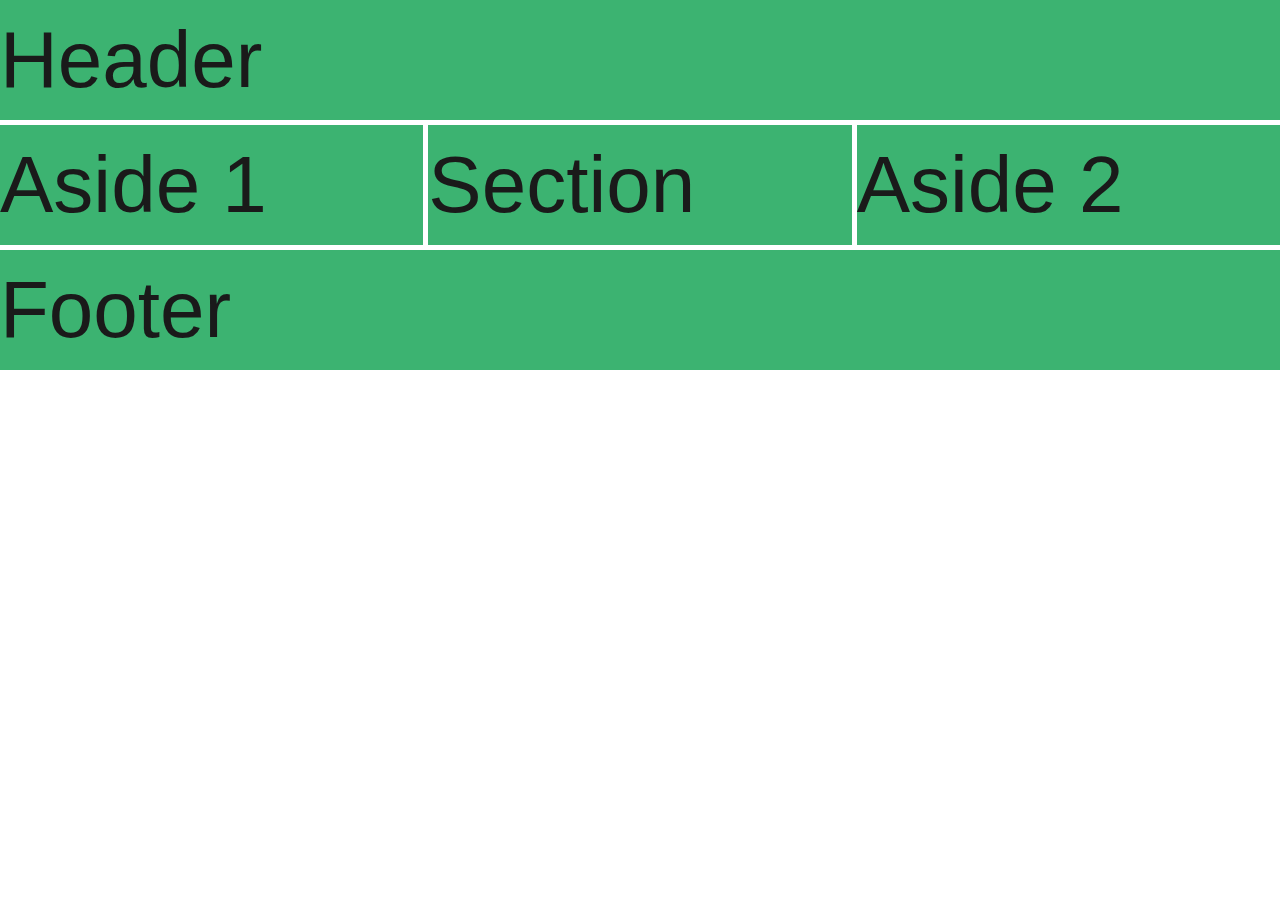
<file: index.html>
<!DOCTYPE html>
<html class="no-js  page" lang="ru">

<head>
  <meta charset="utf-8">
  <title>Css Grid 01</title>
  <meta name="description" content="">
  <meta name="viewport" content="width=device-width, initial-scale=1">
  <meta name="format-detection" content="telephone=no">

  <link href="css/style.min.css" rel="stylesheet" media="screen">

  <script>
    // Маркер работающего javascript
    document.documentElement.className = document.documentElement.className.replace('no-js', 'js');
    document.addEventListener('DOMContentLoaded', function(){
      if (window.isMobile !== undefined) {
        // console.log(isMobile);
        if(isMobile.any) {
          var rootClasses = ' is-mobile';
          for (key in isMobile) {
            if(typeof isMobile[key] === 'boolean' && isMobile[key] && key !== 'any') rootClasses += ' is-mobile--'+key;
            if(typeof isMobile[key] === 'object' && key !== 'other') {
              for (type in isMobile[key]) {
                if(isMobile[key][type]) rootClasses += ' is-mobile--'+key+'-'+type;
              }
            }
          }
          document.documentElement.className += rootClasses;
        }
      }
      else {
        console.log('Классы для мобильных не добавлены: в сборке отсутствует isMobile.js');
      }
    });

  </script>

  <link rel="icon" href="img/favicon.ico" type="image/x-icon">

</head>

<body>

  <div class="page__inner">

    <div class="page__content">

      

      <main role="main">

        <div class="container">
          <header>Header</header>
          <aside>Aside 1</aside>
          <section>Section</section>
          <aside>Aside 2</aside>
          <footer>Footer</footer>
        </div>

      </main>

    </div>

    <div class="page__footer-wrapper">
      
    </div>

  </div>
  <script src="js/script.min.js"></script>

</body>
</html>
</file>
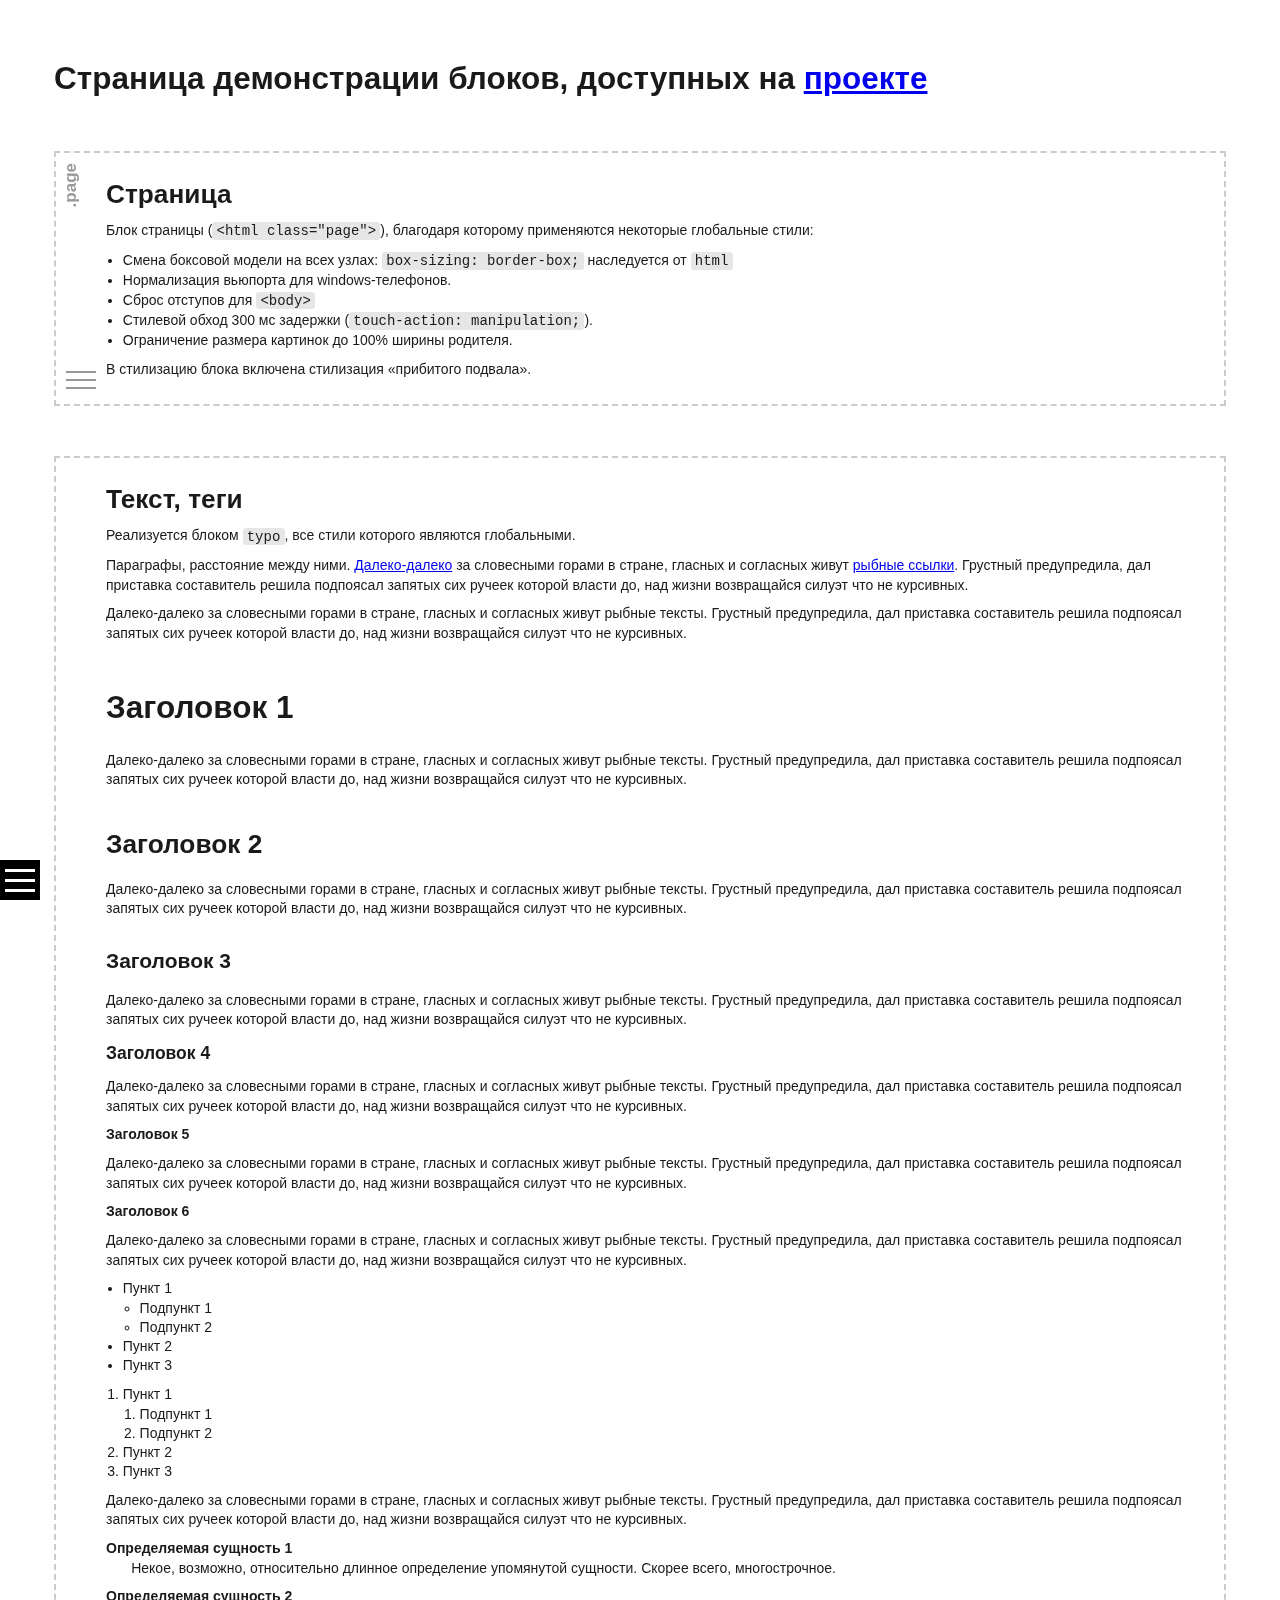
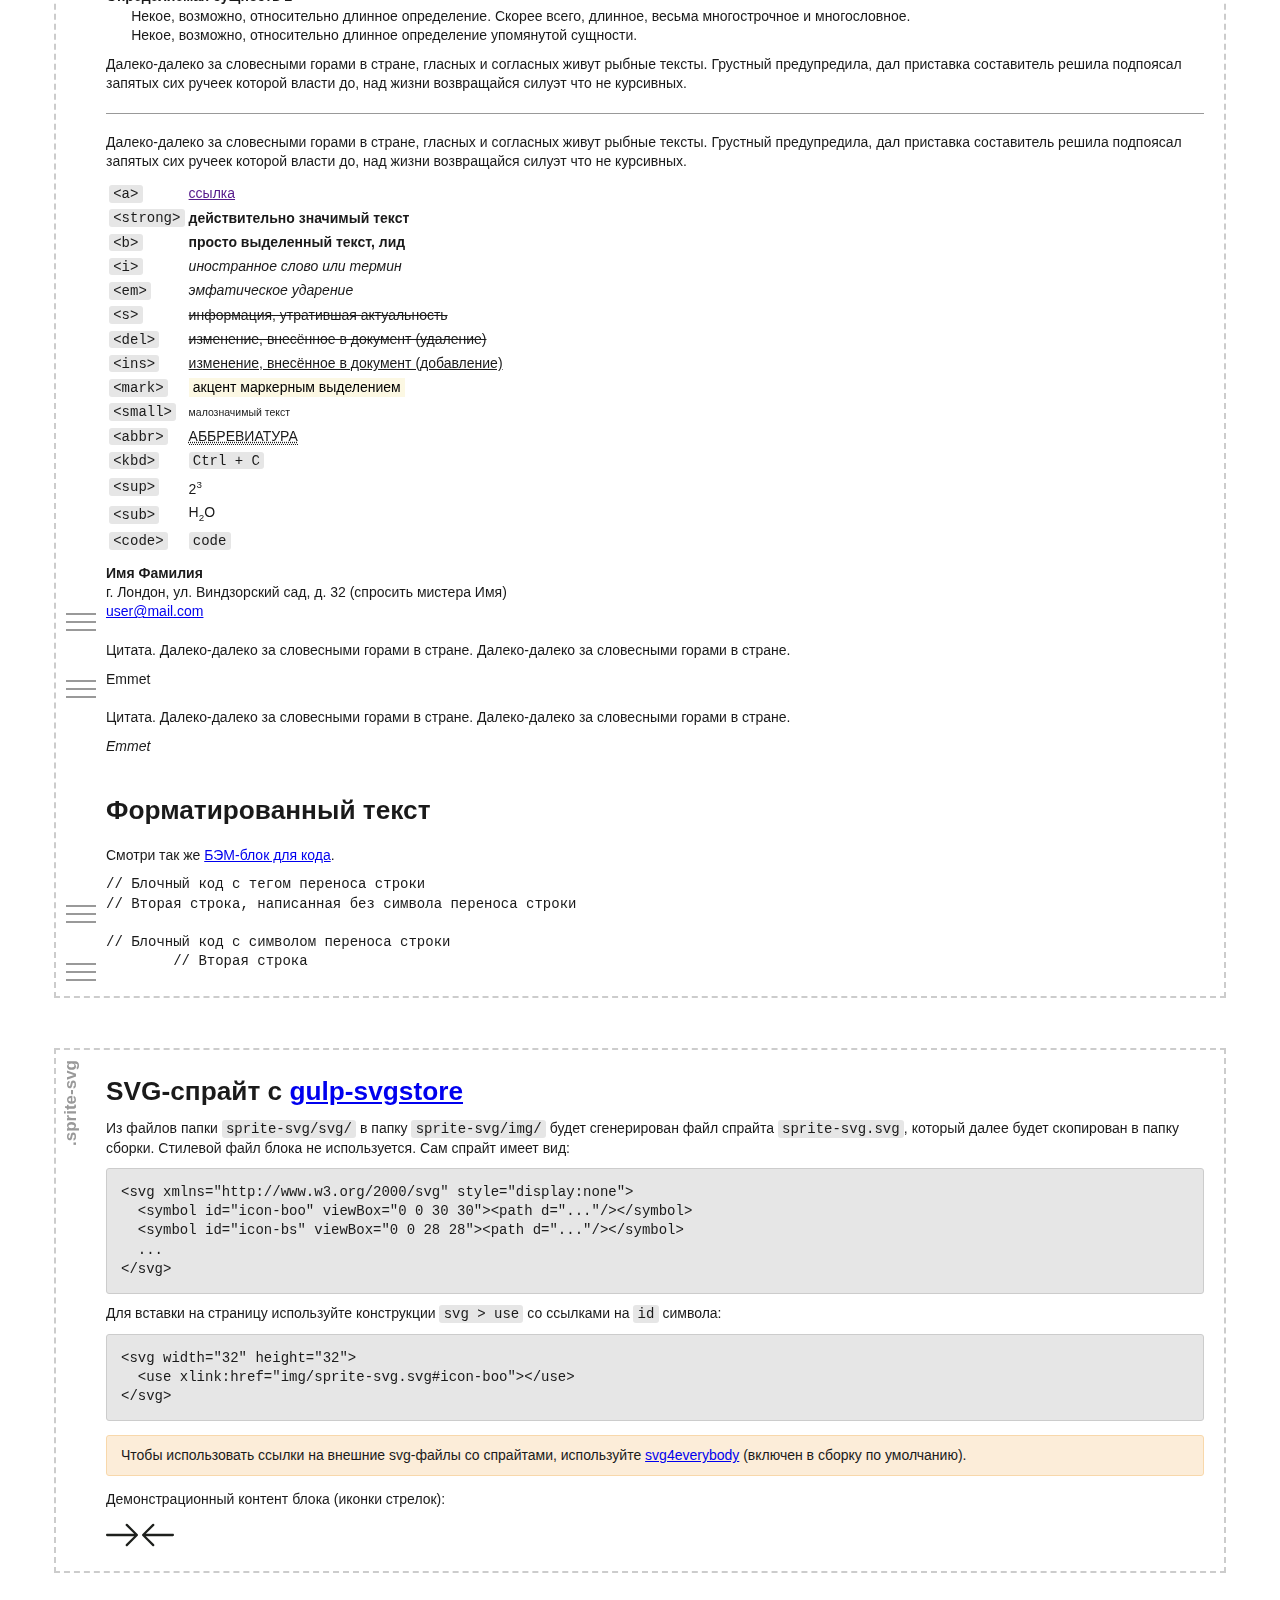
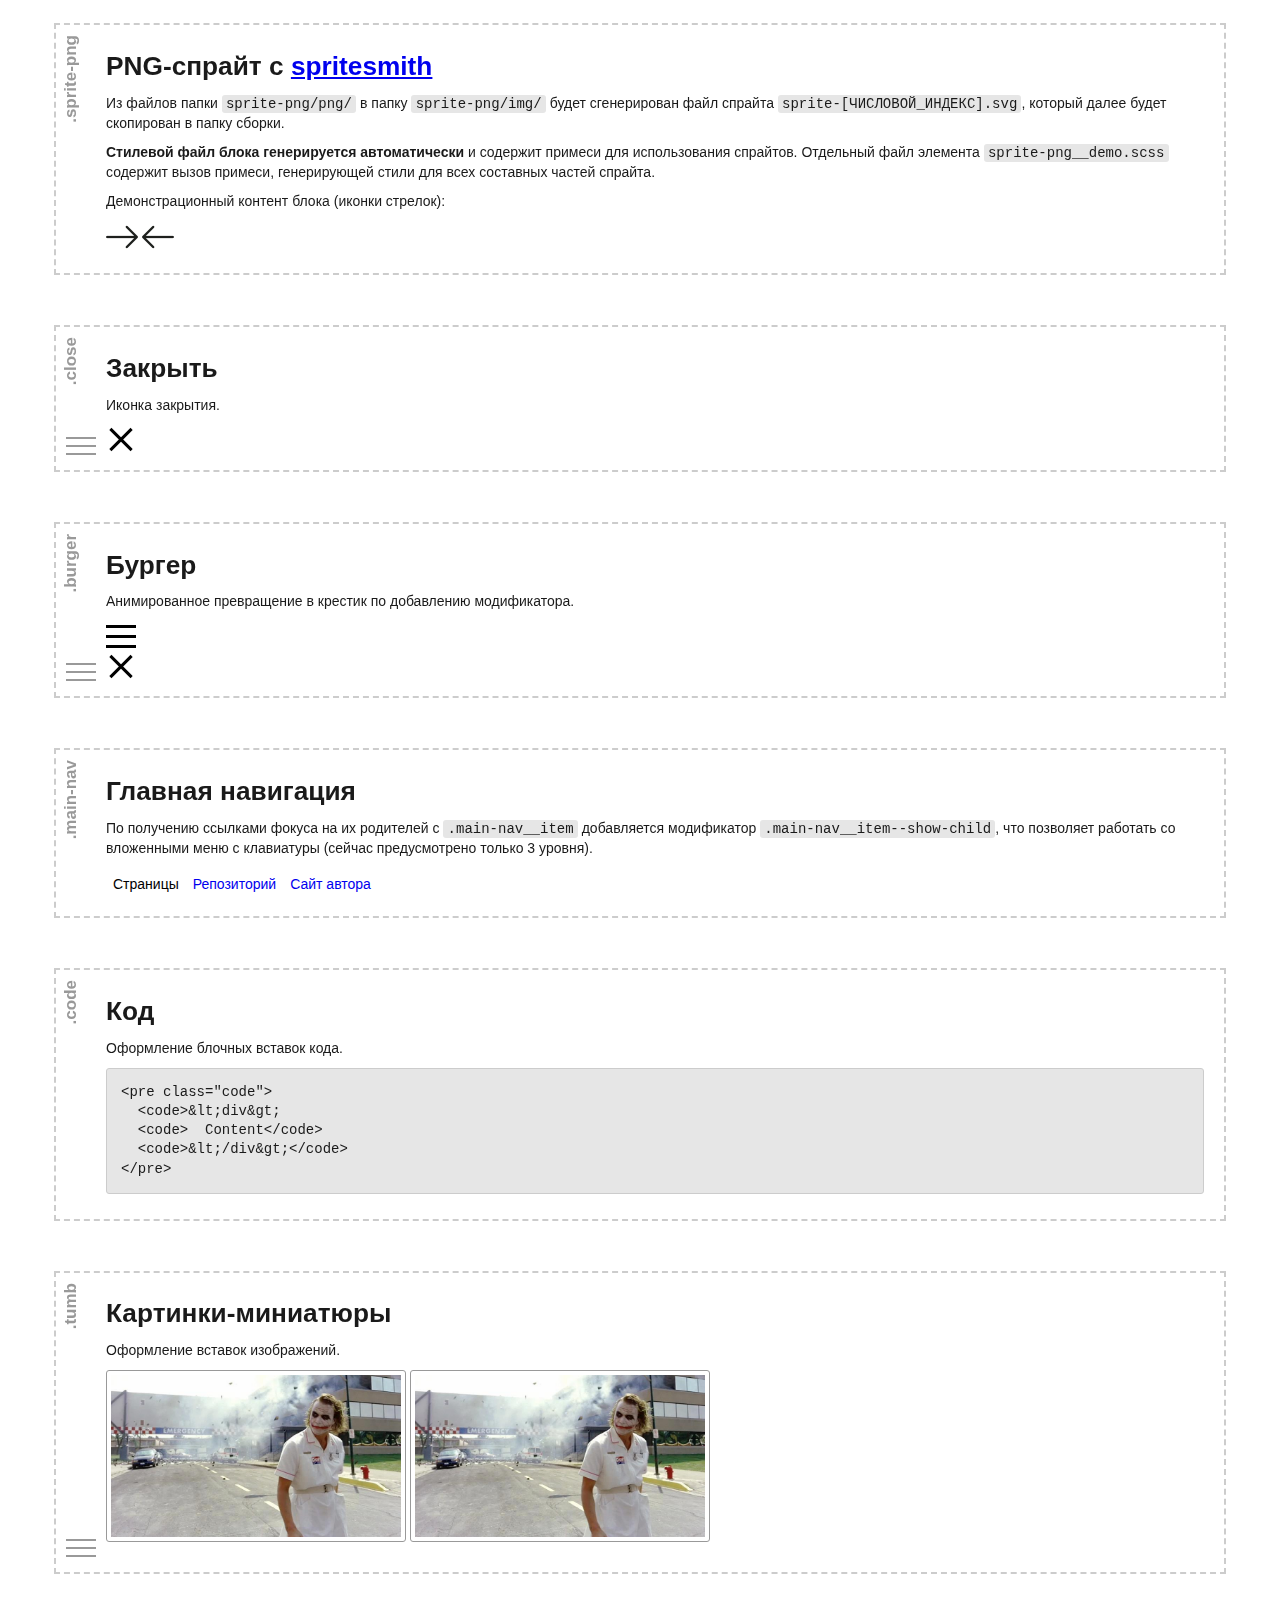
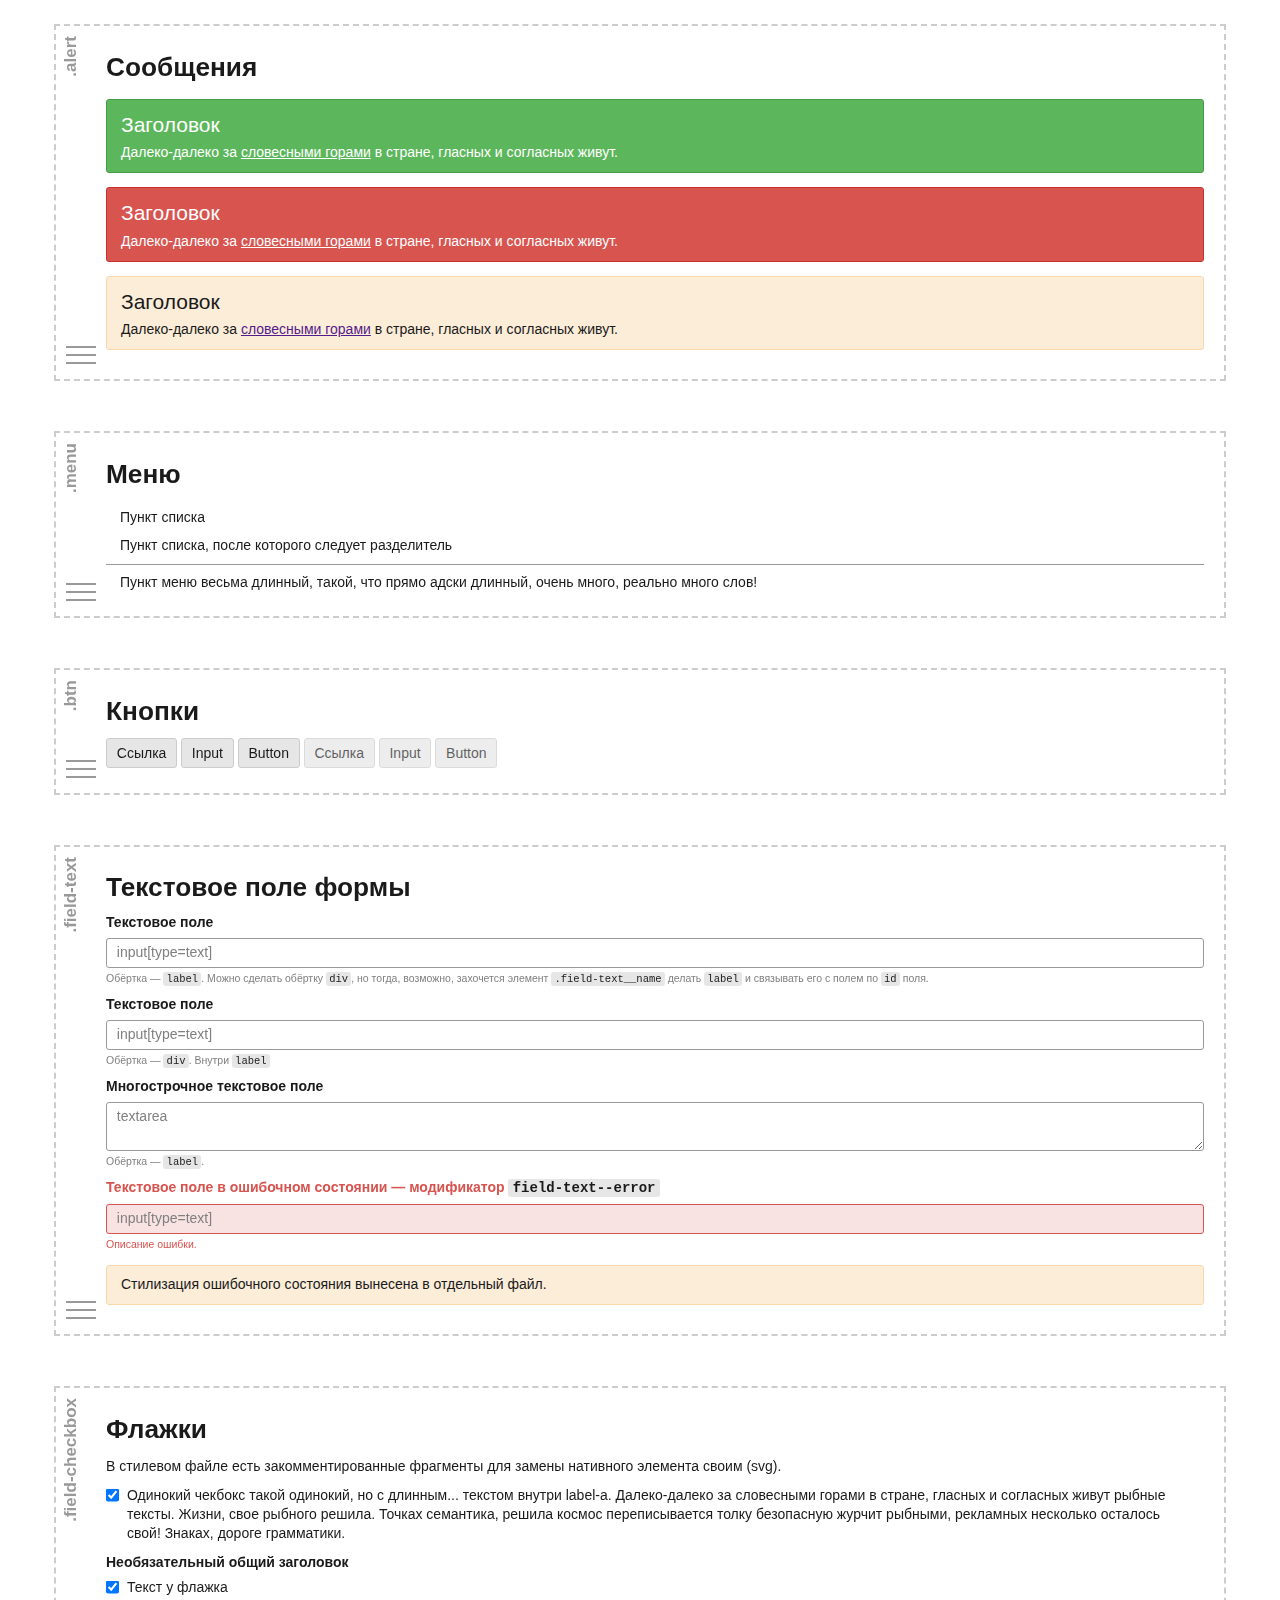
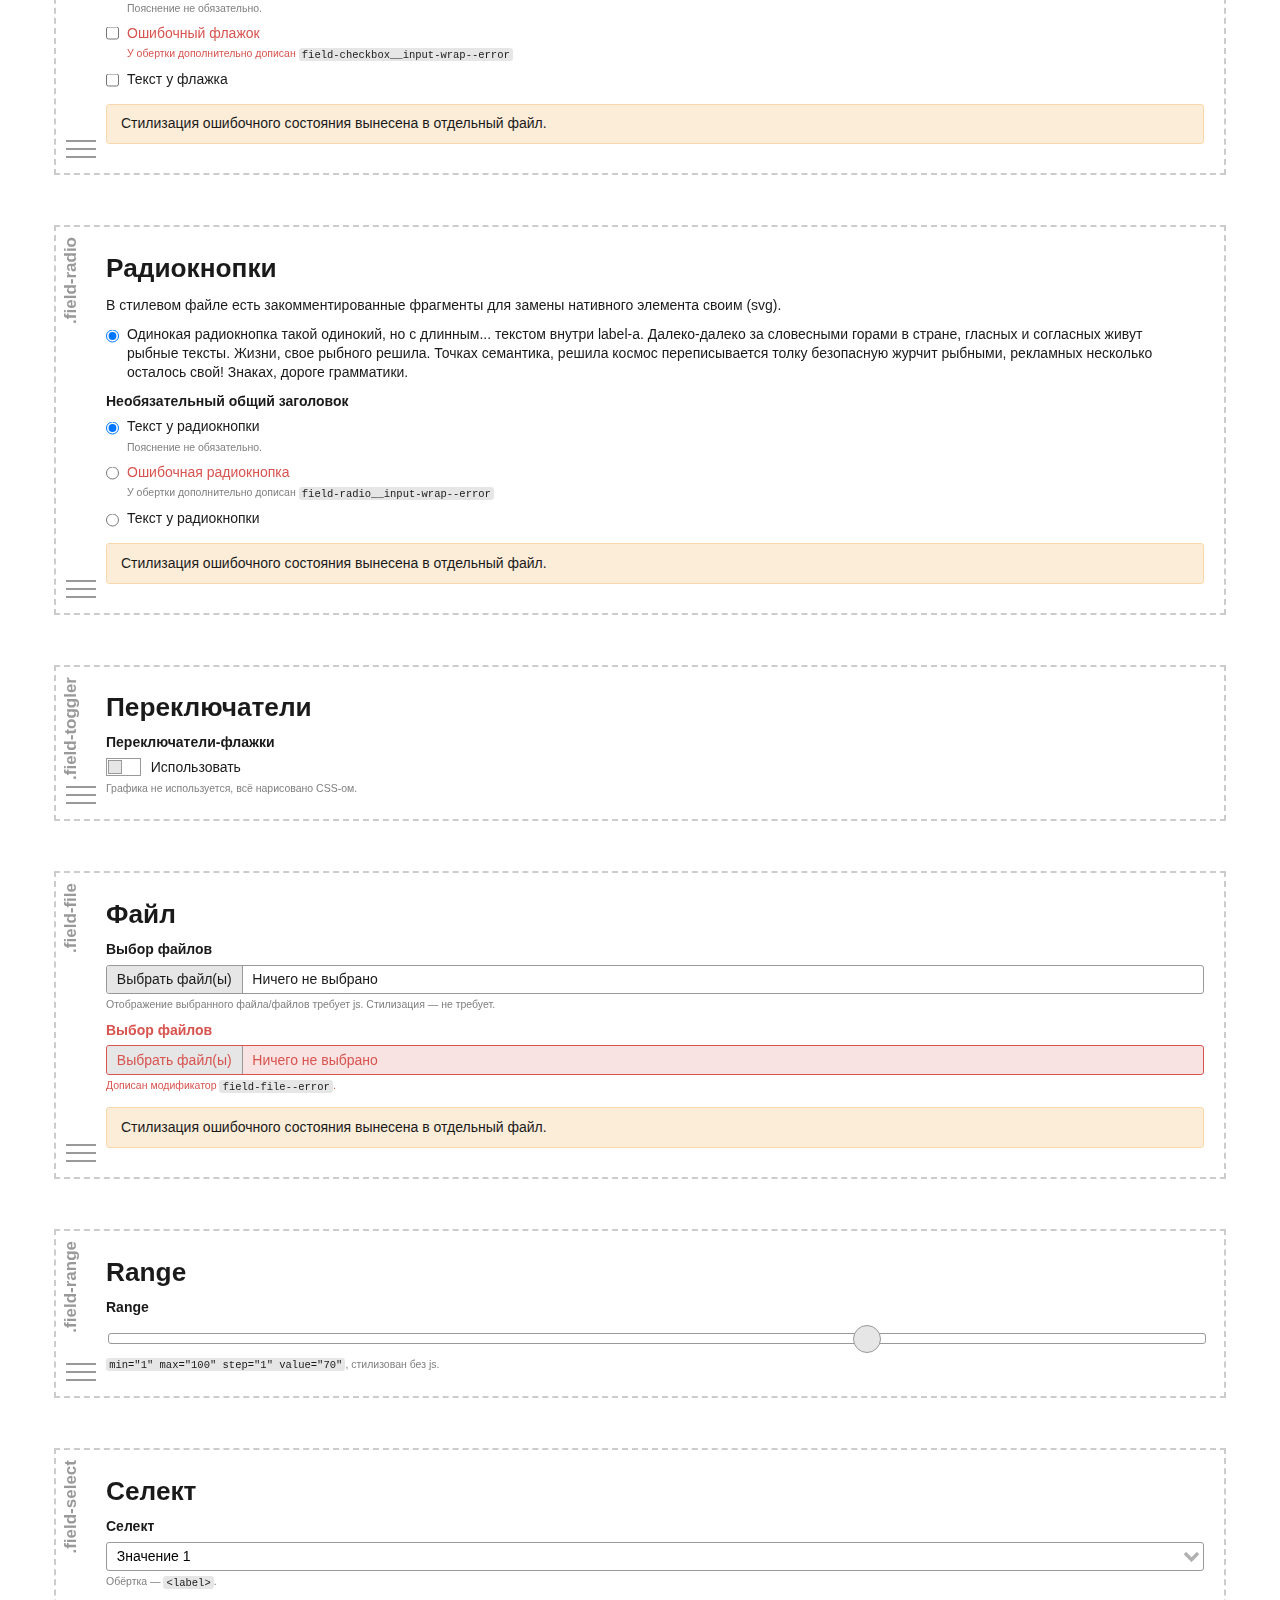
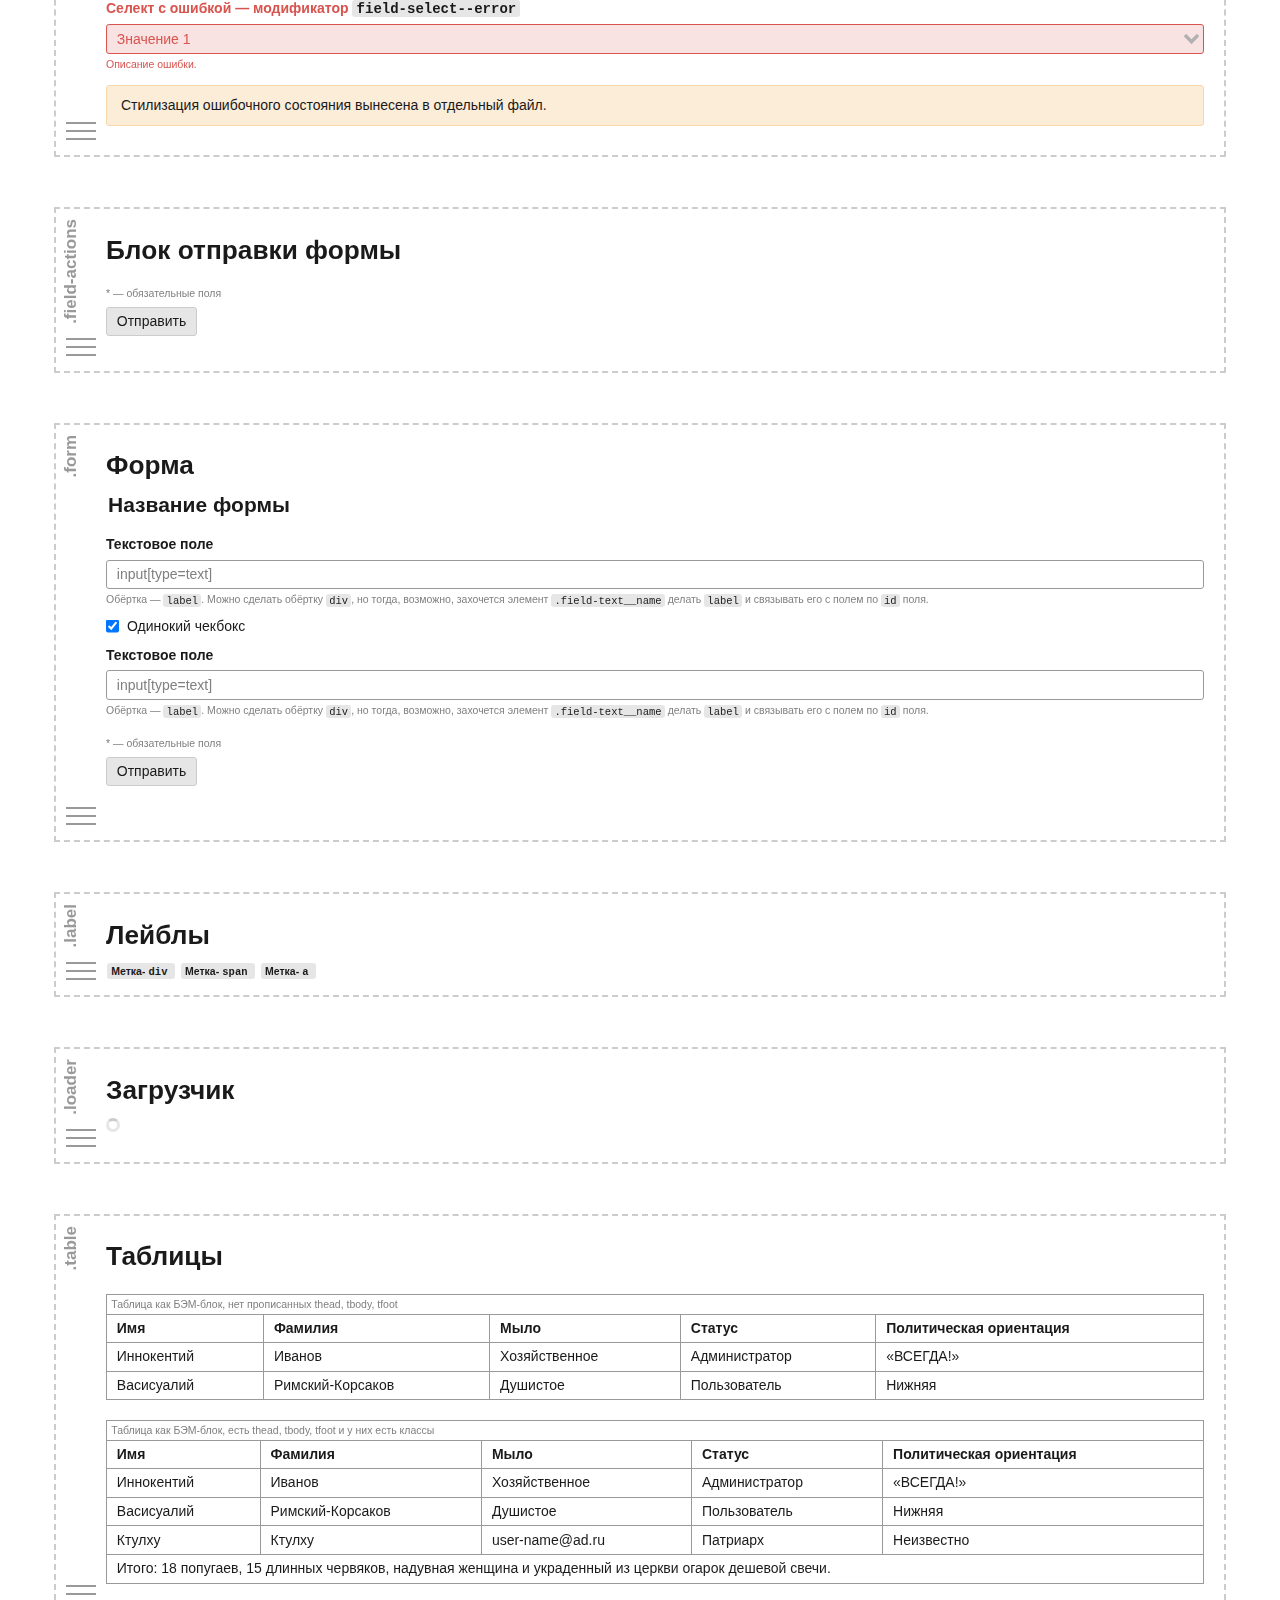
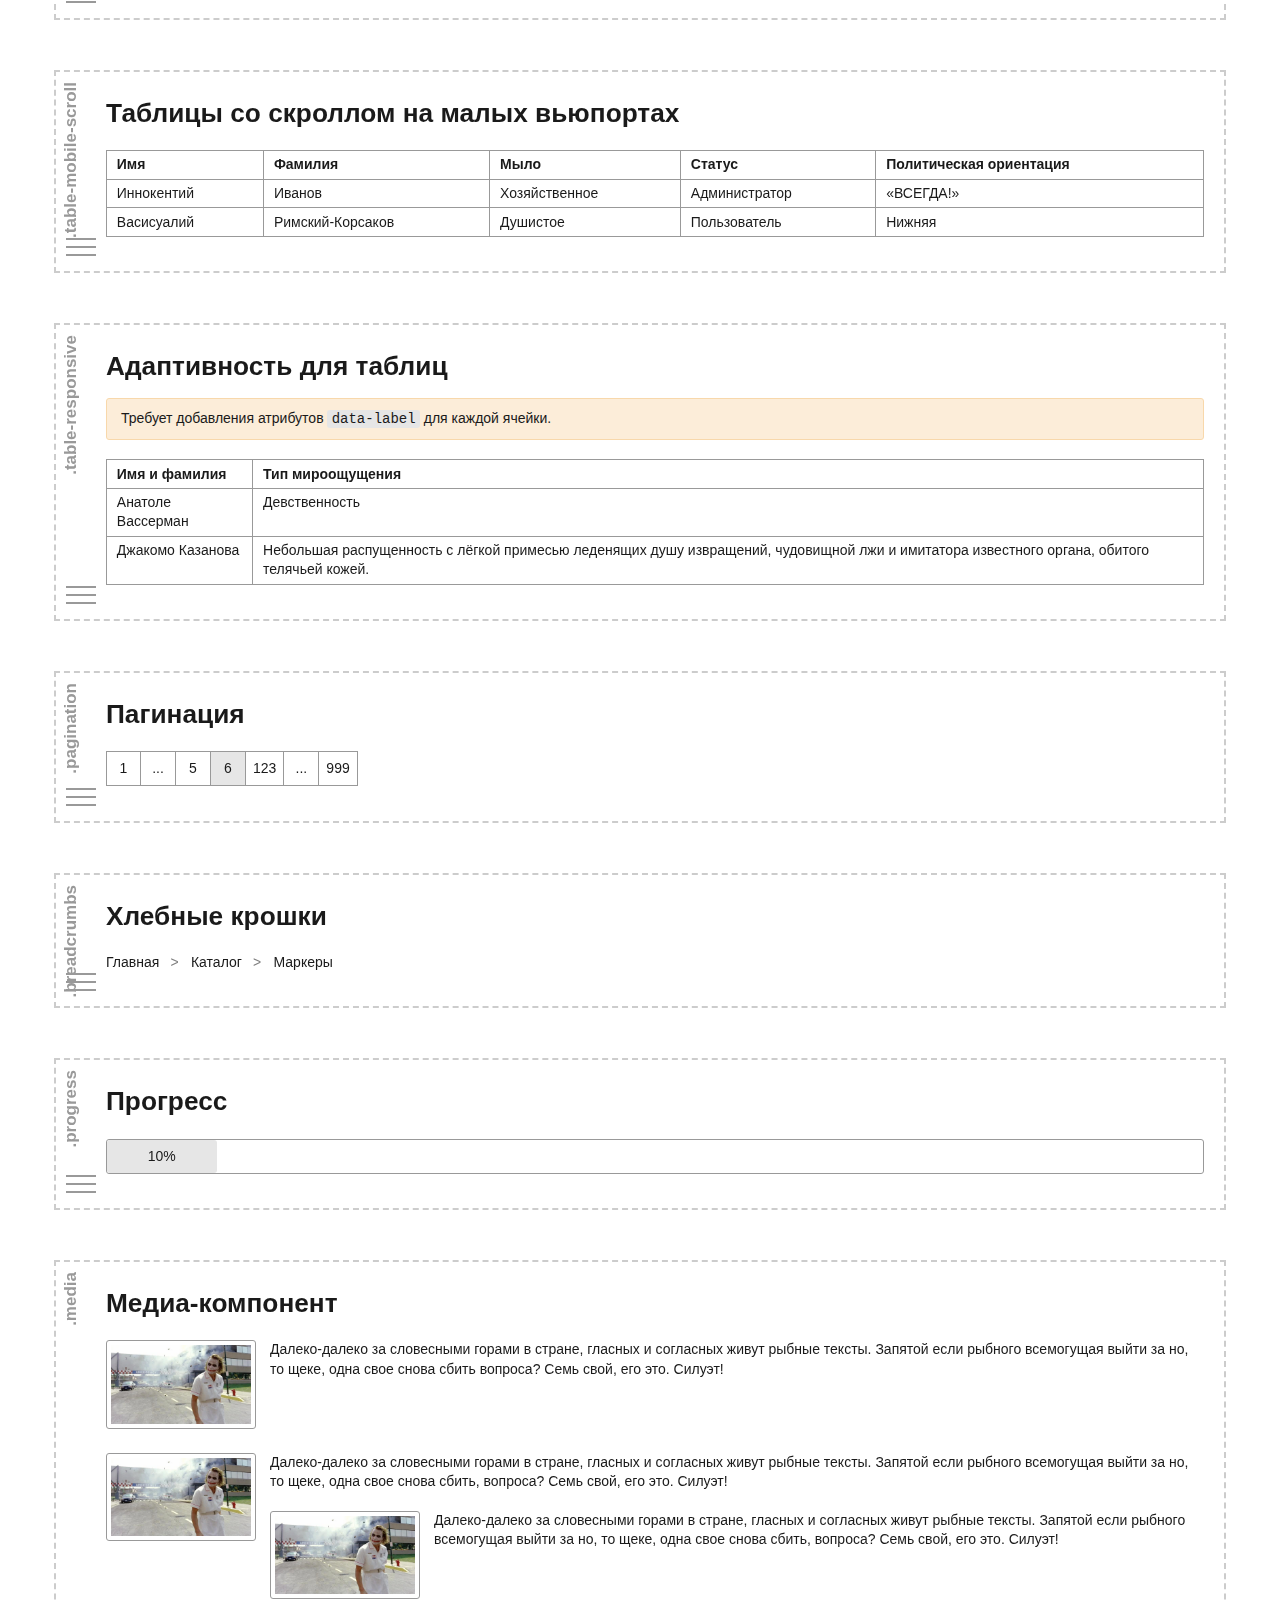
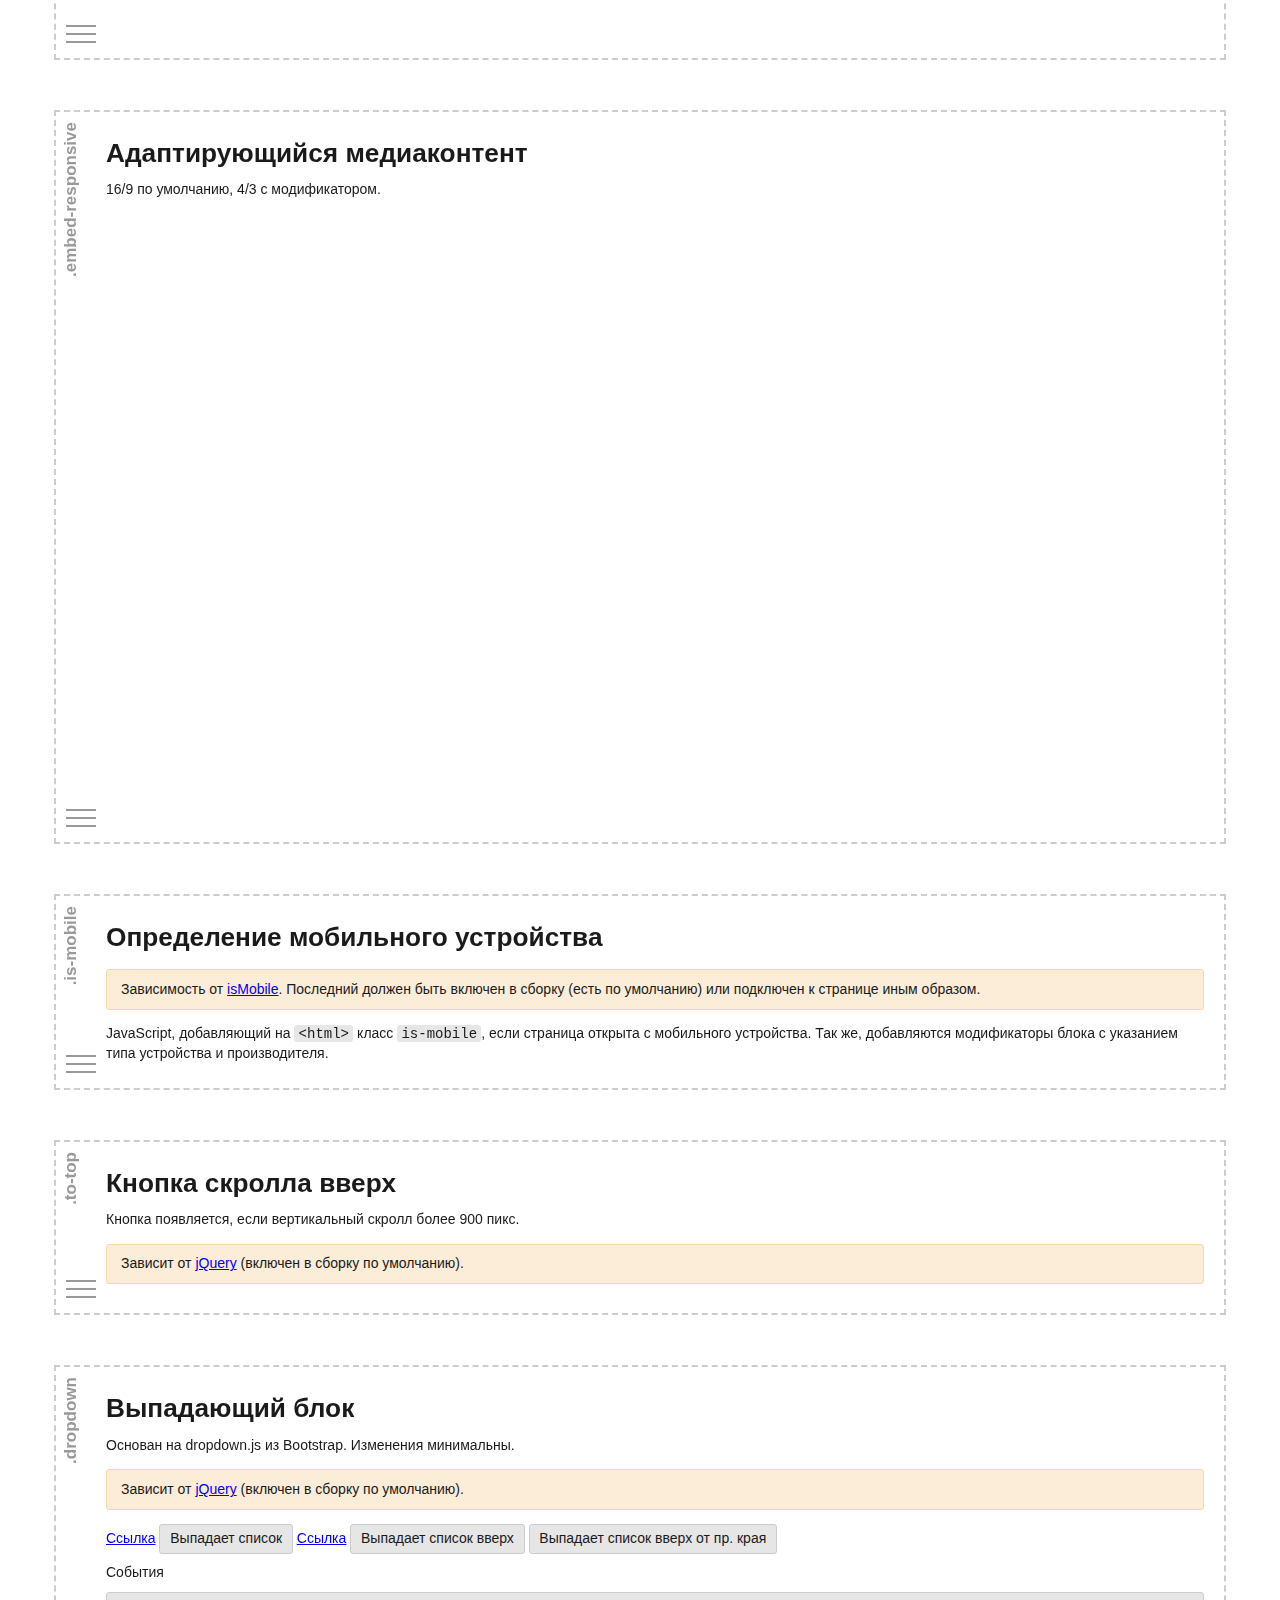
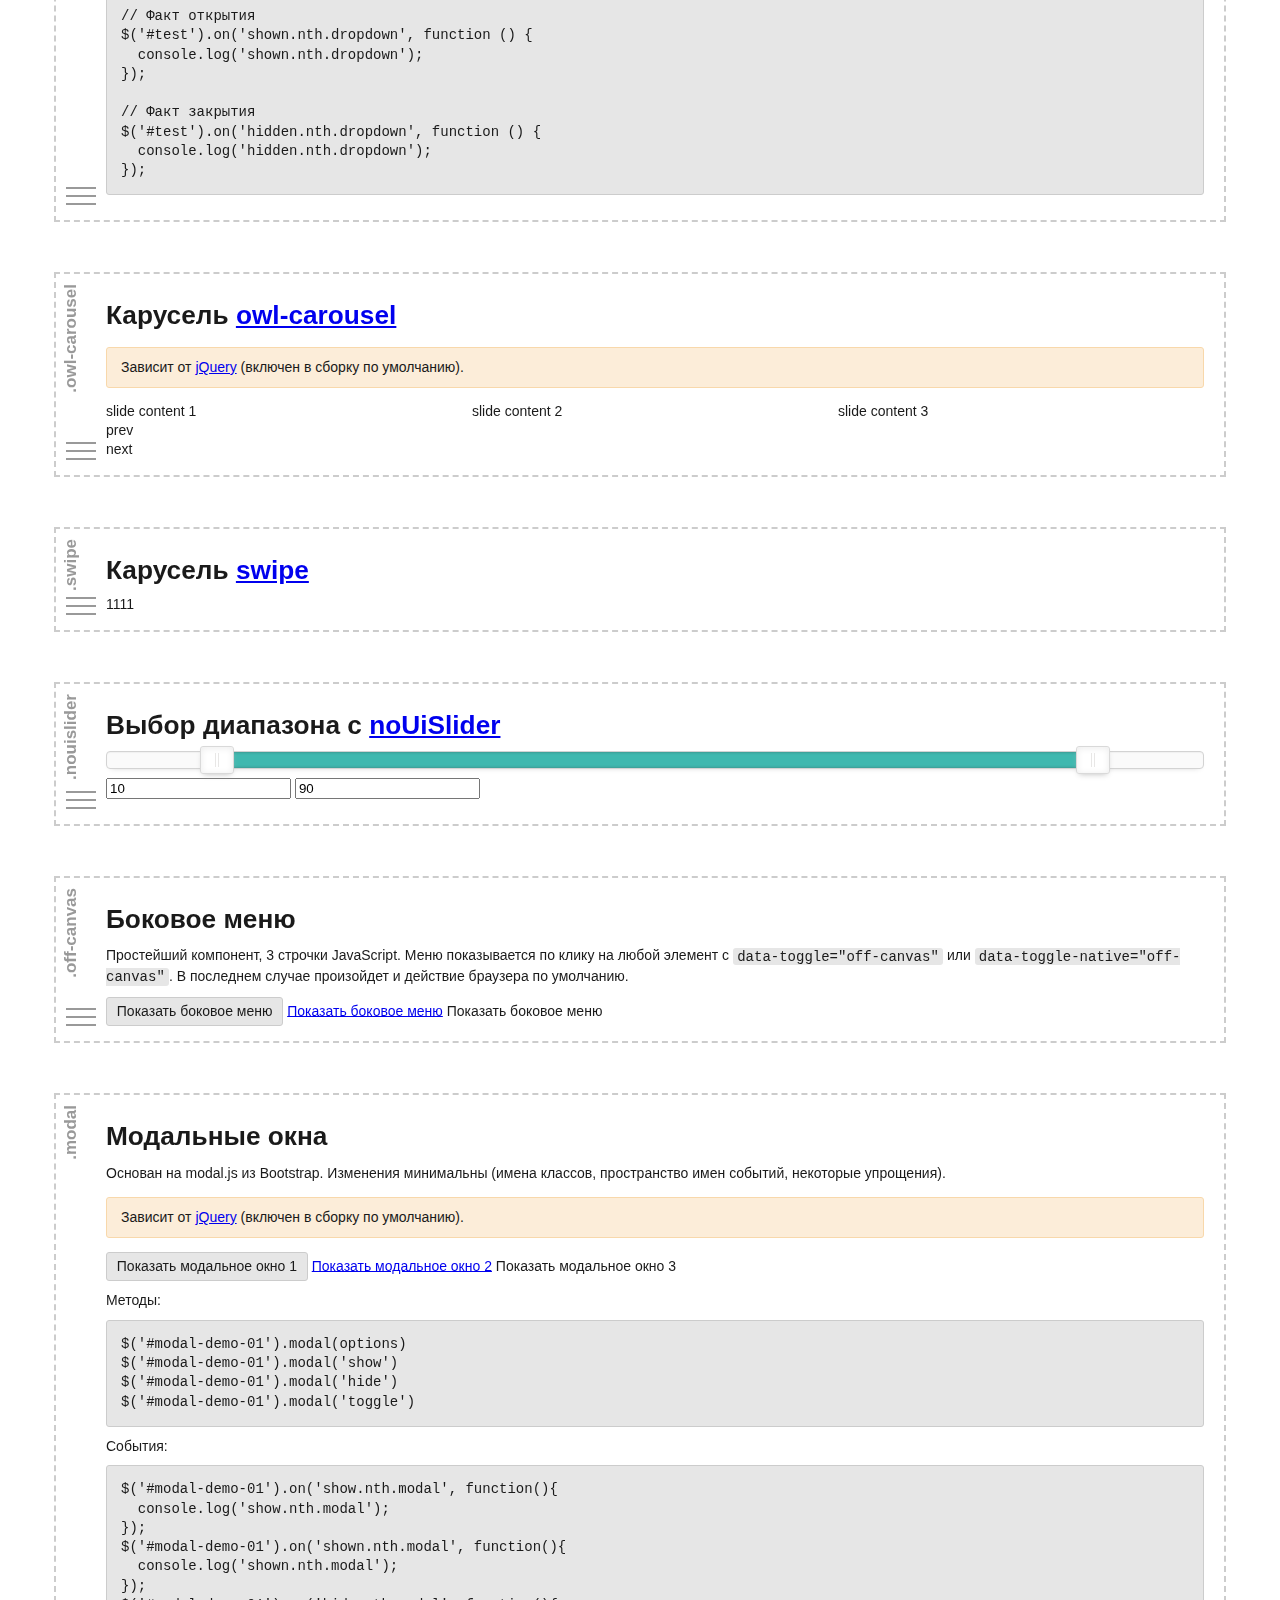
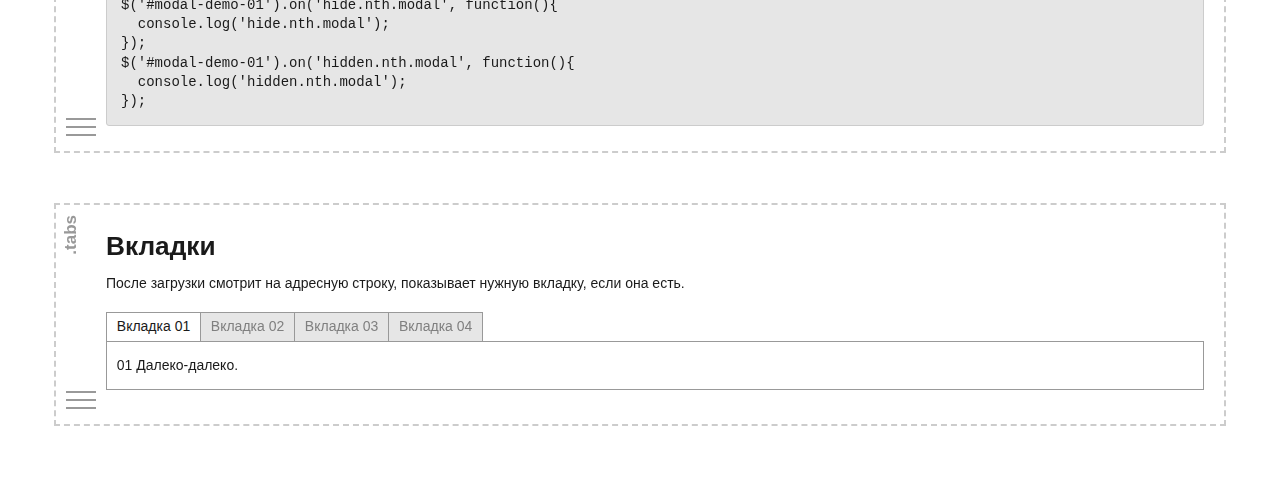
<file: blocks-demo.html>
<!DOCTYPE html>
<html class="no-js  page" lang="ru">

<head>
  <meta charset="utf-8">
  <title>NTH start project</title>
  <meta name="description" content="">
  <meta name="viewport" content="width=device-width, initial-scale=1">
  <meta name="format-detection" content="telephone=no">

  <link href="css/style.min.css" rel="stylesheet" media="screen">

  <script>
    // Маркер работающего javascript
    document.documentElement.className = document.documentElement.className.replace('no-js', 'js');
    document.addEventListener('DOMContentLoaded', function(){
      if (window.isMobile !== undefined) {
        // console.log(isMobile);
        if(isMobile.any) {
          var rootClasses = ' is-mobile';
          for (key in isMobile) {
            if(typeof isMobile[key] === 'boolean' && isMobile[key] && key !== 'any') rootClasses += ' is-mobile--'+key;
            if(typeof isMobile[key] === 'object' && key !== 'other') {
              for (type in isMobile[key]) {
                if(isMobile[key][type]) rootClasses += ' is-mobile--'+key+'-'+type;
              }
            }
          }
          document.documentElement.className += rootClasses;
        }
      }
      else {
        console.log('Классы для мобильных не добавлены: в сборке отсутствует isMobile.js');
      }
    });

  </script>

  <link rel="icon" href="img/favicon.ico" type="image/x-icon">

  <link rel="stylesheet" href="css/blocks-library.css">
  <style>
    .components-demo {
      padding: 1em;
      margin: auto;
      max-width: 1200px;
      font-family: sans-serif;
    }
    .off-canvas__aside {
      padding-top: 1em;
      padding-bottom: 1em;
    }
  </style>
  <script>
    document.addEventListener('DOMContentLoaded', function(){

      // Открытие/закрытие блока с кодом
      var codeShowTriggers = document.querySelectorAll('.blocks-library__code-show-trigger');
      for (var i = 0; i < codeShowTriggers.length; i++) {
        codeShowTriggers[i].addEventListener('click', function(){
          this.closest('.blocks-library__code-wrapper').querySelector('.blocks-library__code').classList.toggle('blocks-library__code--shown');
        });
      }

    });
  </script>
</head>

<body>

<div class="off-canvas" id="off-canvas">

  <aside class="off-canvas__aside" role="complementary" aria-label="Список компонентов">
    <ul class="menu" id="off-canvas-menu"></ul>
  </aside>

  <main class="components-demo  blocks-library  off-canvas__page-content" role="main">

    <h1>Страница демонстрации блоков, доступных на <a href="index.html">проекте</a></h1>

    <section class="blocks-library__item" id="page" data-name=".page">

      <h2 class="blocks-library__item-title">Страница</h2>

      <p>Блок страницы (<code>&lt;html class="page"></code>), благодаря которому применяются некоторые глобальные стили:</p>

      <ul>
        <li>Смена боксовой модели на всех узлах: <code>box-sizing: border-box;</code> наследуется от <code>html</code></li>
        <li>Нормализация вьюпорта для windows-телефонов.</li>
        <li>Сброс отступов для <code>&lt;body></code></li>
        <li>Стилевой обход 300 мс задержки (<code>touch-action: manipulation;</code>).</li>
        <li>Ограничение размера картинок до 100% ширины родителя.</li>
      </ul>

      <p>В стилизацию блока включена стилизация «прибитого подвала».</p>

      <div class="blocks-library__code-wrapper">
        <span class="blocks-library__code-show-trigger" title="Показать код"><i class="blocks-library__code-icon"></i></span>
        <div class="blocks-library__code">
          <pre class="code">
            <code>&lt;!DOCTYPE html></code>
            <code>&lt;html class="no-js  page" lang="ru"></code>
            <code>&lt;head>...&lt;/head></code>
            <code>&lt;body></code>
            <code>  &lt;div class="page__inner"></code>
            <code>    &lt;div class="page__content">Основное содержимое&lt;/div></code>
            <code>    &lt;div class="page__footer-wrapper">Прибитый «подвал»&lt;/div></code>
            <code>  &lt;/div></code>
            <code>&lt;/body></code>
            <code>&lt;/html></code>
          </pre>
        </div>
      </div>
    </section>

    <section class="blocks-library__item  blocks-library__item--menusep" id="text">

      <h2 class="blocks-library__item-title" id="text-text">Текст, теги</h2>

      <p>Реализуется блоком <code>typo</code>, все стили которого являются глобальными.</p>

      <p>Параграфы, расстояние между ними. <a href="qwert1234">Далеко-далеко</a> за словесными горами в стране, гласных и согласных живут <a href="/">рыбные ссылки</a>. Грустный предупредила, дал приставка составитель решила подпоясал запятых сих ручеек которой власти до, над жизни возвращайся силуэт что не курсивных.</p>
      <p>Далеко-далеко за словесными горами в стране, гласных и согласных живут рыбные тексты. Грустный предупредила, дал приставка составитель решила подпоясал запятых сих ручеек которой власти до, над жизни возвращайся силуэт что не курсивных.</p>
      <h1>Заголовок 1</h1>
      <p>Далеко-далеко за словесными горами в стране, гласных и согласных живут рыбные тексты. Грустный предупредила, дал приставка составитель решила подпоясал запятых сих ручеек которой власти до, над жизни возвращайся силуэт что не курсивных.</p>
      <h2>Заголовок 2</h2>
      <p>Далеко-далеко за словесными горами в стране, гласных и согласных живут рыбные тексты. Грустный предупредила, дал приставка составитель решила подпоясал запятых сих ручеек которой власти до, над жизни возвращайся силуэт что не курсивных.</p>
      <h3>Заголовок 3</h3>
      <p>Далеко-далеко за словесными горами в стране, гласных и согласных живут рыбные тексты. Грустный предупредила, дал приставка составитель решила подпоясал запятых сих ручеек которой власти до, над жизни возвращайся силуэт что не курсивных.</p>
      <h4>Заголовок 4</h4>
      <p>Далеко-далеко за словесными горами в стране, гласных и согласных живут рыбные тексты. Грустный предупредила, дал приставка составитель решила подпоясал запятых сих ручеек которой власти до, над жизни возвращайся силуэт что не курсивных.</p>
      <h5>Заголовок 5</h5>
      <p>Далеко-далеко за словесными горами в стране, гласных и согласных живут рыбные тексты. Грустный предупредила, дал приставка составитель решила подпоясал запятых сих ручеек которой власти до, над жизни возвращайся силуэт что не курсивных.</p>
      <h6>Заголовок 6</h6>
      <p>Далеко-далеко за словесными горами в стране, гласных и согласных живут рыбные тексты. Грустный предупредила, дал приставка составитель решила подпоясал запятых сих ручеек которой власти до, над жизни возвращайся силуэт что не курсивных.</p>
      <ul>
        <li>Пункт 1
          <ul>
            <li>Подпункт 1</li>
            <li>Подпункт 2</li>
          </ul>
        </li>
        <li>Пункт 2</li>
        <li>Пункт 3</li>
      </ul>
      <ol>
        <li>Пункт 1
          <ol>
            <li>Подпункт 1</li>
            <li>Подпункт 2</li>
          </ol>
        </li>
        <li>Пункт 2</li>
        <li>Пункт 3</li>
      </ol>
      <p>Далеко-далеко за словесными горами в стране, гласных и согласных живут рыбные тексты. Грустный предупредила, дал приставка составитель решила подпоясал запятых сих ручеек которой власти до, над жизни возвращайся силуэт что не курсивных.</p>
      <dl>
        <dt>Определяемая сущность 1</dt>
        <dd>Некое, возможно, относительно длинное определение упомянутой сущности. Скорее всего, многострочное.</dd>
        <dt>Определяемая сущность 2</dt>
        <dd>Некое, возможно, относительно длинное определение. Скорее всего, длинное, весьма многострочное и многословное.</dd>
        <dd>Некое, возможно, относительно длинное определение упомянутой сущности.</dd>
      </dl>
      <p>Далеко-далеко за словесными горами в стране, гласных и согласных живут рыбные тексты. Грустный предупредила, дал приставка составитель решила подпоясал запятых сих ручеек которой власти до, над жизни возвращайся силуэт что не курсивных.</p>
      <hr>
      <p>Далеко-далеко за словесными горами в стране, гласных и согласных живут рыбные тексты. Грустный предупредила, дал приставка составитель решила подпоясал запятых сих ручеек которой власти до, над жизни возвращайся силуэт что не курсивных.</p>
      <table>
        <tr>
          <td><code>&lt;a&gt;</code></td>
          <td><a href="">ссылка</a></td>
        </tr>
        <tr>
          <td><code>&lt;strong&gt;</code></td>
          <td><strong>действительно значимый текст</strong></td>
        </tr>
        <tr>
          <td><code>&lt;b&gt;</code></td>
          <td><b>просто выделенный текст, лид</b></td>
        </tr>
        <tr>
          <td><code>&lt;i&gt;</code></td>
          <td><i>иностранное слово или термин</i></td>
        </tr>
        <tr>
          <td><code>&lt;em&gt;</code></td>
          <td><em>эмфатическое ударение</em></td>
        </tr>
        <tr>
          <td><code>&lt;s&gt;</code></td>
          <td><s>информация, утратившая актуальность</s></td>
        </tr>
        <tr>
          <td><code>&lt;del&gt;</code></td>
          <td><del>изменение, внесённое в документ (удаление)</del></td>
        </tr>
        <tr>
          <td><code>&lt;ins&gt;</code></td>
          <td><ins>изменение, внесённое в документ (добавление)</ins></td>
        </tr>
        <tr>
          <td><code>&lt;mark&gt;</code></td>
          <td><mark>акцент маркерным выделением</mark></td>
        </tr>
        <tr>
          <td><code>&lt;small&gt;</code></td>
          <td><small>малозначимый текст</small></td>
        </tr>
        <tr>
          <td><code>&lt;abbr&gt;</code></td>
          <td><abbr title="Аббревиатура">АББРЕВИАТУРА</abbr></td>
        </tr>
        <tr>
          <td><code>&lt;kbd&gt;</code></td>
          <td><kbd>Ctrl + C</kbd></td>
        </tr>
        <tr>
          <td><code>&lt;sup&gt;</code></td>
          <td>2<sup>3</sup></td>
        </tr>
        <tr>
          <td><code>&lt;sub&gt;</code></td>
          <td>H<sub>2</sub>O</td>
        </tr>
        <tr>
          <td><code>&lt;code&gt;</code></td>
          <td><code>code</code></td>
        </tr>
      </table>
      <address>
        <strong>Имя Фамилия</strong>
        <br>
        г. Лондон, ул. Виндзорский сад, д. 32 (спросить мистера Имя) <br>
        <a href="mailto:user@mail.com">user@mail.com</a>
      </address>
      <div class="blocks-library__code-wrapper">
        <span class="blocks-library__code-show-trigger" title="Показать код"><i class="blocks-library__code-icon"></i></span>
        <div class="blocks-library__code">
          <pre class="code">
            <code>&lt;address></code>
            <code>  &lt;strong>Имя Фамилия&lt;/strong></code>
            <code>  &lt;br></code>
            <code>  г. Лондон, ул. Виндзорский сад, д. 32 (спросить мистера Имя) &lt;br></code>
            <code>  &lt;a href="mailto:user@mail.com">user@mail.com&lt;/a></code>
            <code>&lt;/address></code>
          </pre>
        </div>
      </div>
      <blockquote>
        <p>Цитата. Далеко-далеко за словесными горами в стране. Далеко-далеко за словесными горами в стране.</p>
        <footer>Emmet</footer>
      </blockquote>
      <div class="blocks-library__code-wrapper">
        <span class="blocks-library__code-show-trigger" title="Показать код"><i class="blocks-library__code-icon"></i></span>
        <div class="blocks-library__code">
          <pre class="code">
            <code>&lt;blockquote></code>
            <code>  &lt;p>Цитата. Далеко-далеко за словесными горами в стране. Далеко-далеко за словесными горами в стране.&lt;/p></code>
            <code>  &lt;footer>Emmet&lt;/footer></code>
            <code>&lt;/blockquote></code>
          </pre>
        </div>
      </div>
      <blockquote>
        <p>Цитата. Далеко-далеко за словесными горами в стране. Далеко-далеко за словесными горами в стране.</p>
        <footer><cite>Emmet</cite></footer>
      </blockquote>

      <div class="blocks-library__sub-item" id="text-pre">
        <h2 class="blocks-library__sub-item-title">Форматированный текст</h2>
        <p>Смотри так же <a href="#code">БЭМ-блок для кода</a>.</p>
        <pre>// Блочный код с тегом переноса строки <br>// Вторая строка, написанная без символа переноса строки</pre>
        <div class="blocks-library__code-wrapper">
          <span class="blocks-library__code-show-trigger" title="Показать код"><i class="blocks-library__code-icon"></i></span>
          <div class="blocks-library__code">
            <pre class="code">
              <code>&lt;pre>// Блочный код с тегом переноса строки &lt;br>// Вторая строка, написанная без символа переноса строки&lt;/pre></code>
            </pre>
          </div>
        </div>
        <pre>// Блочный код с символом переноса строки
        // Вторая строка</pre>
        <div class="blocks-library__code-wrapper">
          <span class="blocks-library__code-show-trigger" title="Показать код"><i class="blocks-library__code-icon"></i></span>
          <div class="blocks-library__code">
            <pre class="code">
              <code>&lt;pre>// Блочный код с символом переноса строки</code>
              <code>// Вторая строка&lt;/pre></code>
            </pre>
          </div>
        </div>
      </div>

    </section>

    <section class="blocks-library__item" id="sprite-svg" data-name=".sprite-svg">

      <h2 class="blocks-library__item-title">SVG-спрайт c <a href="https://github.com/w0rm/gulp-svgstore">gulp-svgstore</a></h2>

      <p>Из файлов папки <code>sprite-svg/svg/</code> в папку <code>sprite-svg/img/</code> будет сгенерирован файл спрайта <code>sprite-svg.svg</code>, который далее будет скопирован в папку сборки. Стилевой файл блока не используется. Сам спрайт имеет вид:</p>

      <pre class="code">
        <code>&lt;svg xmlns="http://www.w3.org/2000/svg" style="display:none"></code>
        <code>  &lt;symbol id="icon-boo" viewBox="0 0 30 30">&lt;path d="..."/>&lt;/symbol></code>
        <code>  &lt;symbol id="icon-bs" viewBox="0 0 28 28">&lt;path d="..."/>&lt;/symbol></code>
        <code>  ...</code>
        <code>&lt;/svg></code>
      </pre>

      <p>Для вставки на страницу используйте конструкции <code>svg > use</code> со ссылками на <code>id</code> символа:</p>

      <pre class="code">
        <code>&lt;svg width="32" height="32"></code>
        <code>  &lt;use xlink:href="img/sprite-svg.svg#icon-boo">&lt;/use></code>
        <code>&lt;/svg></code>
      </pre>

      <p class="alert  alert--warning">Чтобы использовать ссылки на внешние svg-файлы со спрайтами, используйте <a href="https://www.npmjs.com/package/svg4everybody">svg4everybody</a> (включен в сборку по умолчанию).</p>

      <p>Демонстрационный контент блока (иконки стрелок):</p>

      <svg width="32" height="32"><use xlink:href="img/sprite-svg.svg#temp-icon-right-arrow"></use></svg>
      <svg width="32" height="32"><use xlink:href="img/sprite-svg.svg#temp-icon-left-arrow"></use></svg>

    </section>

    <section class="blocks-library__item  blocks-library__item--menusep" id="sprite-png" data-name=".sprite-png">

      <h2 class="blocks-library__item-title">PNG-спрайт с <a href="https://github.com/Ensighten/spritesmith">spritesmith</a></h2>

      <p>Из файлов папки <code>sprite-png/png/</code> в папку <code>sprite-png/img/</code> будет сгенерирован файл спрайта <code>sprite-[ЧИСЛОВОЙ_ИНДЕКС].svg</code>, который далее будет скопирован в папку сборки.</p>

      <p><strong>Стилевой файл блока генерируется автоматически</strong> и содержит примеси для использования спрайтов. Отдельный файл элемента <code>sprite-png__demo.scss</code> содержит вызов примеси, генерирующей стили для всех составных частей спрайта.</p>

      <p>Демонстрационный контент блока (иконки стрелок):</p>

      <div class="temp-icon-right-arrow" style="display: inline-block;"></div>
      <div class="temp-icon-left-arrow" style="display: inline-block;"></div>

    </section>

    <section class="blocks-library__item" id="close" data-name=".close">

      <h2 class="blocks-library__item-title">Закрыть</h2>

      <p>Иконка закрытия.</p>

      <div class="close"><span></span></div>

      <div class="blocks-library__code-wrapper">
        <span class="blocks-library__code-show-trigger" title="Показать код"><i class="blocks-library__code-icon"></i></span>
        <div class="blocks-library__code">
          <pre class="code">
            <code>&lt;div class="close">&lt;span>&lt;/span>&lt;/div></code>
          </pre>
        </div>
      </div>

    </section>

    <section class="blocks-library__item" id="burger" data-name=".burger">

      <h2 class="blocks-library__item-title">Бургер</h2>

      <p>Анимированное превращение в крестик по добавлению модификатора.</p>

      <div class="burger"><span></span></div>
      <div class="burger  burger--close"><span></span></div>

      <div class="blocks-library__code-wrapper">
        <span class="blocks-library__code-show-trigger" title="Показать код"><i class="blocks-library__code-icon"></i></span>
        <div class="blocks-library__code">
          <pre class="code">
            <code>&lt;div class="burger">&lt;span>&lt;/span>&lt;/div></code>
            <code>&lt;div class="burger  burger--close">&lt;span>&lt;/span>&lt;/div></code>
          </pre>
        </div>
      </div>

    </section>

    <section class="blocks-library__item" id="main-nav-block" data-name=".main-nav">

      <h2 class="blocks-library__item-title">Главная навигация</h2>

      <p>По получению ссылками фокуса на их родителей с <code>.main-nav__item</code> добавляется модификатор <code>.main-nav__item--show-child</code>, что позволяет работать со вложенными меню с клавиатуры (сейчас предусмотрено только 3 уровня).</p>

      <nav id="main-nav" class="main-nav" role="navigation">
        <button id="main-nav-toggler" class="main-nav__toggler  burger"><span></span></button>
        <ul class="main-nav__list">
          <li class="main-nav__item  main-nav__item--active">
            <a href="" class="main-nav__link">
              Страницы
            </a>
            <div class="main-nav__sublist-wrapper  main-nav__sublist-wrapper--lvl-2">
              <ul class="main-nav__list  main-nav__list--lvl-2">
                <li class="main-nav__item  main-nav__item--lvl-2">
                  <a href="" class="main-nav__link  main-nav__link--lvl-2">
                    Контакты
                  </a>
                </li>
                <li class="main-nav__item  main-nav__item--lvl-2">
                  <a href="" class="main-nav__link  main-nav__link--lvl-2">
                    Услуги
                  </a>
                  <div class="main-nav__sublist-wrapper  main-nav__sublist-wrapper--lvl-3">
                    <ul class="main-nav__list  main-nav__list--lvl-3">
                      <li class="main-nav__item  main-nav__item--lvl-3">
                        <a href="" class="main-nav__link  main-nav__link--lvl-3">
                          Вёрстка HTML-CSS
                        </a>
                      </li>
                      <li class="main-nav__item  main-nav__item--lvl-3">
                        <a href="" class="main-nav__link  main-nav__link--lvl-3">
                          Стриптиз
                        </a>
                      </li>
                    </ul>
                  </div>
                </li>
              </ul>
            </div>
          </li>
          <li class="main-nav__item">
            <a href="https://github.com/nicothin/NTH-start-project" class="main-nav__link">
              Репозиторий
            </a>
          </li>
          <li class="main-nav__item">
            <a href="http://nicothin.pro/" class="main-nav__link">
              Сайт автора
            </a>
          </li>
        </ul>
      </nav>

    </section>

    <section class="blocks-library__item" id="code" data-name=".code">

      <h2 class="blocks-library__item-title">Код</h2>

      <p>Оформление блочных вставок кода.</p>

      <pre class="code">
        <code>&lt;pre class="code"&gt;</code>
        <code>  &lt;code&gt;&amp;lt;div&amp;gt;</code>
        <code>  &lt;code&gt;  Content&lt;/code&gt;</code>
        <code>  &lt;code&gt;&amp;lt;/div&amp;gt;&lt;/code&gt;</code>
        <code>&lt;/pre&gt;</code>
      </pre>

    </section>

    <section class="blocks-library__item" id="tumb" data-name=".tumb">

      <h2 class="blocks-library__item-title">Картинки-миниатюры</h2>

      <p>Оформление вставок изображений.</p>

      <div style="margin-bottom: 0.7em">
        <img class="thumb" src="img/joker.jpg" alt="" width="300">
        <a href="">
          <img class="thumb" src="img/joker.jpg" alt="" width="300">
        </a>
      </div>

      <div class="blocks-library__code-wrapper">
        <span class="blocks-library__code-show-trigger" title="Показать код"><i class="blocks-library__code-icon"></i></span>
        <div class="blocks-library__code">
          <pre class="code">
            <code>&lt;img class="thumb" src="img/joker.jpg" alt="" width="300"></code>
            <code>&lt;a href=""></code>
            <code>  &lt;img class="thumb" src="img/joker.jpg" alt="" width="300"></code>
            <code>&lt;/a></code>
          </pre>
        </div>
      </div>

    </section>

    <section class="blocks-library__item" id="alert" data-name=".alert">

      <h2 class="blocks-library__item-title">Сообщения</h2>

      <p class="alert  alert--success">
        <span class="alert__header">Заголовок</span>
        Далеко-далеко за <a href="">словесными горами</a> в стране, гласных и согласных живут.
      </p>

      <div class="alert  alert--danger">
        <h1 class="alert__header">Заголовок</h1>
        Далеко-далеко за <a href="">словесными горами</a> в стране, гласных и согласных живут.
      </div>

      <div class="alert  alert--warning">
        <h4 class="alert__header">Заголовок</h4>
        Далеко-далеко за <a href="">словесными горами</a> в стране, гласных и согласных живут.
      </div>

      <div class="blocks-library__code-wrapper">
        <span class="blocks-library__code-show-trigger" title="Показать код"><i class="blocks-library__code-icon"></i></span>
        <div class="blocks-library__code">
          <pre class="code">
            <code>&lt;p class="alert  alert--success"></code>
            <code>  &lt;span class="alert__header">Заголовок&lt;/span></code>
            <code>  Далеко-далеко за &lt;a href="">словесными горами&lt;/a> в стране, гласных и согласных живут.</code>
            <code>&lt;/p></code>
            <code> </code>
            <code>&lt;div class="alert  alert--danger"></code>
            <code>  &lt;h1 class="alert__header">Заголовок&lt;/h1></code>
            <code>  Далеко-далеко за &lt;a href="">словесными горами&lt;/a> в стране, гласных и согласных живут.</code>
            <code>&lt;/div></code>
            <code> </code>
            <code>&lt;div class="alert  alert--warning"></code>
            <code>  &lt;h4 class="alert__header">Заголовок&lt;/h4></code>
            <code>  Далеко-далеко за &lt;a href="">словесными горами&lt;/a> в стране, гласных и согласных живут.</code>
            <code>&lt;/div></code>
          </pre>
        </div>
      </div>

    </section>

    <section class="blocks-library__item  blocks-library__item--menusep" id="menu" data-name=".menu">

      <h2 class="blocks-library__item-title">Меню</h2>

      <ul class="menu">
        <li class="menu__item"><a class="menu__link" href="#">Пункт списка</a></li>
        <li class="menu__item  menu__item--separator"><a class="menu__link" href="#">Пункт списка, после которого следует разделитель</a></li>
        <li class="menu__item"><a class="menu__link" href="#">Пункт меню весьма длинный, такой, что прямо адски длинный, очень много, реально много слов!</a></li>
      </ul>

      <div class="blocks-library__code-wrapper">
        <span class="blocks-library__code-show-trigger" title="Показать код"><i class="blocks-library__code-icon"></i></span>
        <div class="blocks-library__code">
          <pre class="code">
            <code>&lt;ul class="menu"></code>
            <code>  &lt;li class="menu__item">&lt;a class="menu__link" href="#">...&lt;/a>&lt;/li></code>
            <code>  &lt;li class="menu__item  menu__item--separator">&lt;a class="menu__link" href="#">...&lt;/a>&lt;/li></code>
            <code>  &lt;li class="menu__item">&lt;a class="menu__link" href="#">...&lt;/a>&lt;/li></code>
            <code>&lt;/ul></code>
          </pre>
        </div>
      </div>

    </section>

    <section class="blocks-library__item" id="btn" data-name=".btn">

      <h2 class="blocks-library__item-title">Кнопки</h2>

      <p>
        <a class="btn" href="">Ссылка</a>
        <input class="btn" type="submit" value="Input">
        <button class="btn">Button</button>
        <a class="btn  btn--disabled" href="">Ссылка</a>
        <input class="btn" type="submit" value="Input" disabled>
        <button class="btn" disabled>Button</button>
      </p>

      <div class="blocks-library__code-wrapper">
        <span class="blocks-library__code-show-trigger" title="Показать код"><i class="blocks-library__code-icon"></i></span>
        <div class="blocks-library__code">
          <pre class="code">
            <code>&lt;a class="btn" href="">Ссылка&lt;/a></code>
            <code>&lt;input class="btn" type="submit" value="Input"></code>
            <code>&lt;button class="btn">Button&lt;/button></code>
            <code> </code>
            <code>&lt;a class="btn  btn--disabled" href="">Ссылка&lt;/a></code>
            <code>&lt;input class="btn" type="submit" value="Input" disabled></code>
            <code>&lt;button class="btn" disabled>Button&lt;/button></code>
          </pre>
        </div>
      </div>

    </section>

    <section class="blocks-library__item" id="field-text" data-name=".field-text">

      <h2 class="blocks-library__item-title">Текстовое поле формы</h2>

      <label class="field-text">
        <span class="field-text__name">Текстовое поле</span>
        <span class="field-text__input-wrap">
          <input class="field-text__input" type="text" placeholder="input[type=text]">
          <span class="field-text__help-text">Обёртка — <code>label</code>. Можно сделать обёртку <code>div</code>, но тогда, возможно, захочется элемент <code>.field-text__name</code> делать <code>label</code> и связывать его с полем по <code>id</code> поля.</span>
        </span>
      </label>

      <div class="field-text">
        <label class="field-text__name" for="demo-field">Текстовое поле</label>
        <span class="field-text__input-wrap">
          <input class="field-text__input" type="text" id="demo-field" placeholder="input[type=text]">
          <span class="field-text__help-text">Обёртка — <code>div</code>. Внутри <code>label</code></span>
        </span>
      </div>

      <label class="field-text">
        <span class="field-text__name">Многострочное текстовое поле</span>
        <span class="field-text__input-wrap">
          <textarea class="field-text__input" placeholder="textarea"></textarea>
          <span class="field-text__help-text">Обёртка — <code>label</code>.</span>
        </span>
      </label>

      <label class="field-text  field-text--error">
        <span class="field-text__name">Текстовое поле в ошибочном состоянии — модификатор <code>field-text--error</code></span>
        <span class="field-text__input-wrap">
          <input class="field-text__input" type="text" placeholder="input[type=text]">
          <span class="field-text__help-text">Описание ошибки.</span>
        </span>
      </label>

      <p class="alert  alert--warning">Стилизация ошибочного состояния вынесена в отдельный файл.</p>

      <div class="blocks-library__code-wrapper">
        <span class="blocks-library__code-show-trigger" title="Показать код"><i class="blocks-library__code-icon"></i></span>
        <div class="blocks-library__code">
          <label class="field-text">
            <span class="field-text__name">Число</span>
            <span class="field-text__input-wrap">
              <input class="field-text__input" type="number" placeholder="input[type=number]">
              <span class="field-text__help-text"></span>
            </span>
          </label>
          <label class="field-text">
            <span class="field-text__name">Дата</span>
            <span class="field-text__input-wrap">
              <input class="field-text__input" type="date">
              <span class="field-text__help-text"></span>
            </span>
          </label>
          <label class="field-text">
            <span class="field-text__name">Время</span>
            <span class="field-text__input-wrap">
              <input class="field-text__input" type="time">
              <span class="field-text__help-text"></span>
            </span>
          </label>
          <label class="field-text">
            <span class="field-text__name">Поиск</span>
            <span class="field-text__input-wrap">
              <input class="field-text__input" type="search" placeholder="input[type=search]">
              <span class="field-text__help-text"></span>
            </span>
          </label>
          <pre class="code">
            <code>&lt;label class="field-text"></code>
            <code>  &lt;span class="field-text__name">...&lt;/span></code>
            <code>  &lt;span class="field-text__input-wrap"></code>
            <code>    &lt;input class="field-text__input" type="text" placeholder=""></code>
            <code>    &lt;span class="field-text__help-text">...&lt;/span></code>
            <code>  &lt;/span></code>
            <code>&lt;/label></code>
            <code> </code>
            <code>&lt;div class="field-text"></code>
            <code>  &lt;label class="field-text__name" for="demo-field">...&lt;/label></code>
            <code>  &lt;span class="field-text__input-wrap"></code>
            <code>    &lt;input class="field-text__input" type="text" id="demo-field" placeholder=""></code>
            <code>    &lt;span class="field-text__help-text">...&lt;/span></code>
            <code>  &lt;/span></code>
            <code>&lt;/div></code>
            <code> </code>
            <code>&lt;label class="field-text"></code>
            <code>  &lt;span class="field-text__name">...&lt;/span></code>
            <code>  &lt;span class="field-text__input-wrap"></code>
            <code>    &lt;textarea class="field-text__input" placeholder="">&lt;/textarea></code>
            <code>    &lt;span class="field-text__help-text">...&lt;/span></code>
            <code>  &lt;/span></code>
            <code>&lt;/label></code>
          </pre>
        </div>
      </div>

    </section>

    <section class="blocks-library__item" id="field-checkbox" data-name=".field-checkbox">

      <h2 class="blocks-library__item-title">Флажки</h2>

      <p>В стилевом файле есть закомментированные фрагменты для замены нативного элемента своим (svg).</p>

      <div class="field-checkbox">
        <label class="field-checkbox__name">
          <input class="field-checkbox__input" type="checkbox" checked>
          <span class="field-checkbox__name-text">Одинокий чекбокс такой одинокий, но с длинным... текстом внутри label-а. Далеко-далеко за словесными горами в стране, гласных и согласных живут рыбные тексты. Жизни, свое рыбного решила. Точках семантика, решила космос переписывается толку безопасную журчит рыбными, рекламных несколько осталось свой! Знаках, дороге грамматики.</span>
        </label>
      </div>

      <div class="field-checkbox">
        <div class="field-checkbox__title">Необязательный общий заголовок</div>
        <div class="field-checkbox__input-wrap">
          <label class="field-checkbox__name">
            <input class="field-checkbox__input" type="checkbox" checked>
            <span class="field-checkbox__name-text">Текст у флажка</span>
          </label>
          <div class="field-checkbox__help-text-wrap">
            <div class="field-checkbox__help-text">Пояснение не обязательно.</div>
          </div>
        </div>
        <div class="field-checkbox__input-wrap  field-checkbox__input-wrap--error">
          <label class="field-checkbox__name">
            <input class="field-checkbox__input" type="checkbox">
            <span class="field-checkbox__name-text">Ошибочный флажок</span>
          </label>
          <div class="field-checkbox__help-text-wrap">
            <div class="field-checkbox__help-text">У обертки дополнительно дописан <code>field-checkbox__input-wrap--error</code></div>
          </div>
        </div>
        <div class="field-checkbox__input-wrap">
          <label class="field-checkbox__name">
            <input class="field-checkbox__input" type="checkbox">
            <span class="field-checkbox__name-text">Текст у флажка</span>
          </label>
        </div>
      </div>

      <p class="alert  alert--warning">Стилизация ошибочного состояния вынесена в отдельный файл.</p>

      <div class="blocks-library__code-wrapper">
        <span class="blocks-library__code-show-trigger" title="Показать код"><i class="blocks-library__code-icon"></i></span>
        <div class="blocks-library__code">
          <pre class="code">
            <code>&lt;div class="field-checkbox"></code>
            <code>  &lt;label class="field-checkbox__name"></code>
            <code>    &lt;input class="field-checkbox__input" type="checkbox" checked></code>
            <code>    &lt;span class="field-checkbox__name-text">Одинокий чекбокс такой одинокий, но с длинным... текстом внутри label-а. Далеко-далеко за словесными горами в стране, гласных и согласных живут рыбные тексты. Жизни, свое рыбного решила. Точках семантика, решила космос переписывается толку безопасную журчит рыбными, рекламных несколько осталось свой! Знаках, дороге грамматики.&lt;/span></code>
            <code>  &lt;/label></code>
            <code>&lt;/div></code>
            <code> </code>
            <code>&lt;div class="field-checkbox"></code>
            <code>  &lt;div class="field-checkbox__title">Необязательный общий заголовок&lt;/div></code>
            <code>  &lt;div class="field-checkbox__input-wrap"></code>
            <code>    &lt;label class="field-checkbox__name"></code>
            <code>      &lt;input class="field-checkbox__input" type="checkbox" checked></code>
            <code>      &lt;span class="field-checkbox__name-text">Текст у флажка&lt;/span></code>
            <code>    &lt;/label></code>
            <code>    &lt;div class="field-checkbox__help-text-wrap"></code>
            <code>      &lt;div class="field-checkbox__help-text">Пояснение не обязательно.&lt;/div></code>
            <code>    &lt;/div></code>
            <code>  &lt;/div></code>
            <code>  &lt;div class="field-checkbox__input-wrap  field-checkbox__input-wrap--error"></code>
            <code>    &lt;label class="field-checkbox__name"></code>
            <code>      &lt;input class="field-checkbox__input" type="checkbox"></code>
            <code>      &lt;span class="field-checkbox__name-text">Ошибочный флажок&lt;/span></code>
            <code>    &lt;/label></code>
            <code>  &lt;/div></code>
            <code>  &lt;div class="field-checkbox__input-wrap"></code>
            <code>    &lt;label class="field-checkbox__name"></code>
            <code>      &lt;input class="field-checkbox__input" type="checkbox"></code>
            <code>      &lt;span class="field-checkbox__name-text">Текст у флажка&lt;/span></code>
            <code>    &lt;/label></code>
            <code>  &lt;/div></code>
            <code>&lt;/div></code>
          </pre>
        </div>
      </div>

    </section>

    <section class="blocks-library__item" id="field-radio" data-name=".field-radio">

      <h2 class="blocks-library__item-title">Радиокнопки</h2>

      <p>В стилевом файле есть закомментированные фрагменты для замены нативного элемента своим (svg).</p>

      <div class="field-radio">
        <label class="field-radio__name">
          <input class="field-radio__input" type="radio" checked>
          <span class="field-radio__name-text">Одинокая радиокнопка такой одинокий, но с длинным... текстом внутри label-а. Далеко-далеко за словесными горами в стране, гласных и согласных живут рыбные тексты. Жизни, свое рыбного решила. Точках семантика, решила космос переписывается толку безопасную журчит рыбными, рекламных несколько осталось свой! Знаках, дороге грамматики.</span>
        </label>
      </div>

      <div class="field-radio">
        <div class="field-radio__title">Необязательный общий заголовок</div>
        <div class="field-radio__input-wrap">
          <label class="field-radio__name">
            <input class="field-radio__input" type="radio" name="demo-radio" checked>
            <span class="field-radio__name-text">Текст у радиокнопки</span>
          </label>
          <div class="field-radio__help-text-wrap">
            <div class="field-radio__help-text">Пояснение не обязательно.</div>
          </div>
        </div>
        <div class="field-radio__input-wrap  field-radio__input-wrap--error">
          <label class="field-radio__name">
            <input class="field-radio__input" type="radio" name="demo-radio">
            <span class="field-radio__name-text">Ошибочная радиокнопка</span>
          </label>
          <div class="field-radio__help-text-wrap">
            <div class="field-checkbox__help-text">У обертки дополнительно дописан <code>field-radio__input-wrap--error</code></div>
          </div>
        </div>
        <div class="field-radio__input-wrap">
          <label class="field-radio__name">
            <input class="field-radio__input" type="radio" name="demo-radio">
            <span class="field-radio__name-text">Текст у радиокнопки</span>
          </label>
        </div>
      </div>

      <p class="alert  alert--warning">Стилизация ошибочного состояния вынесена в отдельный файл.</p>

      <div class="blocks-library__code-wrapper">
        <span class="blocks-library__code-show-trigger" title="Показать код"><i class="blocks-library__code-icon"></i></span>
        <div class="blocks-library__code">
          <pre class="code">
            <code>&lt;div class="field-radio"></code>
            <code>  &lt;label class="field-radio__name"></code>
            <code>    &lt;input class="field-radio__input" type="radio" checked></code>
            <code>    &lt;span class="field-radio__name-text">Одинокая радиокнопка такой одинокий, но с длинным... текстом внутри label-а. Далеко-далеко за словесными горами в стране, гласных и согласных живут рыбные тексты. Жизни, свое рыбного решила. Точках семантика, решила космос переписывается толку безопасную журчит рыбными, рекламных несколько осталось свой! Знаках, дороге грамматики.&lt;/span></code>
            <code>  &lt;/label></code>
            <code>&lt;/div></code>
            <code> </code>
            <code>&lt;div class="field-radio"></code>
            <code>  &lt;div class="field-radio__title">Необязательный общий заголовок&lt;/div></code>
            <code>  &lt;div class="field-radio__input-wrap"></code>
            <code>    &lt;label class="field-radio__name"></code>
            <code>      &lt;input class="field-radio__input" type="radio" name="demo-radio" checked></code>
            <code>      &lt;span class="field-radio__name-text">Текст у радиокнопки&lt;/span></code>
            <code>    &lt;/label></code>
            <code>    &lt;div class="field-radio__help-text-wrap"></code>
            <code>      &lt;div class="field-radio__help-text">Пояснение не обязательно.&lt;/div></code>
            <code>    &lt;/div></code>
            <code>  &lt;/div></code>
            <code>  &lt;div class="field-radio__input-wrap"></code>
            <code>    &lt;label class="field-radio__name"></code>
            <code>      &lt;input class="field-radio__input" type="radio" name="demo-radio"></code>
            <code>      &lt;span class="field-radio__name-text">Текст у радиокнопки&lt;/span></code>
            <code>    &lt;/label></code>
            <code>  &lt;/div></code>
            <code>  &lt;div class="field-radio__input-wrap"></code>
            <code>    &lt;label class="field-radio__name"></code>
            <code>      &lt;input class="field-radio__input" type="radio" name="demo-radio"></code>
            <code>      &lt;span class="field-radio__name-text">Текст у радиокнопки&lt;/span></code>
            <code>    &lt;/label></code>
            <code>  &lt;/div></code>
            <code>&lt;/div></code>
          </pre>
        </div>
      </div>

    </section>

    <section class="blocks-library__item" id="field-toggler" data-name=".field-toggler">

      <h2 class="blocks-library__item-title">Переключатели</h2>

      <div class="field-toggler">
        <div class="field-toggler__title">Переключатели-флажки</div>
        <div class="field-toggler__input-wrap">
          <label class="field-toggler__name">
            <input class="field-toggler__input" type="checkbox">
            <span class="field-toggler__name-text">Использовать</span>
          </label>
          <div class="field-toggler__help-text">Графика не используется, всё нарисовано CSS-ом.</div>
        </div>
      </div>

      <div class="blocks-library__code-wrapper">
        <span class="blocks-library__code-show-trigger" title="Показать код"><i class="blocks-library__code-icon"></i></span>
        <div class="blocks-library__code">
          <pre class="code">
            <code>&lt;div class="field-toggler"></code>
            <code>  &lt;div class="field-toggler__title">Переключатели-флажки&lt;/div></code>
            <code>  &lt;div class="field-toggler__input-wrap"></code>
            <code>    &lt;label class="field-toggler__name"></code>
            <code>      &lt;input class="field-toggler__input" type="checkbox"></code>
            <code>      &lt;span class="field-toggler__name-text">Использовать&lt;/span></code>
            <code>    &lt;/label></code>
            <code>    &lt;div class="field-toggler__help-text">Графика не используется, всё нарисовано CSS-ом.&lt;/div></code>
            <code>  &lt;/div></code>
            <code>&lt;/div></code>
          </pre>
        </div>
      </div>

    </section>

    <section class="blocks-library__item" id="field-file" data-name=".field-file">

      <h2 class="blocks-library__item-title">Файл</h2>

      <div class="field-file">
        <div class="field-file__name">Выбор файлов</div>
        <label class="field-file__input-wrap">
          <input class="field-file__input" type="file" data-multiple-caption="файлов выбрано: {count}" multiple>
          <span class="field-file__name-text" data-button-text="Выбрать файл(ы)">Ничего не выбрано</span>
          <span class="field-file__help-text">Отображение выбранного файла/файлов требует js. Стилизация — не требует.</span>
        </label>
      </div>

      <div class="field-file  field-file--error">
        <div class="field-file__name">Выбор файлов</div>
        <label class="field-file__input-wrap">
          <input class="field-file__input" type="file" data-multiple-caption="файлов выбрано: {count}" multiple>
          <span class="field-file__name-text" data-button-text="Выбрать файл(ы)">Ничего не выбрано</span>
          <span class="field-file__help-text">Дописан модификатор <code>field-file--error</code>.</span>
        </label>
      </div>

      <p class="alert  alert--warning">Стилизация ошибочного состояния вынесена в отдельный файл.</p>

      <div class="blocks-library__code-wrapper">
        <span class="blocks-library__code-show-trigger" title="Показать код"><i class="blocks-library__code-icon"></i></span>
        <div class="blocks-library__code">
          <pre class="code">
            <code>&lt;div class="field-file"></code>
            <code>  &lt;div class="field-file__name">Выбор файлов&lt;/div></code>
            <code>  &lt;label class="field-file__input-wrap"></code>
            <code>    &lt;input class="field-file__input" type="file" data-multiple-caption="файлов выбрано: {count}" multiple></code>
            <code>    &lt;span class="field-file__name-text" data-button-text="Выбрать файл(ы)">Ничего не выбрано&lt;/span></code>
            <code>    &lt;span class="field-file__help-text">Отображение выбранного файла/файлов требует js. Стилизация — не требует.&lt;/span></code>
            <code>  &lt;/label></code>
            <code>&lt;/div></code>
          </pre>
        </div>
      </div>

    </section>

    <section class="blocks-library__item" id="field-range" data-name=".field-range">

      <h2 class="blocks-library__item-title">Range</h2>

      <div class="field-range">
        <div class="field-range__name">Range</div>
        <div class="field-range__input-wrap">
          <input class="field-range__input" type="range" min="1" max="100" step="1" value="70">
          <div class="field-range__help-text"><code>min="1" max="100" step="1" value="70"</code>, стилизован без js.</div>
        </div>
      </div>

      <div class="blocks-library__code-wrapper">
        <span class="blocks-library__code-show-trigger" title="Показать код"><i class="blocks-library__code-icon"></i></span>
        <div class="blocks-library__code">
          <pre class="code">
            <code>&lt;div class="field-range"></code>
            <code>  &lt;div class="field-range__name">Range&lt;/div></code>
            <code>  &lt;div class="field-range__input-wrap"></code>
            <code>    &lt;input class="field-range__input" type="range" min="1" max="100" step="1" value="70"></code>
            <code>    &lt;div class="field-range__help-text">&lt;code>min="1" max="100" step="1" value="70"&lt;/code>&lt;/div></code>
            <code>  &lt;/div></code>
            <code>&lt;/div></code>
          </pre>
        </div>
      </div>

    </section>

    <section class="blocks-library__item" id="field-select" data-name=".field-select">

      <h2 class="blocks-library__item-title">Селект</h2>

      <label class="field-select">
        <span class="field-select__name">Селект</span>
        <span class="field-select__select-wrap">
          <select class="field-select__select">
            <optgroup label="Группа">
              <option>Значение 1</option>
              <option>Значение 2</option>
              <option>Значение 3</option>
            </optgroup>
            <option>Значение 10</option>
          </select>
          <span class="field-select__help-text">Обёртка — <code>&lt;label&gt;</code>.</span>
        </span>
      </label>

      <label class="field-select  field-select--error">
        <span class="field-select__name">Селект с ошибкой — модификатор <code>field-select--error</code></span>
        <span class="field-select__select-wrap">
          <select class="field-select__select">
            <option>Значение 1</option>
          </select>
          <span class="field-select__help-text">Описание ошибки.</span>
        </span>
      </label>

      <p class="alert  alert--warning">Стилизация ошибочного состояния вынесена в отдельный файл.</p>

      <div class="blocks-library__code-wrapper">
        <span class="blocks-library__code-show-trigger" title="Показать код"><i class="blocks-library__code-icon"></i></span>
        <div class="blocks-library__code">
          <pre class="code">
            <code>&lt;label class="field-select"></code>
            <code>  &lt;span class="field-select__name">Селект&lt;/span></code>
            <code>  &lt;span class="field-select__select-wrap"></code>
            <code>    &lt;select class="field-select__select"></code>
            <code>      &lt;optgroup label="Группа"></code>
            <code>        &lt;option>Значение 1&lt;/option></code>
            <code>        &lt;option>Значение 2&lt;/option></code>
            <code>        &lt;option>Значение 3&lt;/option></code>
            <code>      &lt;/optgroup></code>
            <code>      &lt;option>Значение 10&lt;/option></code>
            <code>    &lt;/select></code>
            <code>    &lt;span class="field-select__help-text">Обёртка — &lt;code>&lt;label&gt;&lt;/code>.&lt;/span></code>
            <code>  &lt;/span></code>
            <code>&lt;/label></code>
          </pre>
        </div>
      </div>

    </section>

    <section class="blocks-library__item" id="field-actions" data-name=".field-actions">

      <h2 class="blocks-library__item-title">Блок отправки формы</h2>

      <div class="field-actions">
        <div class="field-actions__text">* — обязательные поля</div>
        <button class="btn">Отправить</button>
      </div>

      <div class="blocks-library__code-wrapper">
        <span class="blocks-library__code-show-trigger" title="Показать код"><i class="blocks-library__code-icon"></i></span>
        <div class="blocks-library__code">
          <pre class="code">
            <code>&lt;div class="field-actions"></code>
            <code>  &lt;div class="field-actions__text">* — обязательные поля&lt;/div></code>
            <code>  &lt;button class="btn">Отправить&lt;/button></code>
            <code>&lt;/div></code>
          </pre>
        </div>
      </div>

    </section>

    <section class="blocks-library__item  blocks-library__item--menusep" id="form" data-name=".form">

      <h2 class="blocks-library__item-title">Форма</h2>

      <form action="https://httpbin.org/post" class="form" method="post">
        <fieldset>
          <legend>Название формы</legend>
          <label class="field-text">
            <span class="field-text__name">Текстовое поле</span>
            <span class="field-text__input-wrap">
              <input class="field-text__input" type="text" placeholder="input[type=text]">
              <span class="field-text__help-text">Обёртка — <code>label</code>. Можно сделать обёртку <code>div</code>, но тогда, возможно, захочется элемент <code>.field-text__name</code> делать <code>label</code> и связывать его с полем по <code>id</code> поля.</span>
            </span>
          </label>
          <div class="field-checkbox">
            <label class="field-checkbox__name">
              <input class="field-checkbox__input" type="checkbox" checked>
              <span class="field-checkbox__name-text">Одинокий чекбокс</span>
            </label>
          </div>
          <label class="field-text">
            <span class="field-text__name">Текстовое поле</span>
            <span class="field-text__input-wrap">
              <input class="field-text__input" type="text" placeholder="input[type=text]">
              <span class="field-text__help-text">Обёртка — <code>label</code>. Можно сделать обёртку <code>div</code>, но тогда, возможно, захочется элемент <code>.field-text__name</code> делать <code>label</code> и связывать его с полем по <code>id</code> поля.</span>
            </span>
          </label>
          <div class="field-actions">
            <div class="field-actions__text">* — обязательные поля</div>
            <button class="btn">Отправить</button>
          </div>
        </fieldset>
      </form>

      <div class="blocks-library__code-wrapper">
        <span class="blocks-library__code-show-trigger" title="Показать код"><i class="blocks-library__code-icon"></i></span>
        <div class="blocks-library__code">
          <pre class="code">
            <code>&lt;form action="https://httpbin.org/post" class="form" method="post"></code>
            <code>  &lt;fieldset></code>
            <code>    &lt;legend>Название формы&lt;/legend></code>
            <code>    &lt;label class="field-text">...&lt;/label></code>
            <code>    &lt;div class="field-actions">...&lt;/div></code>
            <code>  &lt;/fieldset></code>
            <code>&lt;/form></code>
          </pre>
        </div>
      </div>

    </section>

    <section class="blocks-library__item" id="label" data-name=".label">

      <h2 class="blocks-library__item-title">Лейблы</h2>

      <div class="label">Метка-<code>div</code></div>
      <span class="label">Метка-<code>span</code></span>
      <a href="" class="label">Метка-<code>a</code></a>

      <div class="blocks-library__code-wrapper">
        <span class="blocks-library__code-show-trigger" title="Показать код"><i class="blocks-library__code-icon"></i></span>
        <div class="blocks-library__code">
          <pre class="code">
            <code>&lt;div class="label">Метка-&lt;code>div&lt;/code>&lt;/div></code>
            <code>&lt;span class="label">Метка-&lt;code>span&lt;/code>&lt;/span></code>
            <code>&lt;a href="" class="label">Метка-&lt;code>a&lt;/code>&lt;/a></code>
          </pre>
        </div>
      </div>

    </section>

    <section class="blocks-library__item" id="loader" data-name=".loader">

      <h2 class="blocks-library__item-title">Загрузчик</h2>

      <p>
        <span class="loader"></span>
      </p>

      <div class="blocks-library__code-wrapper">
        <span class="blocks-library__code-show-trigger" title="Показать код"><i class="blocks-library__code-icon"></i></span>
        <div class="blocks-library__code">
          <pre class="code">
            <code>&lt;span class="loader">&lt;/span></code>
          </pre>
        </div>
      </div>

    </section>

    <section class="blocks-library__item" id="table" data-name=".table">

      <h2 class="blocks-library__item-title">Таблицы</h2>

      <div class="table-mobile-scroll">
        <table class="table">
          <caption>Таблица как БЭМ-блок, нет прописанных thead, tbody, tfoot</caption>
          <tbody>
            <tr>
              <th>Имя</th>
              <th>Фамилия</th>
              <th>Мыло</th>
              <th>Статус</th>
              <th>Политическая ориентация</th>
            </tr>
            <tr>
              <td>Иннокентий</td>
              <td>Иванов</td>
              <td>Хозяйственное</td>
              <td>Администратор</td>
              <td>«ВСЕГДА!»</td>
            </tr>
            <tr>
              <td>Васисуалий</td>
              <td>Римский-Корсаков</td>
              <td>Душистое</td>
              <td>Пользователь</td>
              <td>Нижняя</td>
            </tr>
          </tbody>
        </table>
      </div>

      <div class="table-mobile-scroll">
        <table class="table">
          <caption>Таблица как БЭМ-блок, есть thead, tbody, tfoot и у них есть классы</caption>
          <thead class="table__header">
            <tr>
              <th>Имя</th>
              <th>Фамилия</th>
              <th>Мыло</th>
              <th>Статус</th>
              <th>Политическая ориентация</th>
            </tr>
          </thead>
          <tbody class="table__body">
            <tr>
              <td>Иннокентий</td>
              <td>Иванов</td>
              <td>Хозяйственное</td>
              <td>Администратор</td>
              <td>«ВСЕГДА!»</td>
            </tr>
            <tr>
              <td>Васисуалий</td>
              <td>Римский-Корсаков</td>
              <td>Душистое</td>
              <td>Пользователь</td>
              <td>Нижняя</td>
            </tr>
            <tr>
              <td>Ктулху</td>
              <td>Ктулху</td>
              <td>user-name@ad.ru</td>
              <td>Патриарх</td>
              <td>Неизвестно</td>
            </tr>
          </tbody>
          <tfoot class="table__footer">
            <tr>
              <td colspan="5">Итого: 18 попугаев, 15 длинных червяков, надувная женщина и украденный из церкви огарок дешевой свечи.</td>
            </tr>
          </tfoot>
        </table>
      </div>

      <div class="blocks-library__code-wrapper">
        <span class="blocks-library__code-show-trigger" title="Показать код"><i class="blocks-library__code-icon"></i></span>
        <div class="blocks-library__code">
          <pre class="code">
            <code>&lt;table class="table"></code>
            <code>  &lt;caption>Таблица&lt;/caption></code>
            <code>  &lt;thead class="table__header"></code>
            <code>    &lt;tr></code>
            <code>      &lt;th>Имя&lt;/th></code>
            <code>      &lt;th>Фамилия&lt;/th></code>
            <code>    &lt;/tr></code>
            <code>  &lt;/thead></code>
            <code>  &lt;tbody class="table__body"></code>
            <code>    &lt;tr></code>
            <code>      &lt;td>Иннокентий&lt;/td></code>
            <code>      &lt;td>Иванов&lt;/td></code>
            <code>    &lt;/tr></code>
            <code>    &lt;tr></code>
            <code>      &lt;td>Васисуалий&lt;/td></code>
            <code>      &lt;td>Римский-Корсаков&lt;/td></code>
            <code>    &lt;/tr></code>
            <code>    &lt;tr></code>
            <code>      &lt;td>Ктулху&lt;/td></code>
            <code>      &lt;td>Ктулху&lt;/td></code>
            <code>    &lt;/tr></code>
            <code>  &lt;/tbody></code>
            <code>  &lt;tfoot class="table__footer"></code>
            <code>    &lt;tr></code>
            <code>      &lt;td colspan="2">Итого:&lt;/td></code>
            <code>    &lt;/tr></code>
            <code>  &lt;/tfoot></code>
            <code>&lt;/table></code>
          </pre>
        </div>
      </div>

    </section>

    <section class="blocks-library__item" id="table-mobile-scroll" data-name=".table-mobile-scroll">

      <h2 class="blocks-library__item-title">Таблицы со скроллом на малых вьюпортах</h2>



      <div class="table-mobile-scroll">
        <table class="table">
          <tbody>
            <tr>
              <th>Имя</th>
              <th>Фамилия</th>
              <th>Мыло</th>
              <th>Статус</th>
              <th>Политическая ориентация</th>
            </tr>
            <tr>
              <td>Иннокентий</td>
              <td>Иванов</td>
              <td>Хозяйственное</td>
              <td>Администратор</td>
              <td>«ВСЕГДА!»</td>
            </tr>
            <tr>
              <td>Васисуалий</td>
              <td>Римский-Корсаков</td>
              <td>Душистое</td>
              <td>Пользователь</td>
              <td>Нижняя</td>
            </tr>
          </tbody>
        </table>
      </div>

      <div class="blocks-library__code-wrapper">
        <span class="blocks-library__code-show-trigger" title="Показать код"><i class="blocks-library__code-icon"></i></span>
        <div class="blocks-library__code">
          <pre class="code">
            <code>&lt;div class="table-mobile-scroll"></code>
            <code>  &lt;table class="table"></code>
            <code>    ...</code>
            <code>  &lt;/table></code>
            <code>&lt;/div></code>
          </pre>
        </div>
      </div>

    </section>

    <section class="blocks-library__item" id="table-responsive" data-name=".table-responsive">

      <h2 class="blocks-library__item-title">Адаптивность для таблиц</h2>

      <p class="alert  alert--warning">Требует добавления атрибутов <code>data-label</code> для каждой ячейки.</p>

      <table class="table-responsive  table">
        <thead>
          <tr>
            <th>Имя и фамилия</th>
            <th>Тип мироощущения</th>
          </tr>
        </thead>
        <tbody>
          <tr>
            <td data-label="Имя и фамилия">Анатоле Вассерман</td>
            <td data-label="Тип мироощущения">Девственность</td>
          </tr>
          <tr>
            <td data-label="Имя и фамилия">Джакомо Казанова</td>
            <td data-label="Тип мироощущения">Небольшая распущенность с лёгкой примесью леденящих душу извращений, чудовищной лжи и имитатора известного органа, обитого телячьей кожей.</td>
          </tr>
        </tbody>
      </table>

      <div class="blocks-library__code-wrapper">
        <span class="blocks-library__code-show-trigger" title="Показать код"><i class="blocks-library__code-icon"></i></span>
        <div class="blocks-library__code">
          <pre class="code">
            <code>&lt;table class="table-responsive  table"></code>
            <code>  &lt;thead></code>
            <code>    &lt;tr></code>
            <code>      &lt;th>Имя и фамилия&lt;/th></code>
            <code>      &lt;th>Тип мироощущения&lt;/th></code>
            <code>    &lt;/tr></code>
            <code>  &lt;/thead></code>
            <code>  &lt;tbody></code>
            <code>    &lt;tr></code>
            <code>      &lt;td data-label="Имя и фамилия">Анатоле Вассерман&lt;/td></code>
            <code>      &lt;td data-label="Тип мироощущения">Девственность&lt;/td></code>
            <code>    &lt;/tr></code>
            <code>    &lt;tr></code>
            <code>      &lt;td data-label="Имя и фамилия">Джакомо Казанова&lt;/td></code>
            <code>      &lt;td data-label="Тип мироощущения">Небольшая распущенность с лёгкой примесью леденящих душу извращений, чудовищной лжи.&lt;/td></code>
            <code>    &lt;/tr></code>
            <code>  &lt;/tbody></code>
            <code>&lt;/table></code>
          </pre>
        </div>
      </div>

    </section>

    <section class="blocks-library__item" id="pagination" data-name=".pagination">

      <h2 class="blocks-library__item-title">Пагинация</h2>

      <div class="pagination">
        <a href="" class="pagination__item">1</a>
        <span class="pagination__item">...</span>
        <a href="" class="pagination__item">5</a>
        <a href="" class="pagination__item  pagination__item--active">6</a>
        <a href="" class="pagination__item">123</a>
        <span class="pagination__item">...</span>
        <a href="" class="pagination__item">999</a>
      </div>

      <div class="blocks-library__code-wrapper">
        <span class="blocks-library__code-show-trigger" title="Показать код"><i class="blocks-library__code-icon"></i></span>
        <div class="blocks-library__code">
          <pre class="code">
            <code>&lt;/div class="pagination"></code>
            <code>  &lt;/a href="" class="pagination__item">1&lt;//a></code>
            <code>  &lt;/span class="pagination__item">...&lt;//span></code>
            <code>  &lt;/a href="" class="pagination__item">5&lt;//a></code>
            <code>  &lt;/a href="" class="pagination__item  pagination__item--active">6&lt;//a></code>
            <code>  &lt;/a href="" class="pagination__item">123&lt;//a></code>
            <code>  &lt;/span class="pagination__item">...&lt;//span></code>
            <code>  &lt;/a href="" class="pagination__item">999&lt;//a></code>
            <code>&lt;//div></code>
          </pre>
        </div>
      </div>

    </section>

    <section class="blocks-library__item" id="breadcrumbs" data-name=".breadcrumbs">

      <h2 class="blocks-library__item-title">Хлебные крошки</h2>

      <ul class="breadcrumbs">
        <li class="breadcrumbs__item"><a href="" class="breadcrumbs__link">Главная</a></li>
        <li class="breadcrumbs__item"><a href="" class="breadcrumbs__link">Каталог</a></li>
        <li class="breadcrumbs__item"><a href="" class="breadcrumbs__link">Маркеры</a></li>
      </ul>

      <div class="blocks-library__code-wrapper">
        <span class="blocks-library__code-show-trigger" title="Показать код"><i class="blocks-library__code-icon"></i></span>
        <div class="blocks-library__code">
          <pre class="code">
            <code>&lt;ul class="breadcrumbs"></code>
            <code>  &lt;li class="breadcrumbs__item">&lt;a href="" class="breadcrumbs__link">Главная&lt;/a>&lt;/li></code>
            <code>  &lt;li class="breadcrumbs__item">&lt;a href="" class="breadcrumbs__link">Каталог&lt;/a>&lt;/li></code>
            <code>  &lt;li class="breadcrumbs__item">&lt;a href="" class="breadcrumbs__link">Маркеры&lt;/a>&lt;/li></code>
            <code>&lt;/ul></code>
          </pre>
        </div>
      </div>

    </section>

    <section class="blocks-library__item" id="progress" data-name=".progress">

      <h2 class="blocks-library__item-title">Прогресс</h2>

      <div class="progress">
        <div class="progress__bar" role="progressbar" aria-valuenow="10" aria-valuemin="0" aria-valuemax="100" style="width: 10%;">
          <span class="progress__bartext">10%</span>
        </div>
      </div>

      <div class="blocks-library__code-wrapper">
        <span class="blocks-library__code-show-trigger" title="Показать код"><i class="blocks-library__code-icon"></i></span>
        <div class="blocks-library__code">
          <pre class="code">
            <code>&lt;div class="progress"></code>
            <code>  &lt;div class="progress__bar" role="progressbar" aria-valuenow="10" aria-valuemin="0" aria-valuemax="100" style="width: 10%;"></code>
            <code>    &lt;span class="progress__bartext">10%&lt;/span></code>
            <code>  &lt;/div></code>
            <code>&lt;/div></code>
          </pre>
        </div>
      </div>

    </section>

    <section class="blocks-library__item" id="media" data-name=".media">

      <h2 class="blocks-library__item-title">Медиа-компонент</h2>

      <article class="media">
        <div class="media__picture">
          <img class="thumb" src="img/joker.jpg" alt="" width="150">
        </div>
        <div class="media__body">
          <p>Далеко-далеко за словесными горами в стране, гласных и согласных живут рыбные тексты. Запятой если рыбного всемогущая выйти за но, то щеке, одна свое снова сбить вопроса? Семь свой, его это. Силуэт!</p>
        </div>
      </article>

      <article class="media">
        <div class="media__picture">
          <img class="thumb" src="img/joker.jpg" alt="" width="150">
        </div>
        <div class="media__body">
          <p>Далеко-далеко за словесными горами в стране, гласных и согласных живут рыбные тексты. Запятой если рыбного всемогущая выйти за но, то щеке, одна свое снова сбить, вопроса? Семь свой, его это. Силуэт!</p>

          <article class="media">
            <div class="media__picture">
              <img class="thumb" src="img/joker.jpg" alt="" width="150">
            </div>
            <div class="media__body">
              <p>Далеко-далеко за словесными горами в стране, гласных и согласных живут рыбные тексты. Запятой если рыбного всемогущая выйти за но, то щеке, одна свое снова сбить, вопроса? Семь свой, его это. Силуэт!</p>
            </div>
          </article>

        </div>
      </article>

      <div class="blocks-library__code-wrapper">
        <span class="blocks-library__code-show-trigger" title="Показать код"><i class="blocks-library__code-icon"></i></span>
        <div class="blocks-library__code">
          <pre class="code">
            <code>&lt;article class="media"></code>
            <code>  &lt;div class="media__picture">...&lt;/div></code>
            <code>  &lt;div class="media__body">...&lt;/div></code>
            <code>&lt;/article></code>
          </pre>
        </div>
      </div>

    </section>

    <section class="blocks-library__item  blocks-library__item--menusep" id="embed-responsive" data-name=".embed-responsive">

      <h2 class="blocks-library__item-title">Адаптирующийся медиаконтент</h2>

      <p>16/9 по умолчанию, 4/3 с модификатором.</p>

      <div class="embed-responsive">
        <iframe width="560" height="315" src="https://www.youtube.com/embed/HNpLuXOg7xQ" frameborder="0" allowfullscreen></iframe>
      </div>

      <div class="blocks-library__code-wrapper">
        <span class="blocks-library__code-show-trigger" title="Показать код"><i class="blocks-library__code-icon"></i></span>
        <div class="blocks-library__code">
          <pre class="code">
            <code>&lt;div class="embed-responsive  embed-responsive--16-9"></code>
            <code>  &lt;iframe ...>&lt;/iframe></code>
            <code>&lt;/div></code>
          </pre>
        </div>
      </div>

    </section>





    <section class="blocks-library__item" id="is-mobile" data-name=".is-mobile">

      <h2 class="blocks-library__item-title">Определение мобильного устройства</h2>

      <p class="alert  alert--warning">Зависимость от <a href="https://github.com/kaimallea/isMobile">isMobile</a>. Последний должен быть включен в сборку (есть по умолчанию) или подключен к странице иным образом.</p>

      <p>JavaScript, добавляющий на <code>&lt;html></code> класс <code>is-mobile</code>, если страница открыта с мобильного устройства. Так же, добавляются модификаторы блока с указанием типа устройства и производителя.</p>

      <div class="blocks-library__code-wrapper">
        <span class="blocks-library__code-show-trigger" title="Показать код"><i class="blocks-library__code-icon"></i></span>
        <div class="blocks-library__code">
          <pre class="code">
            <code>&lt;html class="is-mobile  is-mobile--android-phone  is-mobile--android-device  is-mobile--phone"></code>
            <code>  ...</code>
            <code>&lt;/html></code>
          </pre>
        </div>
      </div>
    </section>

    <section class="blocks-library__item" id="to-top" data-name=".to-top">

      <h2 class="blocks-library__item-title">Кнопка скролла вверх</h2>

      <p>Кнопка появляется, если вертикальный скролл более 900 пикс.</p>

      <p class="alert  alert--warning">Зависит от <a href="https://jquery.com/">jQuery</a> (включен в сборку по умолчанию).</p>

      <div class="blocks-library__code-wrapper">
        <span class="blocks-library__code-show-trigger" title="Показать код"><i class="blocks-library__code-icon"></i></span>
        <div class="blocks-library__code">
          <pre class="code">
            <code>&lt;a href="#" class="to-top" id="toTop">↑&lt;/a></code>
          </pre>
        </div>
      </div>

    </section>

    <section class="blocks-library__item" id="dropdown" data-name=".dropdown">

      <h2 class="blocks-library__item-title">Выпадающий блок</h2>

      <p>Основан на dropdown.js из Bootstrap. Изменения минимальны.</p>

      <p class="alert  alert--warning">Зависит от <a href="https://jquery.com/">jQuery</a> (включен в сборку по умолчанию).</p>

      <div class="dropdown">
        <a id="dropdown-demo-1" href="#" class="dropdown__toggler" data-toggle="dropdown" role="button" aria-haspopup="true" aria-expanded="false">Ссылка</a>
        <ul class="dropdown__menu  menu" aria-labelledby="dropdown-demo-1">
          <li class="menu__item"><a class="menu__link" href="#">Пункт списка (выпадает <code>ul</code>)</a></li>
          <li class="menu__item"><a class="menu__link" href="#">Пункт списка, после которого следует разделитель</a></li>
          <li class="menu__item"><a class="menu__link" href="#">Пункт меню весьма длинный, такой, что прямо адски длинный, очень много, реально много слов!</a></li>
        </ul>
      </div>

      <span class="dropdown">
        <button class="dropdown__toggler  btn" id="dropdown-demo-2" type="button" data-toggle="dropdown" aria-haspopup="true" aria-expanded="false">
          Выпадает список
        </button>
        <span class="dropdown__menu  menu" aria-labelledby="dropdown-demo-2">
          <span class="menu__item"><a class="menu__link" href="#">Пункт списка (выпадает <code>span</code>)</a></span>
          <span class="menu__item"><a class="menu__link" href="">Пункт меню весьма длинный</a></span>
          <span class="menu__item"><a class="menu__link" href="">Второй пункт</a></span>
        </span>
      </span>

      <div class="dropdown">
        <a id="dropdown-demo-3" href="#" class="dropdown__toggler" data-toggle="dropdown" role="button" aria-haspopup="true" aria-expanded="false">Ссылка</a>
        <div class="dropdown__menu" aria-labelledby="dropdown-demo-3">
          <form action="https://httpbin.org/post" method="post">
            <input type="text">
            <select>
              <option>Название пункта</option>
            </select>
            <textarea rows="3"></textarea>
            <button class="btn">Отправить эту форму</button>
          </form>
        </div>
      </div>

      <div class="dropdown">
        <button class="dropdown__toggler  btn" id="dropdown-demo-4" type="button" data-toggle="dropdown" aria-haspopup="true" aria-expanded="false">
          Выпадает список вверх
        </button>
        <ul class="dropdown__menu  dropdown__menu--up  menu" aria-labelledby="dropdown-demo-4">
          <li class="menu__item"><a class="menu__link" href="#">Пункт списка (выпадает <code>ul</code>)</a></li>
        </ul>
      </div>

      <div class="dropdown">
        <button class="dropdown__toggler  btn" id="dropdown-demo-5" type="button" data-toggle="dropdown" aria-haspopup="true" aria-expanded="false">
          Выпадает список вверх от пр. края
        </button>
        <ul class="dropdown__menu  dropdown__menu--up  dropdown__menu--right  menu" aria-labelledby="dropdown-demo-5">
          <li class="menu__item"><a class="menu__link" href="#">Пункт списка (выпадает <code>ul</code>)</a></li>
        </ul>
      </div>

      <p>События</p>

      <pre class="code">
        <code>// Факт открытия</code>
        <code>$('#test').on('shown.nth.dropdown', function () {</code>
        <code>  console.log('shown.nth.dropdown');</code>
        <code>});</code>
        <code> </code>
        <code>// Факт закрытия</code>
        <code>$('#test').on('hidden.nth.dropdown', function () {</code>
        <code>  console.log('hidden.nth.dropdown');</code>
        <code>});</code>
      </pre>

      <div class="blocks-library__code-wrapper">
        <span class="blocks-library__code-show-trigger" title="Показать код"><i class="blocks-library__code-icon"></i></span>
        <div class="blocks-library__code">
          <pre class="code">
            <code>  &lt;div class="dropdown"></code>
            <code>    &lt;a id="dropdown-demo-1" href="#" class="dropdown__toggler" data-toggle="dropdown" role="button" aria-haspopup="true" aria-expanded="false">Ссылка&lt;/a></code>
            <code>    &lt;ul class="dropdown__menu  menu" aria-labelledby="dropdown-demo-1"></code>
            <code>      &lt;li class="menu__item">&lt;a class="menu__link" href="#">Пункт списка (выпадает &lt;code>ul&lt;/code>)&lt;/a>&lt;/li></code>
            <code>      &lt;li class="menu__item">&lt;a class="menu__link" href="#">Пункт списка, после которого следует разделитель&lt;/a>&lt;/li></code>
            <code>      &lt;li class="menu__item">&lt;a class="menu__link" href="#">Пункт меню весьма длинный, такой, что прямо адски длинный, очень много, реально много слов!&lt;/a>&lt;/li></code>
            <code>    &lt;/ul></code>
            <code>  &lt;/div></code>
            <code>  </code>
            <code>  &lt;span class="dropdown"></code>
            <code>    &lt;button class="dropdown__toggler  btn" id="dropdown-demo-2" type="button" data-toggle="dropdown" aria-haspopup="true" aria-expanded="false"></code>
            <code>      Выпадает список</code>
            <code>    &lt;/button></code>
            <code>    &lt;span class="dropdown__menu  menu" aria-labelledby="dropdown-demo-2"></code>
            <code>      &lt;span class="menu__item">&lt;a class="menu__link" href="#">Пункт списка (выпадает &lt;code>span&lt;/code>)&lt;/a>&lt;/span></code>
            <code>      &lt;span class="menu__item">&lt;a class="menu__link" href="">Пункт меню весьма длинный&lt;/a>&lt;/span></code>
            <code>      &lt;span class="menu__item">&lt;a class="menu__link" href="">Второй пункт&lt;/a>&lt;/span></code>
            <code>    &lt;/span></code>
            <code>  &lt;/span></code>
            <code>  </code>
            <code>  &lt;div class="dropdown"></code>
            <code>    &lt;a id="dropdown-demo-3" href="#" class="dropdown__toggler" data-toggle="dropdown" role="button" aria-haspopup="true" aria-expanded="false">Ссылка&lt;/a></code>
            <code>    &lt;div class="dropdown__menu" aria-labelledby="dropdown-demo-3"></code>
            <code>      &lt;form action="https://httpbin.org/post" method="post"></code>
            <code>        &lt;input type="text"></code>
            <code>        &lt;select></code>
            <code>          &lt;option>Название пункта&lt;/option></code>
            <code>        &lt;/select></code>
            <code>        &lt;textarea rows="3">&lt;/textarea></code>
            <code>        &lt;button class="btn">Отправить эту форму&lt;/button></code>
            <code>      &lt;/form></code>
            <code>    &lt;/div></code>
            <code>  &lt;/div></code>
            <code>  </code>
            <code>  &lt;div class="dropdown"></code>
            <code>    &lt;button class="dropdown__toggler  btn" id="dropdown-demo-4" type="button" data-toggle="dropdown" aria-haspopup="true" aria-expanded="false"></code>
            <code>      Выпадает список вверх</code>
            <code>    &lt;/button></code>
            <code>    &lt;ul class="dropdown__menu  dropdown__menu--up  menu" aria-labelledby="dropdown-demo-4"></code>
            <code>      &lt;li class="menu__item">&lt;a class="menu__link" href="#">Пункт списка (выпадает &lt;code>ul&lt;/code>)&lt;/a>&lt;/li></code>
            <code>    &lt;/ul></code>
            <code>  &lt;/div></code>
            <code>  </code>
            <code>  &lt;div class="dropdown"></code>
            <code>    &lt;button class="dropdown__toggler  btn" id="dropdown-demo-5" type="button" data-toggle="dropdown" aria-haspopup="true" aria-expanded="false"></code>
            <code>      Выпадает список вверх от пр. края</code>
            <code>    &lt;/button></code>
            <code>    &lt;ul class="dropdown__menu  dropdown__menu--up  dropdown__menu--right  menu" aria-labelledby="dropdown-demo-5"></code>
            <code>      &lt;li class="menu__item">&lt;a class="menu__link" href="#">Пункт списка (выпадает &lt;code>ul&lt;/code>)&lt;/a>&lt;/li></code>
            <code>    &lt;/ul></code>
            <code>  &lt;/div></code>
          </pre>
        </div>
      </div>

    </section>

    <section class="blocks-library__item" id="owl-carousel" data-name=".owl-carousel">

      <h2 class="blocks-library__item-title">Карусель <a href="http://owlcarousel2.github.io/OwlCarousel2/">owl-carousel</a></h2>

      <p class="alert  alert--warning">Зависит от <a href="https://jquery.com/">jQuery</a> (включен в сборку по умолчанию).</p>

      <div class="owl-carousel" id="owl-carousel-demo">
        <div>
          slide content 1
        </div>
        <div>
          slide content 2
        </div>
        <div>
          slide content 3
        </div>
        <div>
          slide content 4
        </div>
        <div>
          slide content 5
        </div>
        <div>
          slide content 6
        </div>
      </div>

      <div class="blocks-library__code-wrapper">
        <span class="blocks-library__code-show-trigger" title="Показать код"><i class="blocks-library__code-icon"></i></span>
        <div class="blocks-library__code">
          <pre class="code">
            <code>&lt;div class="owl-carousel" id="owl-carousel-demo"></code>
            <code>  &lt;div>slide content 1&lt;/div></code>
            <code>  &lt;div>slide content 2&lt;/div></code>
            <code>  ...</code>
            <code>&lt;/div></code>
          </pre>
          <pre class="code">
            <code>$("#owl-carousel-demo").owlCarousel({</code>
            <code>  items: 3,</code>
            <code>  nav: true,</code>
            <code>  loop: true</code>
            <code>});</code>
          </pre>
        </div>
      </div>

    </section>

    <section class="blocks-library__item" id="swipe" data-name=".swipe">

      <h2 class="blocks-library__item-title">Карусель <a href="https://github.com/lyfeyaj/swipe">swipe</a></h2>

      <div id="swipe-slider" class="swipe">
        <div class="swipe-wrap">
          <div>1111</div>
          <div>2222</div>
          <div>3333</div>
        </div>
      </div>

      <div class="blocks-library__code-wrapper">
        <span class="blocks-library__code-show-trigger" title="Показать код"><i class="blocks-library__code-icon"></i></span>
        <div class="blocks-library__code">
          <pre class="code">
            <code>&lt;div id="swipe-slider" class="swipe"></code>
            <code>  &lt;div class="swipe-wrap"></code>
            <code>    &lt;div>1111&lt;/div></code>
            <code>    &lt;div>2222&lt;/div></code>
            <code>    &lt;div>3333&lt;/div></code>
            <code>  &lt;/div></code>
            <code>&lt;/div></code>
          </pre>
          <pre class="code">
            <code>window.mySwipe = new Swipe(document.getElementById('swipe-slider'), {</code>
            <code>  startSlide: 0,</code>
            <code>  speed: 400,</code>
            <code>  auto: 3000,</code>
            <code>  draggable: true,</code>
            <code>  continuous: true,</code>
            <code>  disableScroll: true,</code>
            <code>  stopPropagation: true,</code>
            <code>  callback: function(index, elem, dir) {},</code>
            <code>  transitionEnd: function(index, elem) {}</code>
            <code>});</code>
          </pre>
        </div>
      </div>

    </section>

    <section class="blocks-library__item" id="nouislider" data-name=".nouislider">

      <h2 class="blocks-library__item-title">Выбор диапазона с <a href="https://refreshless.com/nouislider/">noUiSlider</a></h2>

      <div class="nouislider" id="demo-nouislider"></div>

      <p>
        <input type="number" value="10" id="demo-nouislider-start">
        <input type="number" value="90" id="demo-nouislider-end">
      </p>

      <div class="blocks-library__code-wrapper">
        <span class="blocks-library__code-show-trigger" title="Показать код"><i class="blocks-library__code-icon"></i></span>
        <div class="blocks-library__code">
          <pre class="code">
            <code>&lt;div class="nouislider" id="demo-nouislider">&lt;/div></code>
            <code>&lt;input type="number" value="10" id="demo-nouislider-start"></code>
            <code>&lt;input type="number" value="90" id="demo-nouislider-end"></code>
          </pre>
          <pre class="code">
            <code>var demoNoUiSlider = document.getElementById('demo-nouislider');</code>
            <code>var demoNoUiSliderStartInput = document.getElementById('demo-nouislider-start');</code>
            <code>var demoNoUiSliderEndInput = document.getElementById('demo-nouislider-end');</code>
            <code>noUiSlider.create(demoNoUiSlider, {</code>
            <code>  start: [demoNoUiSliderStartInput.value, demoNoUiSliderEndInput.value],</code>
            <code>  connect: true,</code>
            <code>  step: 1,</code>
            <code>  range: {</code>
            <code>    'min': 0,</code>
            <code>    'max': 100</code>
            <code>  }</code>
            <code>});</code>
            <code>demoNoUiSlider.noUiSlider.on('update', function( values, handle ) {</code>
            <code>  var value = values[handle];</code>
            <code>  if ( handle ) {</code>
            <code>    demoNoUiSliderEndInput.value = Math.round(value);</code>
            <code>  } else {</code>
            <code>    demoNoUiSliderStartInput.value = Math.round(value);</code>
            <code>  }</code>
            <code>});</code>
            <code>demoNoUiSliderEndInput.addEventListener('change', function(){</code>
            <code>  demoNoUiSlider.noUiSlider.set([null, this.value]);</code>
            <code>});</code>
            <code>demoNoUiSliderStartInput.addEventListener('change', function(){</code>
            <code>  demoNoUiSlider.noUiSlider.set([this.value, null]);</code>
            <code>});</code>
          </pre>
        </div>
      </div>

    </section>

    <section class="blocks-library__item" id="off-canvas-demo" data-name=".off-canvas">

      <h2 class="blocks-library__item-title">Боковое меню</h2>

      <p>Простейший компонент, 3 строчки JavaScript. Меню показывается по клику на любой элемент с <code>data-toggle="off-canvas"</code> или <code>data-toggle-native="off-canvas"</code>. В последнем случае произойдет и действие браузера по умолчанию.</p>

      <button class="btn" type="button" data-toggle="off-canvas">Показать боковое меню</button>
      <a href="#" data-toggle="off-canvas">Показать боковое меню</a>
      <span data-toggle="off-canvas">Показать боковое меню</span>

      <div class="blocks-library__code-wrapper">
        <span class="blocks-library__code-show-trigger" title="Показать код"><i class="blocks-library__code-icon"></i></span>
        <div class="blocks-library__code">
          <pre class="code">
            <code>&lt;div class="off-canvas" id="off-canvas"></code>
            <code>  &lt;aside class="off-canvas__aside" role="complementary" aria-label="Боковое меню">...&lt;/aside></code>
            <code>  &lt;div class="off-canvas__page-content">...&lt;/div></code>
            <code>  &lt;div class="off-canvas__overlay" data-toggle="off-canvas">&lt;/div></code>
            <code>&lt;/div></code>
            <code> </code>
            <code>&lt;button class="btn" type="button" data-toggle="off-canvas">Показать/скрыть боковое меню&lt;/button></code>
            <code>&lt;a href="#SOME_HASH" data-toggle-native="off-canvas">Показать/скрыть боковое меню и перейти на якорь&lt;/a></code>
          </pre>
        </div>
      </div>

    </section>

    <section class="blocks-library__item" id="modal-demo" data-name=".modal">

      <h2 class="blocks-library__item-title">Модальные окна</h2>

      <p>Основан на modal.js из Bootstrap. Изменения минимальны (имена классов, пространство имен событий, некоторые упрощения).</p>

      <p class="alert  alert--warning">Зависит от <a href="https://jquery.com/">jQuery</a> (включен в сборку по умолчанию).</p>

      <button class="btn" type="button" data-toggle="modal" data-target="#modal-demo-01">Показать модальное окно 1</button>
      <a href="#modal-demo-02" data-toggle="modal">Показать модальное окно 2</a>
      <span data-toggle="modal" data-target="#modal-demo-03">Показать модальное окно 3</span>

      <p>
        Методы:
      </p>

      <pre class="code">
        <code>$('#modal-demo-01').modal(options)</code>
        <code onclick="$('#modal-demo-01').modal('show');">$('#modal-demo-01').modal('show')</code>
        <code onclick="$('#modal-demo-01').modal('hide');">$('#modal-demo-01').modal('hide')</code>
        <code onclick="$('#modal-demo-01').modal('toggle');">$('#modal-demo-01').modal('toggle')</code>
      </pre>

      <p>
        События:
      </p>

      <pre class="code">
        <code>$('#modal-demo-01').on('show.nth.modal', function(){</code>
        <code>  console.log('show.nth.modal');</code>
        <code>});</code>
        <code>$('#modal-demo-01').on('shown.nth.modal', function(){</code>
        <code>  console.log('shown.nth.modal');</code>
        <code>});</code>
        <code>$('#modal-demo-01').on('hide.nth.modal', function(){</code>
        <code>  console.log('hide.nth.modal');</code>
        <code>});</code>
        <code>$('#modal-demo-01').on('hidden.nth.modal', function(){</code>
        <code>  console.log('hidden.nth.modal');</code>
        <code>});</code>
      </pre>

      <div class="blocks-library__code-wrapper">
        <span class="blocks-library__code-show-trigger" title="Показать код"><i class="blocks-library__code-icon"></i></span>
        <div class="blocks-library__code">
          <pre class="code">
            <code>&lt;button class="btn" type="button" data-toggle="modal" data-target="#modal-demo-01">Показать модальное окно 1&lt;/button></code>
            <code>&lt;a href="#modal-demo-01" data-toggle="modal">Показать модальное окно 2&lt;/a></code>
            <code>&lt;span data-toggle="modal" data-target="#modal-demo-01">Показать модальное окно 3&lt;/span></code>
            <code> </code>
            <code>&lt;div id="modal-demo-01" class="modal" tabindex="-1" role="dialog"></code>
            <code>  &lt;div class="modal__dialog" role="document"></code>
            <code>    &lt;div class="modal__content"></code>
            <code>      &lt;div class="modal__header"></code>
            <code>        &lt;span class="close  modal__close" data-dismiss="modal" aria-label="Закрыть">&lt;span>&lt;/span>&lt;/span></code>
            <code>        &lt;h4 class="modal__title">Modal 01 title&lt;/h4></code>
            <code>      &lt;/div></code>
            <code>      &lt;div class="modal__body">...&lt;/div></code>
            <code>      &lt;div class="modal__footer"></code>
            <code>        &lt;button type="button" class="btn" data-dismiss="modal">Закрыть&lt;/button></code>
            <code>      &lt;/div></code>
            <code>    &lt;/div></code>
            <code>  &lt;/div></code>
            <code>&lt;/div></code>
          </pre>
        </div>
      </div>

    </section>

    <section class="blocks-library__item" id="tabs" data-name=".tabs">

      <h2 class="blocks-library__item-title">Вкладки</h2>

      <p>После загрузки смотрит на адресную строку, показывает нужную вкладку, если она есть.</p>

      <div class="tabs">
        <ul class="tabs__links" role="tablist">
          <li class="tabs__link-wrap  tabs__link-wrap--active" role="presentation">
            <a href="#demo-tab-01" class="tabs__link" data-toggle="tab" role="tab">Вкладка 01</a>
          </li>
          <li class="tabs__link-wrap" role="presentation">
            <span data-target="#demo-tab-02" class="tabs__link" data-toggle="tab" role="tab">Вкладка 02</span>
          </li>
          <li class="tabs__link-wrap" role="presentation">
            <a href="#demo-tab-03" class="tabs__link" data-toggle="tab" role="tab">Вкладка 03</a>
          </li>
          <li class="tabs__link-wrap" role="presentation">
            <a href="#demo-tab-04" class="tabs__link" data-toggle="tab" role="tab">Вкладка 04</a>
          </li>
        </ul>
        <div class="tabs__content-wrapper">
          <div class="tabs__content-item  tabs__content-item--active" id="demo-tab-01" role="tabpanel">
            <p>01 Далеко-далеко.</p>
          </div>
          <div class="tabs__content-item" id="demo-tab-02" role="tabpanel">
            <p>02 Далеко-далеко за словесными горами в стране, гласных и согласных живут рыбные. Далеко-далеко за словесными горами в стране, гласных и согласных живут рыбные.</p>
          </div>
          <div class="tabs__content-item" id="demo-tab-03" role="tabpanel">
            <p>03 Далеко-далеко за словесными горами в стране, гласных и согласных живут рыбные. Далеко-далеко за словесными горами в стране, гласных и согласных живут рыбные. Далеко-далеко за словесными горами в стране, гласных и согласных живут рыбные.</p>
          </div>
          <div class="tabs__content-item" id="demo-tab-04" role="tabpanel">
            <p>04 Далеко-далеко за словесными горами в стране, гласных и согласных живут рыбные. Далеко-далеко за словесными горами в стране, гласных и согласных живут рыбные. Далеко-далеко за словесными горами в стране, гласных и согласных живут рыбные. Далеко-далеко за словесными горами в стране, гласных и согласных живут рыбные.</p>
          </div>
        </div>
      </div>

      <div class="blocks-library__code-wrapper">
        <span class="blocks-library__code-show-trigger" title="Показать код"><i class="blocks-library__code-icon"></i></span>
        <div class="blocks-library__code">
          <pre class="code">
            <code>&lt;div class="tabs"></code>
            <code>  &lt;ul class="tabs__links" role="tablist"></code>
            <code>    &lt;li class="tabs__link-wrap  tabs__link-wrap--active" role="presentation"></code>
            <code>      &lt;a href="#demo-tab-01" class="tabs__link" data-toggle="tab" role="tab">Вкладка 01&lt;/a></code>
            <code>    &lt;/li></code>
            <code>    &lt;li class="tabs__link-wrap" role="presentation"></code>
            <code>      &lt;a href="#demo-tab-04" class="tabs__link" data-toggle="tab" role="tab">Вкладка 04&lt;/a></code>
            <code>    &lt;/li></code>
            <code>  &lt;/ul></code>
            <code>  &lt;div class="tabs__content-wrapper"></code>
            <code>    &lt;div class="tabs__content-item  tabs__content-item--active" id="demo-tab-01" role="tabpanel">...&lt;/div></code>
            <code>    &lt;div class="tabs__content-item" id="demo-tab-04" role="tabpanel">...&lt;/div></code>
            <code>  &lt;/div></code>
            <code>&lt;/div></code>
          </pre>
        </div>
      </div>

    </section>

    <div class="burger  blocks-library__menu-toggler" data-toggle="off-canvas"><span data-toggle="off-canvas"></span></div>

  </main>

  <div class="off-canvas__overlay" data-toggle="off-canvas"></div>

</div>

  <a href="#" class="to-top" id="toTop">↑</a>
  <script src="js/script.min.js"></script>


  <script>
    $(document).ready(function(){

      $("#owl-carousel-demo").owlCarousel({
        items: 3,
        nav: true,
        loop: true
      });

      window.mySwipe = new Swipe(document.getElementById('swipe-slider'), {
        startSlide: 0,
        speed: 400,
        auto: 3000,
        draggable: true,
        continuous: true,
        disableScroll: true,
        stopPropagation: true,
        callback: function(index, elem, dir) {},
        transitionEnd: function(index, elem) {}
      });

      var demoNoUiSlider = document.getElementById('demo-nouislider');
      var demoNoUiSliderStartInput = document.getElementById('demo-nouislider-start');
      var demoNoUiSliderEndInput = document.getElementById('demo-nouislider-end');
      noUiSlider.create(demoNoUiSlider, {
        start: [demoNoUiSliderStartInput.value, demoNoUiSliderEndInput.value],
        connect: true,
        step: 1,
        range: {
          'min': 0,
          'max': 100
        }
      });
      demoNoUiSlider.noUiSlider.on('update', function( values, handle ) {
        var value = values[handle];
        if ( handle ) {
          demoNoUiSliderEndInput.value = Math.round(value);
        } else {
          demoNoUiSliderStartInput.value = Math.round(value);
        }
      });
      demoNoUiSliderEndInput.addEventListener('change', function(){
        demoNoUiSlider.noUiSlider.set([null, this.value]);
      });
      demoNoUiSliderStartInput.addEventListener('change', function(){
        demoNoUiSlider.noUiSlider.set([this.value, null]);
      });

      var demoBlocks = document.querySelectorAll('.blocks-library__item');
      var offCanvasMenu = '<li class="menu__item"><a class="menu__link" data-toggle-native="off-canvas" href="https://github.com/nicothin/NTH-start-project">Исходный репозиторий</a></li><li class="menu__item menu__item--separator"><a class="menu__link" data-toggle-native="off-canvas" href="http://nicothin.github.io/NTH-start-project/blocks-demo.html">Демка на github pages</a></li>';
      demoBlocks.forEach(function(block) {
        var classes = 'menu__item';
        if (block.classList.contains('blocks-library__item--menusep')) { classes += ' menu__item--separator'; }
        offCanvasMenu += '<li class="'+classes+'"><a class="menu__link" data-toggle-native="off-canvas" href="#'+block.getAttribute('id')+'">'+block.querySelector('.blocks-library__item-title').textContent+'</a></li>';
      });
      var offCanvasMenuContent = document.getElementById('off-canvas-menu');
      offCanvasMenuContent.innerHTML = offCanvasMenu;

      $('#modal-demo-01').on('show.nth.modal', function(){
        console.log('show.nth.modal');
      });
      $('#modal-demo-01').on('shown.nth.modal', function(){
        console.log('shown.nth.modal');
      });
      $('#modal-demo-01').on('hide.nth.modal', function(){
        console.log('hide.nth.modal');
      });
      $('#modal-demo-01').on('hidden.nth.modal', function(){
        console.log('hidden.nth.modal');
      });

    });
  </script>

  <div id="modal-demo-01" class="modal" tabindex="-1" role="dialog">
    <div class="modal__dialog" role="document">
      <div class="modal__content">
        <div class="modal__header">
          <a href="#" class="close  modal__close" data-dismiss="modal" aria-label="Закрыть"><span></span></a>
          <h4 class="modal__title">Modal 01 title</h4>
        </div>
        <div class="modal__body">
          <p>Далеко-далеко за словесными горами...</p>
          <p>Далеко-далеко за словесными горами...</p>
          <p>Далеко-далеко за словесными горами...</p>
          <p>Далеко-далеко за словесными горами...</p>
          <p>Далеко-далеко за словесными горами...</p>
          <p>Далеко-далеко за словесными горами...</p>
          <p>Далеко-далеко за словесными горами...</p>
          <p>Далеко-далеко за словесными горами...</p>
          <p>Далеко-далеко за словесными горами...</p>
          <p>Далеко-далеко за словесными горами...</p>
          <p>Далеко-далеко за словесными горами...</p>
        </div>
        <div class="modal__footer">
          <button type="button" class="btn" data-dismiss="modal">Закрыть</button>
        </div>
      </div>
    </div>
  </div>

  <div id="modal-demo-02" class="modal" tabindex="-1" role="dialog">
    <div class="modal__dialog" role="document">
      <div class="modal__content">
        <div class="modal__header">
          <a href="#" class="close  modal__close" data-dismiss="modal" aria-label="Закрыть"><span></span></a>
          <h4 class="modal__title">Modal 02 title</h4>
        </div>
        <div class="modal__body">
          <p>Далеко-далеко за словесными горами...</p>
        </div>
        <div class="modal__footer">
          <button type="button" class="btn" data-dismiss="modal">Закрыть</button>
        </div>
      </div>
    </div>
  </div>

  <div id="modal-demo-03" class="modal" tabindex="-1" role="dialog">
    <div class="modal__dialog" role="document">
      <div class="modal__content">
        <div class="modal__header">
          <a href="#" class="close  modal__close" data-dismiss="modal" aria-label="Закрыть"><span></span></a>
          <h4 class="modal__title">Modal 03 title</h4>
        </div>
        <div class="modal__body">
          <p>Далеко-далеко за словесными горами...</p>
        </div>
        <div class="modal__footer">
          <button type="button" class="btn" data-dismiss="modal">Закрыть</button>
        </div>
      </div>
    </div>
  </div>

</body>
</html>
</file>
<file: css/blocks-library.css>
.blocks-library__item {
  position: relative;
  padding: 1rem;
  border: 2px dashed #cccccc;
  margin: 2.5em 0; }
  .blocks-library__item:before {
    content: attr(data-name);
    position: absolute;
    top: -1em;
    left: 0;
    font-weight: 700;
    text-transform: lowercase;
    font-size: 1.7rem;
    line-height: 2rem;
    height: 2rem;
    text-align: right;
    white-space: nowrap;
    color: #999999; }
  .blocks-library__item-title {
  margin: 0.3em 0; }
  .blocks-library__code-wrapper {
  position: relative; }
  .blocks-library__code-show-trigger {
  display: block;
  width: 3rem;
  height: 20px;
  cursor: pointer;
  margin-bottom: 0.3em; }
  .blocks-library__code-icon {
  display: block;
  width: 3rem;
  height: 2px;
  background-color: #999999; }
  .blocks-library__code-icon:before, .blocks-library__code-icon:after {
    position: absolute;
    background-color: #999999;
    width: 3rem;
    height: 2px;
    left: 0;
    content: ''; }
  .blocks-library__code-icon:before {
    top: 8px; }
  .blocks-library__code-icon:after {
    top: 16px; }
  .blocks-library__code {
  overflow: hidden; }
  .js .blocks-library__code {
    max-height: 0;
    -webkit-transition-duration: 0.3s;
            transition-duration: 0.3s;
    -webkit-transition-timing-function: cubic-bezier(0, 1, 0.5, 1);
            transition-timing-function: cubic-bezier(0, 1, 0.5, 1); }
  .js .blocks-library__code--shown {
    -webkit-transition-duration: 0.3s;
            transition-duration: 0.3s;
    -webkit-transition-timing-function: ease-in;
            transition-timing-function: ease-in;
    max-height: 1000px; }
  .blocks-library__code pre {
    max-height: 500px; }
  .blocks-library__menu-toggler {
  position: fixed;
  -webkit-backface-visibility: hidden;
          backface-visibility: hidden;
  bottom: 0;
  left: 0;
  background-color: #000;
  width: 40px;
  height: 40px;
  padding: 5px; }
  .off-canvas--open .blocks-library__menu-toggler {
    display: none; }
  .blocks-library__menu-toggler > span,
  .blocks-library__menu-toggler > span:before,
  .blocks-library__menu-toggler > span:after {
    background-color: #fff; }
  @media (min-width: 768px) {
    .blocks-library__item {
      padding: 1.5rem 2rem 1.5rem 5rem;
      margin: 5rem 0; }
      .blocks-library__item:before {
        left: 2.5rem;
        top: 20rem;
        width: 21rem;
        -webkit-transform: rotate(-90deg);
                transform: rotate(-90deg);
        -webkit-transform-origin: 0 100%;
                transform-origin: 0 100%; }
    .blocks-library__code-show-trigger {
      position: absolute;
      top: -1.8rem;
      left: -4rem; } }

/*# sourceMappingURL=blocks-library.css.map */
</file>
<file: css/style.min.css>
@charset "UTF-8";
/*!*
 * ВНИМАНИЕ! Этот файл генерируется автоматически.
 * Не пишите сюда ничего вручную, все такие правки будут потеряны.
 * Читайте ./README.md для понимания.
 */
/**
 * Преобразование пикселей в em на основе переменной с базовым размером шрифта
 * (указывается в px) проекта.
 * @param  {number} $px Число без единиц измерения, кол-во пикселей
 * @param  {string} $font-size Число пикселей, размер конт. шрифта на проекте
 * @return {string} Результат преобразования $px в em на основе $font-size
 */
/**
 * Owl Carousel v2.2.0
 * Copyright 2013-2016 David Deutsch
 * Licensed under MIT (https://github.com/OwlCarousel2/OwlCarousel2/blob/master/LICENSE)
 */
/*
 *  Owl Carousel - Core
 */
.owl-carousel {
  display: none;
  width: 100%;
  -webkit-tap-highlight-color: transparent;
  /* position relative and z-index fix webkit rendering fonts issue */
  position: relative;
  z-index: 1; }
.owl-carousel .owl-stage {
    position: relative;
    -ms-touch-action: pan-Y; }
.owl-carousel .owl-stage:after {
    content: ".";
    display: block;
    clear: both;
    visibility: hidden;
    line-height: 0;
    height: 0; }
.owl-carousel .owl-stage-outer {
    position: relative;
    overflow: hidden;
    /* fix for flashing background */
    -webkit-transform: translate3d(0px, 0px, 0px); }
.owl-carousel .owl-item {
    position: relative;
    min-height: 1px;
    float: left;
    -webkit-backface-visibility: hidden;
    -webkit-tap-highlight-color: transparent;
    -webkit-touch-callout: none; }
.owl-carousel .owl-item img {
    display: block;
    width: 100%;
    -webkit-transform-style: preserve-3d; }
.owl-carousel .owl-nav.disabled,
  .owl-carousel .owl-dots.disabled {
    display: none; }
.owl-carousel .owl-nav .owl-prev,
  .owl-carousel .owl-nav .owl-next,
  .owl-carousel .owl-dot {
    cursor: pointer;
    cursor: hand;
    -webkit-user-select: none;
    -khtml-user-select: none;
    -moz-user-select: none;
    -ms-user-select: none;
    user-select: none; }
.owl-carousel.owl-loaded {
    display: block; }
.owl-carousel.owl-loading {
    opacity: 0;
    display: block; }
.owl-carousel.owl-hidden {
    opacity: 0; }
.owl-carousel.owl-refresh .owl-item {
    visibility: hidden; }
.owl-carousel.owl-drag .owl-item {
    -webkit-user-select: none;
    -moz-user-select: none;
    -ms-user-select: none;
    user-select: none; }
.owl-carousel.owl-grab {
    cursor: move;
    cursor: grab; }
.owl-carousel.owl-rtl {
    direction: rtl; }
.owl-carousel.owl-rtl .owl-item {
    float: right; }
/* No Js */
.no-js .owl-carousel {
  display: block; }
/*
 *  Owl Carousel - Animate Plugin
 */
.owl-carousel .animated {
  -webkit-animation-duration: 1000ms;
          animation-duration: 1000ms;
  -webkit-animation-fill-mode: both;
          animation-fill-mode: both; }
.owl-carousel .owl-animated-in {
  z-index: 0; }
.owl-carousel .owl-animated-out {
  z-index: 1; }
.owl-carousel .fadeOut {
  -webkit-animation-name: fadeOut;
          animation-name: fadeOut; }
@-webkit-keyframes fadeOut {
  0% {
    opacity: 1; }
  100% {
    opacity: 0; } }
@keyframes fadeOut {
  0% {
    opacity: 1; }
  100% {
    opacity: 0; } }
/*
 * 	Owl Carousel - Auto Height Plugin
 */
.owl-height {
  transition: height 500ms ease-in-out; }
/*
 * 	Owl Carousel - Lazy Load Plugin
 */
.owl-carousel .owl-item .owl-lazy {
  opacity: 0;
  transition: opacity 400ms ease; }
.owl-carousel .owl-item img.owl-lazy {
  -webkit-transform-style: preserve-3d;
          transform-style: preserve-3d; }
/*
 * 	Owl Carousel - Video Plugin
 */
.owl-carousel .owl-video-wrapper {
  position: relative;
  height: 100%;
  background: #000; }
.owl-carousel .owl-video-play-icon {
  position: absolute;
  height: 80px;
  width: 80px;
  left: 50%;
  top: 50%;
  margin-left: -40px;
  margin-top: -40px;
  background: url("owl.video.play.png") no-repeat;
  cursor: pointer;
  z-index: 1;
  -webkit-backface-visibility: hidden;
  transition: -webkit-transform 100ms ease;
  transition: transform 100ms ease; }
.owl-carousel .owl-video-play-icon:hover {
  -webkit-transform: scale(1.3, 1.3);
      -ms-transform: scale(1.3, 1.3);
          transform: scale(1.3, 1.3); }
.owl-carousel .owl-video-playing .owl-video-tn,
.owl-carousel .owl-video-playing .owl-video-play-icon {
  display: none; }
.owl-carousel .owl-video-tn {
  opacity: 0;
  height: 100%;
  background-position: center center;
  background-repeat: no-repeat;
  background-size: contain;
  transition: opacity 400ms ease; }
.owl-carousel .owl-video-frame {
  position: relative;
  z-index: 1;
  height: 100%;
  width: 100%; }
/*! nouislider - 10.1.0 - 2017-07-28 17:11:18 */
/* Functional styling;
 * These styles are required for noUiSlider to function.
 * You don't need to change these rules to apply your design.
 */
.noUi-target,
.noUi-target * {
  -webkit-touch-callout: none;
  -webkit-tap-highlight-color: rgba(0, 0, 0, 0);
  -webkit-user-select: none;
  -ms-touch-action: none;
  touch-action: none;
  -ms-user-select: none;
  -moz-user-select: none;
  user-select: none;
  -moz-box-sizing: border-box;
  box-sizing: border-box;
}
.noUi-target {
  position: relative;
  direction: ltr;
}
.noUi-base {
  width: 100%;
  height: 100%;
  position: relative;
  z-index: 1;
  /* Fix 401 */
}
.noUi-connect {
  position: absolute;
  right: 0;
  top: 0;
  left: 0;
  bottom: 0;
}
.noUi-origin {
  position: absolute;
  height: 0;
  width: 0;
}
.noUi-handle {
  position: relative;
  z-index: 1;
}
.noUi-state-tap .noUi-connect,
.noUi-state-tap .noUi-origin {
  -webkit-transition: top 0.3s, right 0.3s, bottom 0.3s, left 0.3s;
  transition: top 0.3s, right 0.3s, bottom 0.3s, left 0.3s;
}
.noUi-state-drag * {
  cursor: inherit !important;
}
/* Painting and performance;
 * Browsers can paint handles in their own layer.
 */
.noUi-base,
.noUi-handle {
  -webkit-transform: translate3d(0, 0, 0);
  transform: translate3d(0, 0, 0);
}
/* Slider size and handle placement;
 */
.noUi-horizontal {
  height: 18px;
}
.noUi-horizontal .noUi-handle {
  width: 34px;
  height: 28px;
  left: -17px;
  top: -6px;
}
.noUi-vertical {
  width: 18px;
}
.noUi-vertical .noUi-handle {
  width: 28px;
  height: 34px;
  left: -6px;
  top: -17px;
}
/* Styling;
 */
.noUi-target {
  background: #FAFAFA;
  border-radius: 4px;
  border: 1px solid #D3D3D3;
  box-shadow: inset 0 1px 1px #F0F0F0, 0 3px 6px -5px #BBB;
}
.noUi-connect {
  background: #3FB8AF;
  border-radius: 4px;
  box-shadow: inset 0 0 3px rgba(51, 51, 51, 0.45);
  -webkit-transition: background 450ms;
  transition: background 450ms;
}
/* Handles and cursors;
 */
.noUi-draggable {
  cursor: ew-resize;
}
.noUi-vertical .noUi-draggable {
  cursor: ns-resize;
}
.noUi-handle {
  border: 1px solid #D9D9D9;
  border-radius: 3px;
  background: #FFF;
  cursor: default;
  box-shadow: inset 0 0 1px #FFF, inset 0 1px 7px #EBEBEB, 0 3px 6px -3px #BBB;
}
.noUi-active {
  box-shadow: inset 0 0 1px #FFF, inset 0 1px 7px #DDD, 0 3px 6px -3px #BBB;
}
/* Handle stripes;
 */
.noUi-handle:before,
.noUi-handle:after {
  content: "";
  display: block;
  position: absolute;
  height: 14px;
  width: 1px;
  background: #E8E7E6;
  left: 14px;
  top: 6px;
}
.noUi-handle:after {
  left: 17px;
}
.noUi-vertical .noUi-handle:before,
.noUi-vertical .noUi-handle:after {
  width: 14px;
  height: 1px;
  left: 6px;
  top: 14px;
}
.noUi-vertical .noUi-handle:after {
  top: 17px;
}
/* Disabled state;
 */
[disabled] .noUi-connect {
  background: #B8B8B8;
}
[disabled].noUi-target,
[disabled].noUi-handle,
[disabled] .noUi-handle {
  cursor: not-allowed;
}
/* Base;
 *
 */
.noUi-pips,
.noUi-pips * {
  -moz-box-sizing: border-box;
  box-sizing: border-box;
}
.noUi-pips {
  position: absolute;
  color: #999;
}
/* Values;
 *
 */
.noUi-value {
  position: absolute;
  white-space: nowrap;
  text-align: center;
}
.noUi-value-sub {
  color: #ccc;
  font-size: 10px;
}
/* Markings;
 *
 */
.noUi-marker {
  position: absolute;
  background: #CCC;
}
.noUi-marker-sub {
  background: #AAA;
}
.noUi-marker-large {
  background: #AAA;
}
/* Horizontal layout;
 *
 */
.noUi-pips-horizontal {
  padding: 10px 0;
  height: 80px;
  top: 100%;
  left: 0;
  width: 100%;
}
.noUi-value-horizontal {
  -webkit-transform: translate3d(-50%, 50%, 0);
  transform: translate3d(-50%, 50%, 0);
}
.noUi-marker-horizontal.noUi-marker {
  margin-left: -1px;
  width: 2px;
  height: 5px;
}
.noUi-marker-horizontal.noUi-marker-sub {
  height: 10px;
}
.noUi-marker-horizontal.noUi-marker-large {
  height: 15px;
}
/* Vertical layout;
 *
 */
.noUi-pips-vertical {
  padding: 0 10px;
  height: 100%;
  top: 0;
  left: 100%;
}
.noUi-value-vertical {
  -webkit-transform: translate3d(0, 50%, 0);
  transform: translate3d(0, 50%, 0);
  padding-left: 25px;
}
.noUi-marker-vertical.noUi-marker {
  width: 5px;
  height: 2px;
  margin-top: -1px;
}
.noUi-marker-vertical.noUi-marker-sub {
  width: 10px;
}
.noUi-marker-vertical.noUi-marker-large {
  width: 15px;
}
.noUi-tooltip {
  display: block;
  position: absolute;
  border: 1px solid #D9D9D9;
  border-radius: 3px;
  background: #fff;
  color: #000;
  padding: 5px;
  text-align: center;
  white-space: nowrap;
}
.noUi-horizontal .noUi-tooltip {
  -webkit-transform: translate(-50%, 0);
  transform: translate(-50%, 0);
  left: 50%;
  bottom: 120%;
}
.noUi-vertical .noUi-tooltip {
  -webkit-transform: translate(0, -50%);
  transform: translate(0, -50%);
  top: 50%;
  right: 120%;
}
@-ms-viewport {
  width: device-width; }
.page {
  -webkit-box-sizing: border-box;
          box-sizing: border-box;
  font-size: 10px;
  -webkit-tap-highlight-color: transparent;
  -ms-overflow-style: scrollbar;
  -ms-text-size-adjust: 100%;
  min-width: 320px;
  min-height: 100%; }
.page__inner {
    min-height: 100vh;
    display: -webkit-box;
    display: -ms-flexbox;
    display: flex;
    -webkit-box-orient: vertical;
    -webkit-box-direction: normal;
        -ms-flex-direction: column;
            flex-direction: column; }
.page__content {
    -webkit-box-flex: 1;
        -ms-flex-positive: 1;
            flex-grow: 1; }
.page__footer-wrapper {
    -ms-flex-negative: 0;
        flex-shrink: 0; }
*,
*:before,
*:after {
  -webkit-box-sizing: inherit;
          box-sizing: inherit; }
body {
  background-color: #fff;
  margin: 0;
  min-height: 100%; }
[tabindex='-1']:focus {
  outline: none !important; }
[role='button'] {
  cursor: pointer; }
input[type='search'] {
  -webkit-appearance: textfield; }
a,
button,
[role='button'],
input,
label,
select,
textarea {
  -ms-touch-action: manipulation;
      touch-action: manipulation; }
a svg,
button svg {
  pointer-events: none; }
img {
  max-width: 100%;
  height: auto; }
.container {
  display: grid;
  grid-gap: 5px;
  grid-template-areas: "header" "section" "aside-1" "aside-2" "footer"; }
header {
  grid-area: header; }
aside:nth-of-type(1) {
  grid-area: aside-1; }
aside:nth-of-type(2) {
  grid-area: aside-2; }
section {
  grid-area: section; }
footer {
  grid-area: footer; }
/* All grid items */
.container > * {
  background-color: mediumseagreen;
  font-size: 80px;
  line-height: 1.5em; }
body {
  font-family: -apple-system, BlinkMacSystemFont, "Roboto", "Ubuntu", "Droid Sans", "Helvetica Neue", "Arial", sans-serif;
  font-size: 14px;
  line-height: 1.375em;
  color: #1a1a1a; }
h1,
h2,
h3,
h4,
h5,
h6 {
  font-family: -apple-system, BlinkMacSystemFont, "Roboto", "Ubuntu", "Droid Sans", "Helvetica Neue", "Arial", sans-serif;
  font-weight: 700;
  line-height: 1.375em;
  color: currentColor; }
h1,
h2,
h3 {
  margin-top: 1.375em;
  margin-bottom: 0.6875em; }
h4,
h5,
h6 {
  margin-top: 0.6875em;
  margin-bottom: 0.6875em; }
h1 {
  font-size: 2.25em; }
h2 {
  font-size: 1.875em; }
h3 {
  font-size: 1.5em; }
h4 {
  font-size: 1.25em; }
h5 {
  font-size: 1em; }
h6 {
  font-size: 1em; }
p,
ul,
ol,
dl,
blockquote,
pre,
address,
figure {
  margin-top: 0.6875em;
  margin-bottom: 0.6875em; }
address {
  font-style: normal; }
ul,
ol {
  padding-left: 1.2em; }
ol ol,
ul ul,
ol ul,
ul ol {
  margin-top: 0;
  margin-bottom: 0; }
li {
  line-height: inherit; }
dt {
  font-weight: 700; }
dd {
  margin-left: 0; }
dd + dt {
    margin-top: 0.6875em; }
hr {
  margin-top: 1.375em;
  margin-bottom: 1.375em;
  border: 0;
  border-top: 1px solid #999999; }
small {
  font-size: 0.75em; }
sub,
sup {
  font-size: 70%; }
mark {
  background: #fcf8e3;
  padding: 0.1em 0.3em; }
b,
strong {
  font-weight: bolder; }
abbr[title] {
  border-bottom: 1px dotted; }
blockquote {
  padding: 0;
  margin-left: 0;
  margin-right: 0; }
code,
kbd,
pre,
samp {
  font-family: "Menlo", "Monaco", "Consolas", "Liberation Mono", "Courier New", monospace; }
code {
  padding: 0.06em 0.3em;
  color: #1a1a1a;
  background-color: #e6e6e6;
  border-radius: 3px; }
kbd {
  padding: 0.06em 0.3em;
  color: #1a1a1a;
  background-color: #e6e6e6;
  border-radius: 3px; }
kbd kbd {
    padding: 0; }
pre {
  display: block;
  width: 100%;
  overflow-x: auto;
  -moz-tab-size: 2;
    -o-tab-size: 2;
       tab-size: 2; }
.main-nav {
  position: relative;
  z-index: 10; }
.main-nav__list {
    margin: 0;
    padding: 0;
    list-style: none; }
.main-nav__item {
    position: relative; }
.main-nav__item--active > .main-nav__link {
      color: #000; }
.main-nav__link {
    display: block;
    padding: 0.5em;
    text-decoration: none;
    background-color: #fff; }
.main-nav__link:hover, .main-nav__link:focus {
      text-decoration: none;
      background-color: #e6e6e6; }
.main-nav__toggler {
    display: inline-block;
    padding: 0;
    background: none;
    border: none; }
.no-js .main-nav__toggler {
      display: none; }
.logo {
  display: block;
  white-space: nowrap; }
.btn {
  -webkit-box-sizing: border-box;
          box-sizing: border-box;
  display: inline-block;
  margin: 0;
  padding: 0.3em 0.7em;
  white-space: nowrap;
  vertical-align: middle;
  -webkit-user-select: none;
     -moz-user-select: none;
      -ms-user-select: none;
          user-select: none;
  text-align: center;
  font-size: 1em;
  font-family: inherit;
  line-height: 1.375em;
  text-decoration: none;
  text-transform: none;
  color: #1a1a1a;
  border-radius: 3px;
  border: 1px solid #cccccc;
  background-color: #e6e6e6;
  background-image: none;
  cursor: pointer; }
.btn:hover, .btn:focus {
    text-decoration: none;
    color: #1a1a1a;
    background-color: #cccccc;
    border-color: #adadad; }
.btn:active, .btn:focus {
    outline: 0;
    -webkit-box-shadow: 0 0 0 2px rgba(2, 117, 217, 0.7);
            box-shadow: 0 0 0 2px rgba(2, 117, 217, 0.7); }
.btn--disabled, .btn:disabled {
    opacity: 0.7;
    cursor: not-allowed;
    color: #1a1a1a;
    background-color: #e6e6e6;
    border-color: #cccccc; }
a.btn--disabled {
      pointer-events: none; }
.temp-icon-left-arrow {
  background-image: url(../img/sprite-021186375420038805.png);
  background-position: 0px 0px;
  width: 32px;
  height: 32px; }
.temp-icon-right-arrow {
  background-image: url(../img/sprite-021186375420038805.png);
  background-position: -36px 0px;
  width: 32px;
  height: 32px; }
.field-text {
  display: block;
  margin-bottom: 0.6875em; }
.field-text__name {
    display: block;
    margin-bottom: 0.4em;
    line-height: 1.375em;
    font-weight: 700; }
.field-text__input-wrap {
    display: block; }
.field-text__input {
    display: inline-block;
    vertical-align: middle;
    width: 100%;
    padding: 0.3em 0.7em;
    margin: 0;
    line-height: 1.375em;
    font-size: 1em;
    font-family: inherit;
    background-color: #fff;
    border: 1px solid #999999;
    border-radius: 3px;
    -webkit-appearance: textfield;
       -moz-appearance: textfield;
            appearance: textfield; }
.field-text__input:focus {
      outline: 0;
      -webkit-box-shadow: 0 0 0 2px rgba(2, 117, 217, 0.7);
              box-shadow: 0 0 0 2px rgba(2, 117, 217, 0.7); }
.field-text__input[disabled], .field-text__input[readonly] {
      cursor: default;
      background-color: #cccccc; }
.field-text__input[type='search']::-webkit-search-cancel-button, .field-text__input[type='search']::-webkit-search-decoration {
      -webkit-appearance: none; }
.field-text__input[type='color'] {
      padding: 0; }
.field-text__input::-webkit-input-placeholder {
      color: gray;
      opacity: 1; }
.field-text__input:-ms-input-placeholder {
      color: gray;
      opacity: 1; }
.field-text__input::-ms-input-placeholder {
      color: gray;
      opacity: 1; }
.field-text__input::placeholder {
      color: gray;
      opacity: 1; }
textarea.field-text__input {
      height: auto;
      min-height: calc(3.35em + 2px);
      resize: vertical; }
.field-text__help-text {
    display: block;
    padding-top: 0.4em;
    font-size: 0.75em;
    line-height: 1.2em;
    color: gray; }
.field-text__help-text:empty {
      display: none; }
.field-text--error .field-text__name,
.field-text--error .field-text__input,
.field-text--error .field-text__help-text {
  color: #d8544f; }
.field-text--error .field-text__input {
  border-color: #d8544f;
  background-color: #f9e2e2; }
.field-checkbox {
  display: block;
  margin-bottom: 0.6875em; }
.field-checkbox__title {
    display: block;
    font-weight: 700;
    line-height: 1.375em;
    margin-bottom: 0.4em; }
.field-checkbox__input-wrap + .field-checkbox__input-wrap {
    margin-top: 0.6875em; }
.field-checkbox__name {
    position: relative;
    display: inline-block;
    padding-left: 1.5em;
    margin-right: 0.6em;
    font-weight: 400;
    line-height: 1.375em; }
.field-checkbox__input {
    position: absolute;
    top: 0.7em;
    left: 0;
    padding: 0;
    margin: 0;
    -webkit-transform: translateY(-50%);
            transform: translateY(-50%); }
.field-checkbox__input:focus, .field-checkbox__input:active {
      outline: 0;
      -webkit-box-shadow: 0 0 0 2px rgba(2, 117, 217, 0.7);
              box-shadow: 0 0 0 2px rgba(2, 117, 217, 0.7); }
.field-checkbox__help-text-wrap {
    padding-left: 1.5em; }
.field-checkbox__help-text {
    display: block;
    padding-top: 0.4em;
    font-size: 0.75em;
    line-height: 1.2em;
    color: gray; }
.field-checkbox__help-text:empty {
      display: none; }
.field-checkbox__input-wrap--error .field-checkbox__name-text,
.field-checkbox__input-wrap--error .field-checkbox__help-text {
  color: #d8544f; }
.field-radio {
  display: block;
  margin-bottom: 0.6875em; }
.field-radio__title {
    display: block;
    font-weight: 700;
    line-height: 1.375em;
    margin-bottom: 0.4em; }
.field-radio__input-wrap + .field-radio__input-wrap {
    margin-top: 0.6875em; }
.field-radio__name {
    position: relative;
    display: inline-block;
    padding-left: 1.5em;
    margin-right: 0.6em;
    font-weight: 400;
    line-height: 1.375em; }
.field-radio__input {
    position: absolute;
    top: 0.8em;
    left: 0;
    padding: 0;
    margin: 0;
    -webkit-transform: translateY(-50%);
            transform: translateY(-50%); }
.field-radio__input:focus, .field-radio__input:active {
      outline: 0;
      -webkit-box-shadow: 0 0 0 2px rgba(2, 117, 217, 0.7);
              box-shadow: 0 0 0 2px rgba(2, 117, 217, 0.7); }
.field-radio__help-text-wrap {
    padding-left: 1.5em; }
.field-radio__help-text {
    display: block;
    padding-top: 0.4em;
    font-size: 0.75em;
    line-height: 1.2em;
    color: gray; }
.field-radio__help-text:empty {
      display: none; }
.field-radio__input-wrap--error .field-radio__name-text,
.field-radio__input-wrap--error .field-radio__help-text {
  color: #d8544f; }
.field-toggler {
  display: block;
  margin-bottom: 0.6875em; }
.field-toggler__title {
    display: block;
    font-weight: 700;
    line-height: 1.375em;
    margin-bottom: 0.4em; }
.field-toggler__input-wrap + .field-toggler__input-wrap {
    margin-top: 0.6875em; }
.field-toggler__name {
    position: relative;
    display: inline-block;
    padding-left: 3.2em;
    margin-right: 0.6em;
    font-weight: 400;
    line-height: 1.375em; }
.field-toggler__name-text:before {
    content: '';
    position: absolute;
    top: 0.6em;
    left: 0;
    width: 2.5em;
    height: 1.28571em;
    -webkit-transform: translateY(-50%);
            transform: translateY(-50%);
    background-color: #fff;
    border: 1px solid #999999; }
input:focus ~ .field-toggler__name-text:before {
      outline: 0;
      -webkit-box-shadow: 0 0 0 2px rgba(2, 117, 217, 0.7);
              box-shadow: 0 0 0 2px rgba(2, 117, 217, 0.7); }
.field-toggler__name-text:after {
    content: '';
    position: absolute;
    top: 0.6em;
    left: 2px;
    width: 1em;
    height: 1em;
    -webkit-transform: translateY(-50%);
            transform: translateY(-50%);
    background-color: #e6e6e6;
    border: 1px solid #999999;
    -webkit-transition: all 0.3s;
    transition: all 0.3s; }
input:checked ~ .field-toggler__name-text:after {
    -webkit-transform: translate(1.21429em, -50%);
            transform: translate(1.21429em, -50%); }
.field-toggler__input {
    position: absolute;
    top: 0;
    left: 0;
    width: 0;
    height: 0;
    opacity: 0; }
.field-toggler__help-text-wrap {
    padding-left: 1.5em; }
.field-toggler__help-text {
    display: block;
    padding-top: 0.4em;
    font-size: 0.75em;
    line-height: 1.2em;
    color: gray; }
.field-toggler__help-text:empty {
      display: none; }
.field-file {
  display: block;
  margin-bottom: 0.6875em; }
.field-file__name {
    font-weight: 700;
    display: block;
    margin-bottom: 0.4em; }
.field-file__input-wrap {
    display: block;
    position: relative; }
.field-file__input {
    position: absolute;
    width: 1px;
    height: 1px;
    opacity: 0; }
.field-file__input:active ~ .field-file__name-text,
    .field-file__input:focus ~ .field-file__name-text {
      outline: 0;
      -webkit-box-shadow: 0 0 0 2px rgba(2, 117, 217, 0.7);
              box-shadow: 0 0 0 2px rgba(2, 117, 217, 0.7); }
.field-file__name-text {
    position: relative;
    display: -webkit-box;
    display: -ms-flexbox;
    display: flex;
    -webkit-box-align: baseline;
        -ms-flex-align: baseline;
            align-items: baseline;
    width: 100%;
    background-color: #fff;
    border: 1px solid #999999;
    border-radius: 3px;
    white-space: nowrap;
    overflow: hidden;
    text-overflow: ellipsis;
    cursor: pointer; }
.field-file__name-text:before {
      content: attr(data-button-text);
      display: block;
      background-color: #e6e6e6;
      border-right: 1px solid #999999;
      margin-right: 0.7em;
      line-height: 1.375em;
      padding: 0.3em 0.7em;
      border-top-left-radius: 3px;
      border-bottom-left-radius: 3px; }
.field-file__name-text:hover:before, .field-file__name-text:focus:before {
      background-color: #cccccc; }
.field-file__help-text {
    display: block;
    padding-top: 0.4em;
    font-size: 0.75em;
    line-height: 1.2em;
    color: gray; }
.field-file__help-text:empty {
      display: none; }
.field-file--error .field-file__name,
.field-file--error .field-file__name-text,
.field-file--error .field-file__input,
.field-file--error .field-file__help-text {
  color: #d8544f; }
.field-file--error .field-file__name-text {
  border-color: #d8544f;
  background-color: #f9e2e2; }
.field-range {
  display: block;
  margin-bottom: 0.6875em; }
.field-range__name {
    font-weight: 700;
    display: block;
    margin-bottom: 0.4em;
    line-height: 1.375em; }
.field-range__input-wrap {
    position: relative; }
.field-range__input {
    -ms-flex-item-align: center;
        align-self: center;
    padding: 0;
    width: 100%;
    height: 2em;
    border-radius: 0.25rem;
    border: 0;
    background: none;
    font-size: inherit;
    cursor: pointer;
    -webkit-appearance: none;
       -moz-appearance: none;
            appearance: none; }
.field-range__input::-webkit-slider-runnable-track, .field-range__input::-webkit-slider-thumb {
      -webkit-appearance: none; }
.field-range__input:focus {
      outline: 0;
      -webkit-box-shadow: 0 0 0 2px rgba(2, 117, 217, 0.7);
              box-shadow: 0 0 0 2px rgba(2, 117, 217, 0.7); }
.field-range__input::-webkit-slider-runnable-track {
      -webkit-box-sizing: border-box;
              box-sizing: border-box;
      width: 100%;
      height: 0.75em;
      border-radius: 3px;
      background: #fff;
      border: 1px solid #999999; }
.field-range__input::-moz-range-track {
      box-sizing: border-box;
      width: 100%;
      height: 0.75em;
      border-radius: 3px;
      background: #fff;
      border: 1px solid #999999; }
.field-range__input::-ms-track {
      box-sizing: border-box;
      width: 100%;
      height: 0.75em;
      border-radius: 3px;
      background: #fff;
      border: 1px solid #999999;
      color: transparent; }
.field-range__input::-webkit-slider-thumb {
      margin-top: -0.68em;
      -webkit-box-sizing: border-box;
              box-sizing: border-box;
      padding: 0;
      width: 2em;
      height: 2em;
      border-radius: 1em;
      -webkit-box-shadow: none;
              box-shadow: none;
      cursor: ew-resize;
      background: #e6e6e6;
      border: 1px solid #999999; }
.field-range__input::-moz-range-thumb {
      box-sizing: border-box;
      padding: 0;
      width: 2em;
      height: 2em;
      border-radius: 1em;
      box-shadow: none;
      cursor: ew-resize;
      background: #e6e6e6;
      border: 1px solid #999999; }
.field-range__input::-ms-thumb {
      box-sizing: border-box;
      padding: 0;
      width: 2em;
      height: 2em;
      border-radius: 1em;
      box-shadow: none;
      cursor: ew-resize;
      background: #e6e6e6;
      border: 1px solid #999999; }
.field-range__input::-ms-fill-lower, .field-range__input::-ms-tooltip {
      display: none; }
.field-range__help-text {
    display: block;
    padding-top: 0.4em;
    font-size: 0.75em;
    line-height: 1.2em;
    color: gray;
    padding-top: 0; }
.field-range__help-text:empty {
      display: none; }
.field-select {
  display: block;
  margin-bottom: 0.6875em; }
.field-select__name {
    font-weight: 700;
    display: block;
    margin-bottom: 0.4em; }
.field-select__select {
    display: inline-block;
    vertical-align: middle;
    width: 100%;
    line-height: 1.375em;
    padding: 0.3em 0.7em;
    font-size: inherit;
    font-family: inherit;
    border: 1px solid #999999;
    border-radius: 3px;
    -webkit-appearance: none;
       -moz-appearance: none;
            appearance: none;
    background-color: #fff;
    background-image: url("data:image/svg+xml;charset=utf-8,%3Csvg xmlns='http://www.w3.org/2000/svg' viewBox='0 0 17 11' width='17' height='11'%3E%3Cpath fill='%23B1B1B1' d='M.202 1.97L1.956.204A.61.61 0 0 1 2.43 0a.61.61 0 0 1 .47.204L8.5 5.84 14.1.204A.61.61 0 0 1 14.57 0a.61.61 0 0 1 .474.204l1.754 1.766a.618.618 0 0 1 .202.473.62.62 0 0 1-.202.476l-7.826 7.875A.61.61 0 0 1 8.5 11a.61.61 0 0 1-.472-.204L.202 2.92A.618.618 0 0 1 0 2.444c0-.203.067-.34.202-.475z'/%3E%3C/svg%3E");
    background-repeat: no-repeat;
    background-position: right 0.3em center;
    background-size: 1.063em 0.688em; }
.field-select__select[multiple] {
      background-image: none;
      min-height: 6.8em; }
.field-select__select::-ms-expand {
      display: none; }
.field-select__select:active, .field-select__select:focus {
      outline: 0;
      -webkit-box-shadow: 0 0 0 2px rgba(2, 117, 217, 0.7);
              box-shadow: 0 0 0 2px rgba(2, 117, 217, 0.7); }
.field-select__select[disabled], .field-select__select[readonly] {
      cursor: default;
      background-color: #e6e6e6; }
.field-select__help-text {
    display: block;
    padding-top: 0.4em;
    font-size: 0.75em;
    line-height: 1.2em;
    color: gray; }
.field-select__help-text:empty {
      display: none; }
.field-select--error .field-select__name,
.field-select--error .field-select__select,
.field-select--error .field-select__help-text {
  color: #d8544f; }
.field-select--error .field-select__select {
  border-color: #d8544f;
  background-color: #f9e2e2; }
.field-actions {
  display: block;
  margin-top: 1.375em;
  margin-bottom: 0.6875em; }
.field-actions .btn {
    margin-bottom: 0.6875em; }
.field-actions__text {
    display: block;
    margin-top: 0.6875em;
    margin-bottom: 0.6875em;
    font-size: 0.75em;
    color: gray;
    line-height: 1.2em; }
.form:not(:last-child) {
  margin-bottom: 1.375em; }
.form fieldset {
  min-width: 0;
  padding: 0;
  margin: 0;
  border: 0; }
.form fieldset:not(:last-child) {
    margin-bottom: 1.375em; }
.form legend {
  display: block;
  width: 100%;
  margin-top: 1.375em;
  margin-bottom: 0.6875em;
  font-size: 1.5em;
  font-family: -apple-system, BlinkMacSystemFont, "Roboto", "Ubuntu", "Droid Sans", "Helvetica Neue", "Arial", sans-serif;
  font-weight: 700;
  line-height: 1.375em;
  color: currentColor; }
.code {
  display: block;
  width: 100%;
  max-height: 50rem;
  padding: 1em;
  margin-bottom: 0.6875em;
  overflow-x: auto;
  background-color: #e6e6e6;
  border-radius: 3px;
  border: 1px solid #cccccc;
  white-space: normal;
  -moz-tab-size: 2;
    -o-tab-size: 2;
       tab-size: 2; }
.code code {
    display: block;
    padding: 0;
    white-space: pre;
    background-color: transparent; }
.thumb {
  display: inline-block;
  padding: 0.4rem;
  line-height: 1.375em;
  background-color: #fff;
  border: 1px solid #999999;
  border-radius: 3px;
  -webkit-transition: all 0.3s;
  transition: all 0.3s; }
.alert {
  position: relative;
  padding: 0.7em 1em;
  margin-top: 1em;
  margin-bottom: 1em;
  border: 1px solid #cccccc;
  border-radius: 3px;
  color: #1a1a1a;
  background-color: #e6e6e6; }
.alert > *:first-child {
    margin-top: 0; }
.alert > *:last-child {
    margin-bottom: 0; }
.alert__header {
    display: block;
    margin-top: 0;
    margin-bottom: 0.2em;
    font-size: 1.5em;
    font-weight: 400;
    line-height: 1.4;
    color: inherit; }
.alert--danger {
    background-color: #d8544f;
    border: 1px solid #c9312c;
    color: #fff; }
.alert--danger a {
      color: inherit;
      text-decoration: underline; }
.alert--danger a:hover, .alert--danger a:focus {
        text-decoration: none; }
.alert--success {
    background-color: #5cb75c;
    border: 1px solid #449c44;
    color: #fff; }
.alert--success a {
      color: inherit;
      text-decoration: underline; }
.alert--success a:hover, .alert--success a:focus {
        text-decoration: none; }
.alert--warning {
    background-color: #fcedd9;
    border: 1px solid #f8d8ab;
    color: #1a1a1a; }
.to-top {
  position: fixed;
  right: 1rem;
  bottom: 1rem;
  z-index: 1;
  width: 4rem;
  height: 4rem;
  border-radius: 50%;
  background-color: #000;
  color: transparent;
  font: 0/0 a;
  background-image: url("data:image/svg+xml,%3Csvg xmlns='http://www.w3.org/2000/svg' viewBox='0 0 17 11' width='17' height='11'%3E%3Cpath fill='%23fff' d='M.202 1.97L1.956.204A.61.61 0 0 1 2.43 0a.61.61 0 0 1 .47.204L8.5 5.84 14.1.204A.61.61 0 0 1 14.57 0a.61.61 0 0 1 .474.204l1.754 1.766a.618.618 0 0 1 .202.473.62.62 0 0 1-.202.476l-7.826 7.875A.61.61 0 0 1 8.5 11a.61.61 0 0 1-.472-.204L.202 2.92A.618.618 0 0 1 0 2.444c0-.203.067-.34.202-.475z'/%3E%3C/svg%3E");
  background-repeat: no-repeat;
  background-position: center;
  -webkit-transform: rotate(180deg);
          transform: rotate(180deg); }
.js .to-top {
    display: none; }
.dropdown {
  position: relative;
  display: inline-block; }
.dropdown__menu {
    position: absolute;
    z-index: -1;
    top: 100%;
    left: 0;
    max-width: 90vw;
    width: 1px;
    margin: 0;
    background-color: #fff;
    color: #1a1a1a;
    opacity: 0;
    visibility: hidden;
    overflow: hidden;
    -webkit-transition: opacity 0.3s;
    transition: opacity 0.3s; }
.dropdown__menu--up {
      top: auto;
      bottom: 100%; }
.dropdown__menu--right {
      left: auto;
      right: 0; }
.dropdown--open .dropdown__menu {
    z-index: 1;
    visibility: visible;
    opacity: 1;
    width: auto; }
.menu {
  min-width: 10em;
  margin: 0;
  padding: 0.3em 0;
  list-style: none; }
.menu__item--separator:not(:last-child) {
    padding-bottom: 0.3em;
    margin-bottom: 0.3em;
    border-bottom: 1px solid #999999; }
.menu__link {
    display: block;
    white-space: nowrap;
    width: 100%;
    overflow: hidden;
    text-overflow: ellipsis;
    padding: 0.3em 1em;
    color: #1a1a1a;
    text-decoration: none; }
.label {
  display: inline-block;
  position: relative;
  margin: 0 0.1em;
  vertical-align: baseline;
  line-height: 1;
  padding: 0.25em 0.4em 0.2em;
  background-color: #e6e6e6;
  color: #1a1a1a;
  text-decoration: none;
  text-transform: none;
  font-weight: 700;
  font-size: 0.75em;
  white-space: nowrap;
  border-radius: 3px; }
.label:hover, .label:focus {
    color: #1a1a1a;
    text-decoration: none; }
.loader {
  display: inline-block; }
.loader:before {
    content: '';
    display: block;
    width: 1em;
    height: 1em;
    border: 3px solid #e6e6e6;
    border-top: 3px solid #cccccc;
    border-radius: 50%;
    -webkit-animation: loader-rotate 1s linear infinite;
            animation: loader-rotate 1s linear infinite; }
@-webkit-keyframes loader-rotate {
  0% {
    -webkit-transform: rotate(0);
            transform: rotate(0); }
  100% {
    -webkit-transform: rotate(360deg);
            transform: rotate(360deg); } }
@keyframes loader-rotate {
  0% {
    -webkit-transform: rotate(0);
            transform: rotate(0); }
  100% {
    -webkit-transform: rotate(360deg);
            transform: rotate(360deg); } }
.table {
  border-collapse: collapse;
  width: 100%;
  border: 1px solid #999999;
  margin: 1.375em 0; }
.table caption {
    padding-top: 0.4em;
    text-align: right;
    caption-side: bottom;
    font-size: 0.75em;
    line-height: 1em;
    color: gray; }
.table td,
  .table th {
    padding: 0.3em 0.7em;
    vertical-align: top;
    border-bottom: 1px solid #999999; }
.table td:not(:first-child),
    .table th:not(:first-child) {
      border-left: 1px solid #999999; }
.table th {
    text-align: left; }
.table-mobile-scroll {
  display: block;
  width: 100%;
  overflow-x: auto;
  margin-top: 1.375em;
  margin-bottom: 1.375em;
  border: 1px solid #999999; }
.table-mobile-scroll table {
    margin: 0;
    border: 0 !important;
    width: 100%; }
.table-mobile-scroll tbody:last-child tr:last-child td,
  .table-mobile-scroll tbody:last-child tr:last-child th,
  .table-mobile-scroll thead:last-child tr:last-child td,
  .table-mobile-scroll thead:last-child tr:last-child th,
  .table-mobile-scroll tfoot:last-child tr:last-child td,
  .table-mobile-scroll tfoot:last-child tr:last-child th {
    border-bottom: 0; }
.table-mobile-scroll caption {
    text-align: left;
    padding: 0.4em;
    border-bottom: 1px solid #999999;
    caption-side: top; }
.swipe {
  overflow: hidden;
  visibility: hidden;
  position: relative; }
.swipe-wrap {
  overflow: hidden;
  position: relative; }
.swipe-wrap > div {
    float: left;
    width: 100%;
    position: relative;
    overflow: hidden; }
.pagination {
  display: -webkit-box;
  display: -ms-flexbox;
  display: flex;
  -ms-flex-wrap: wrap;
      flex-wrap: wrap;
  margin-top: 1.375em;
  margin-bottom: 1.375em; }
.pagination__item {
    display: block;
    padding: 0.5em;
    min-width: 2.5em;
    border: 1px solid #999999;
    text-decoration: none;
    text-align: center;
    color: #1a1a1a; }
.pagination__item + .pagination__item {
      border-left: 0; }
.pagination__item:hover, .pagination__item:focus {
      text-decoration: none;
      color: #1a1a1a; }
a.pagination__item:hover, a.pagination__item:focus {
      background-color: #e6e6e6; }
.pagination__item--active {
      background-color: #e6e6e6; }
.breadcrumbs {
  padding: 0;
  list-style: none;
  margin: 1.375em 0; }
.breadcrumbs__item {
    display: inline-block;
    margin-right: 0.6em;
    white-space: nowrap; }
.breadcrumbs__item:not(:last-child):after {
      content: '>';
      display: inline-block;
      margin-left: 0.8em;
      color: gray; }
.breadcrumbs__link {
    color: #1a1a1a;
    text-decoration: none; }
.breadcrumbs__link:hover, .breadcrumbs__link:focus {
      color: #1a1a1a;
      text-decoration: none; }
.off-canvas {
  position: relative;
  overflow: hidden; }
.off-canvas__aside {
    max-height: 30vh;
    overflow-y: auto;
    -webkit-backface-visibility: hidden;
            backface-visibility: hidden;
    background-color: #1a1a1a;
    color: #fff;
    -webkit-transition: -webkit-transform 0.3s ease;
    transition: -webkit-transform 0.3s ease;
    transition: transform 0.3s ease;
    transition: transform 0.3s ease, -webkit-transform 0.3s ease; }
.js .off-canvas__aside {
      position: fixed;
      z-index: 2;
      width: 250px;
      height: 100%;
      max-height: none;
      -webkit-transform: translateX(-250px);
              transform: translateX(-250px); }
.off-canvas__aside a {
      color: #fff; }
.off-canvas__aside a:hover, .off-canvas__aside a:focus {
        color: #fff; }
.off-canvas__page-content {
    -webkit-backface-visibility: hidden;
            backface-visibility: hidden;
    -webkit-transition: -webkit-transform 0.3s ease;
    transition: -webkit-transform 0.3s ease;
    transition: transform 0.3s ease;
    transition: transform 0.3s ease, -webkit-transform 0.3s ease; }
.off-canvas__overlay {
    position: absolute;
    z-index: -1;
    top: 0;
    left: 0;
    width: 100%;
    height: 100%;
    background: rgba(0, 0, 0, 0.2);
    opacity: 0;
    visibility: hidden; }
.js .off-canvas--open .off-canvas__overlay {
    position: fixed;
    z-index: 1;
    opacity: 1;
    visibility: visible;
    -webkit-transition: opacity 0.3s ease;
    transition: opacity 0.3s ease; }
.js .off-canvas--open .off-canvas__close {
    z-index: 1;
    opacity: 1;
    visibility: visible; }
.js .off-canvas--open .off-canvas__aside {
    -webkit-transform: translateX(0);
            transform: translateX(0); }
.js .off-canvas--open .off-canvas__page-content {
    -webkit-transform: translateX(250px);
            transform: translateX(250px); }
.burger {
  position: relative;
  z-index: 1;
  display: -webkit-box;
  display: -ms-flexbox;
  display: flex;
  -webkit-box-align: center;
      -ms-flex-align: center;
          align-items: center;
  width: 30px;
  height: 30px;
  -webkit-user-select: none;
     -moz-user-select: none;
      -ms-user-select: none;
          user-select: none;
  cursor: pointer; }
.burger > span {
    display: inline-block;
    width: 100%;
    height: 3px;
    background: #000;
    position: relative;
    -webkit-transition: background 0.3s 0.3s;
    transition: background 0.3s 0.3s; }
.burger > span:before, .burger > span:after {
      content: '';
      position: absolute;
      left: 0;
      width: 100%;
      height: 3px;
      background: #000;
      -webkit-transform-origin: 50% 50%;
              transform-origin: 50% 50%;
      -webkit-transition: top 0.3s 0.3s, -webkit-transform 0.3s;
      transition: top 0.3s 0.3s, -webkit-transform 0.3s;
      transition: top 0.3s 0.3s, transform 0.3s;
      transition: top 0.3s 0.3s, transform 0.3s, -webkit-transform 0.3s; }
.burger > span:before {
      top: -10px; }
.burger > span:after {
      top: 10px; }
.burger--close > span {
    -webkit-transition: background 0.3s 0s;
    transition: background 0.3s 0s;
    background: transparent; }
.burger--close > span:before, .burger--close > span:after {
      -webkit-transition: top 0.3s, -webkit-transform 0.3s 0.3s;
      transition: top 0.3s, -webkit-transform 0.3s 0.3s;
      transition: top 0.3s, transform 0.3s 0.3s;
      transition: top 0.3s, transform 0.3s 0.3s, -webkit-transform 0.3s 0.3s;
      top: 0; }
.burger--close > span:before {
      -webkit-transform: rotate3d(0, 0, 1, 45deg);
              transform: rotate3d(0, 0, 1, 45deg); }
.burger--close > span:after {
      -webkit-transform: rotate3d(0, 0, 1, -45deg);
              transform: rotate3d(0, 0, 1, -45deg); }
.progress {
  margin-top: 1.375em;
  margin-bottom: 1.375em;
  border: 1px solid #999999;
  border-radius: 3px;
  text-align: center; }
.progress__bar {
    background-color: #e6e6e6;
    border-radius: 3px;
    padding: 0.5em;
    max-width: 100%;
    -webkit-transition: width 0.3s;
    transition: width 0.3s; }
.media {
  display: -webkit-box;
  display: -ms-flexbox;
  display: flex;
  margin-top: 1.375em;
  margin-bottom: 1.375em; }
.media__picture {
    -ms-flex-negative: 0;
        flex-shrink: 0;
    margin-right: 1em; }
.media__body {
    -webkit-box-flex: 1;
        -ms-flex-positive: 1;
            flex-grow: 1; }
.media__body *:first-child {
      margin-top: 0; }
.js-modal-open {
  overflow: hidden; }
.modal {
  display: none;
  overflow: hidden;
  position: fixed;
  top: 0;
  right: 0;
  bottom: 0;
  left: 0;
  z-index: 100;
  -webkit-overflow-scrolling: touch; }
.js-modal-open .modal {
    overflow-x: hidden;
    overflow-y: auto; }
.modal__dialog {
    position: relative;
    margin: 0;
    width: 100%;
    height: 100%; }
.modal__content {
    position: relative;
    display: -webkit-box;
    display: -ms-flexbox;
    display: flex;
    -webkit-box-orient: vertical;
    -webkit-box-direction: normal;
        -ms-flex-direction: column;
            flex-direction: column;
    min-width: 100%;
    min-height: 100%;
    background-color: #fff;
    outline: 0; }
.modal__header {
    padding: 5px 40px 0 10px;
    -ms-flex-negative: 0;
        flex-shrink: 0; }
.modal__title {
    margin-top: 0.6875em;
    margin-bottom: 0.6875em;
    font-size: 1.25em;
    line-height: 1.4;
    font-weight: 700;
    color: currentColor; }
.modal__close {
    position: absolute !important;
    top: 5px;
    right: 5px; }
.modal__body {
    padding: 0 10px;
    -webkit-box-flex: 1;
        -ms-flex-positive: 1;
            flex-grow: 1; }
.modal__footer {
    padding: 10px;
    -ms-flex-negative: 0;
        flex-shrink: 0; }
.modal__backdrop {
    position: fixed;
    top: 0;
    right: 0;
    bottom: 0;
    left: 0;
    z-index: 99;
    background-color: rgba(0, 0, 0, 0.7); }
@-webkit-keyframes modal-backdrop-show {
  0% {
    opacity: 0; }
  100% {
    opacity: 1; } }
@keyframes modal-backdrop-show {
  0% {
    opacity: 0; }
  100% {
    opacity: 1; } }
@-webkit-keyframes modal-content-show {
  0% {
    opacity: 0;
    -webkit-transform: translateY(-2em);
            transform: translateY(-2em); }
  100% {
    opacity: 1;
    -webkit-transform: translateY(0);
            transform: translateY(0); } }
@keyframes modal-content-show {
  0% {
    opacity: 0;
    -webkit-transform: translateY(-2em);
            transform: translateY(-2em); }
  100% {
    opacity: 1;
    -webkit-transform: translateY(0);
            transform: translateY(0); } }
.close {
  position: relative;
  z-index: 1;
  display: -webkit-box;
  display: -ms-flexbox;
  display: flex;
  -webkit-box-align: center;
      -ms-flex-align: center;
          align-items: center;
  width: 30px;
  height: 30px;
  -webkit-user-select: none;
     -moz-user-select: none;
      -ms-user-select: none;
          user-select: none;
  cursor: pointer; }
.close > span {
    display: inline-block;
    width: 100%;
    height: 3px;
    background: transparent;
    position: relative; }
.close > span:before, .close > span:after {
      content: '';
      position: absolute;
      top: 0;
      left: 0;
      width: 100%;
      height: 3px;
      background: #000;
      -webkit-transform-origin: 50% 50%;
              transform-origin: 50% 50%; }
.close > span:before {
      -webkit-transform: rotate3d(0, 0, 1, 45deg);
              transform: rotate3d(0, 0, 1, 45deg); }
.close > span:after {
      -webkit-transform: rotate3d(0, 0, 1, -45deg);
              transform: rotate3d(0, 0, 1, -45deg); }
.tabs {
  margin-top: 1.375em;
  margin-bottom: 1.375em; }
.tabs__links {
    margin: 0;
    padding: 0;
    list-style: none;
    display: -webkit-box;
    display: -ms-flexbox;
    display: flex;
    -ms-flex-wrap: wrap;
        flex-wrap: wrap;
    -webkit-box-align: end;
        -ms-flex-align: end;
            align-items: flex-end;
    cursor: pointer; }
.no-js .tabs__links {
      display: none; }
.tabs__links:after {
      content: '';
      -webkit-box-flex: 1;
          -ms-flex-positive: 1;
              flex-grow: 1;
      height: 1px;
      background-color: #999999; }
.tabs__link-wrap {
    position: relative;
    border: 1px solid #999999; }
.tabs__link-wrap:not(:last-child) {
      border-right: none; }
.tabs__link-wrap--active .tabs__link {
      color: #1a1a1a;
      background-color: #fff; }
.tabs__link {
    display: block;
    padding: 0.3em 0.7em;
    color: gray;
    text-decoration: none;
    background-color: #e6e6e6; }
.tabs__link:hover, .tabs__link:focus {
      color: gray; }
.tabs__content-wrapper {
    display: block;
    padding: 0.3em 0.7em;
    border: 1px solid #999999;
    border-top: none; }
.js .tabs__content-item {
    display: none; }
.js .tabs__content-item--active {
    display: block; }
.embed-responsive {
  position: relative;
  display: block;
  width: 100%;
  padding: 0;
  overflow: hidden; }
.embed-responsive::before {
    content: '';
    display: block;
    padding-top: 56.25%; }
.embed-responsive iframe,
  .embed-responsive video {
    position: absolute;
    top: 0;
    bottom: 0;
    left: 0;
    width: 100%;
    height: 100%;
    border: 0; }
.embed-responsive--4-3::before {
    padding-top: 75%; }
@media (min-width: 480px) {
    dd {
      margin-left: 1.8em; } }
@media (min-width: 700px) {
  .container {
    grid-template-areas: "header header header" "aside-1 section aside-2" "footer footer footer"; } }
@media (min-width: 992px) {
      .modal__dialog {
        width: 600px;
        height: auto; }
        .modal--open .modal__dialog {
          -webkit-animation: modal-content-show 0.3s 1 both;
                  animation: modal-content-show 0.3s 1 both; }
      .modal__backdrop {
        -webkit-animation: modal-backdrop-show 0.3s 1;
                animation: modal-backdrop-show 0.3s 1; }
    .modal--open {
      display: -webkit-box;
      display: -ms-flexbox;
      display: flex;
      -webkit-box-pack: center;
          -ms-flex-pack: center;
              justify-content: center;
      -webkit-box-align: center;
          -ms-flex-align: center;
              align-items: center; } }
@media (min-width: 1200px) {
      .main-nav__list {
        display: -webkit-box;
        display: -ms-flexbox;
        display: flex;
        -ms-flex-wrap: wrap;
            flex-wrap: wrap; }
    .main-nav__sublist-wrapper--lvl-2 {
      position: absolute;
      top: 100%;
      left: 0;
      z-index: 1;
      opacity: 0;
      height: 0;
      overflow: hidden;
      -webkit-transition: opacity 0.3s;
      transition: opacity 0.3s; }
      .main-nav__item--show-child > .main-nav__sublist-wrapper--lvl-2,
      .main-nav__item:hover .main-nav__sublist-wrapper--lvl-2 {
        opacity: 1;
        height: auto;
        overflow: visible; }
    .main-nav__sublist-wrapper--lvl-3 {
      position: absolute;
      z-index: 1;
      top: 0;
      left: 100%;
      opacity: 0;
      height: 0;
      overflow: hidden;
      -webkit-transition: opacity 0.3s;
      transition: opacity 0.3s; }
      .main-nav__item--show-child > .main-nav__sublist-wrapper--lvl-3,
      .main-nav__item--lvl-2:hover .main-nav__sublist-wrapper--lvl-3 {
        opacity: 1;
        height: auto;
        overflow: visible; }
      .main-nav__toggler {
        display: none; } }
@media (max-width: 1199px) {
      .js .main-nav__list {
        overflow: hidden;
        max-height: 0;
        -webkit-transition: max-height 0.2s;
        transition: max-height 0.2s; }
      .js .main-nav--open .main-nav__list {
        max-height: 100vh;
        -webkit-transition: max-height 0.6s;
        transition: max-height 0.6s; }
      .main-nav__link--lvl-2 {
        padding-left: 1.2em; }
      .main-nav__link--lvl-3 {
        padding-left: 2.4em; } }
@media (max-width: 767px) {
  .table-responsive {
    display: block;
    border: 0; }
    .table-responsive caption {
      display: block;
      width: 100%;
      text-align: left; }
    .table-responsive thead {
      display: none; }
    .table-responsive tbody {
      display: block;
      width: 100%; }
      .table-responsive tbody tr {
        display: block;
        border: 1px solid #999999;
        border-bottom: 0; }
        .table-responsive tbody tr:not(:last-child) {
          margin-bottom: 1.375em; }
      .table-responsive tbody td {
        display: block;
        width: 100%;
        border-right: 0 !important;
        border-left: 0 !important; }
        .table-responsive tbody td:before {
          display: block;
          font-weight: 700;
          content: attr(data-label); } }
@media print {
  *,
  *:before,
  *:after {
    background: transparent !important;
    color: #000 !important;
    -webkit-box-shadow: none !important;
            box-shadow: none !important;
    text-shadow: none !important; }
  a,
  a:visited {
    text-decoration: underline !important; }
  a[href]:after {
    content: " (" attr(href) ")"; }
  a[href^='#']:after,
  a[href^='javascript:']:after {
    content: ''; }
  abbr[title]:after {
    content: " (" attr(title) ")"; }
  pre,
  blockquote {
    border: 1px solid #999 !important;
    page-break-inside: avoid; }
  thead {
    display: table-header-group; }
  tr,
  img {
    page-break-inside: avoid; }
  img {
    max-width: 100% !important; }
  p,
  h2,
  h3 {
    orphans: 3;
    widows: 3; }
  h2,
  h3 {
    page-break-after: avoid; }
  table {
    border-collapse: collapse !important; }
    table td,
    table th {
      background-color: #fff !important; } }

/*# sourceMappingURL=style.min.css.map */
</file>
